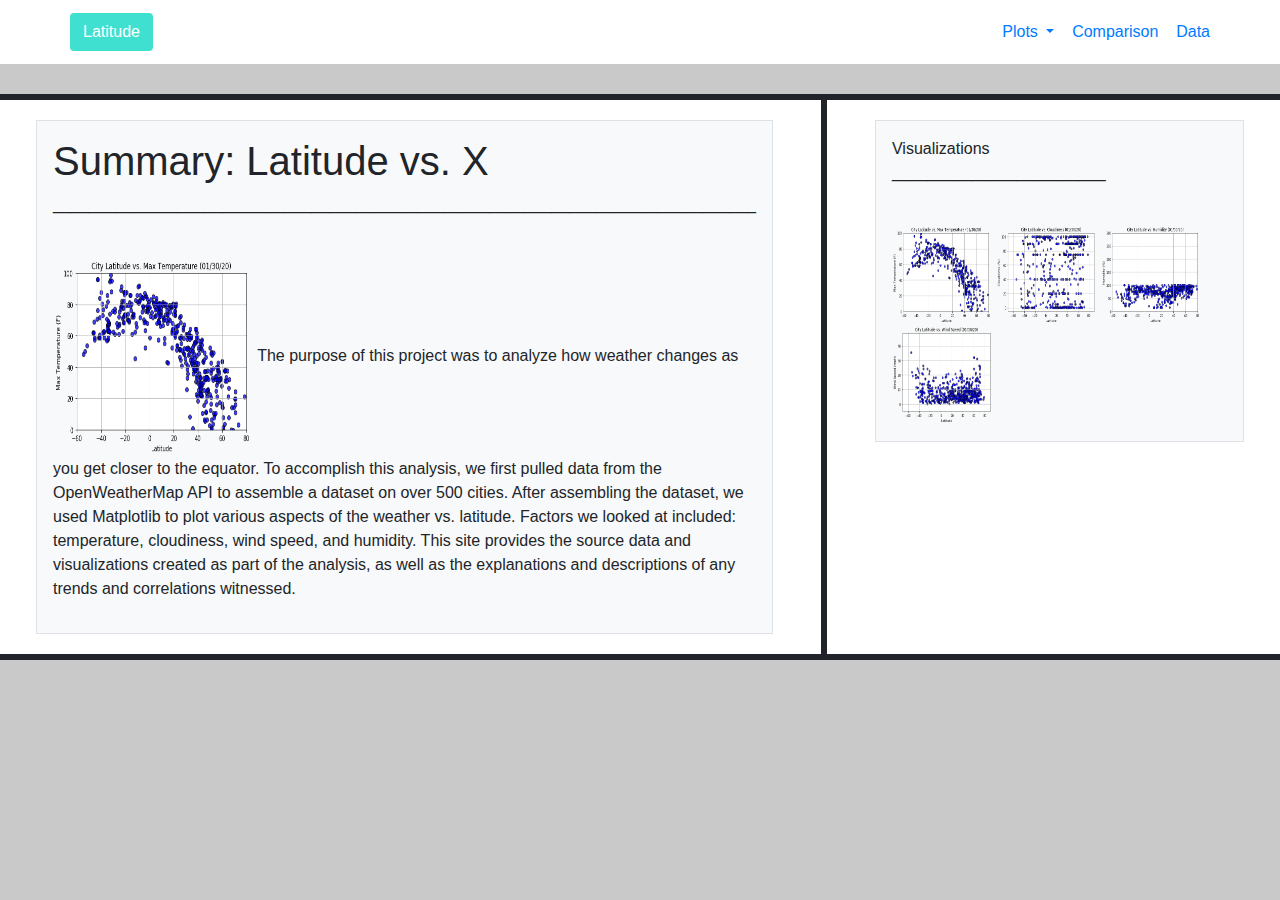
<file: WebVisualizations/Resources/index.html>
<!DOCTYPE html>
<html lang="en">

<head>
    <meta charset="UTF-8">
    <title>Bootstrap Visualization Dashboard</title>
    <link rel="stylesheet" href="https://stackpath.bootstrapcdn.com/bootstrap/4.3.1/css/bootstrap.min.css"
        integrity="sha384-ggOyR0iXCbMQv3Xipma34MD+dH/1fQ784/j6cY/iJTQUOhcWr7x9JvoRxT2MZw1T" crossorigin="anonymous">
    <link rel="stylesheet" href="styles.css">
    <!-- jQuery library -->
    <script src="https://ajax.googleapis.com/ajax/libs/jquery/3.4.1/jquery.min.js"></script>
    <!-- Popper JS -->
    <script src="https://cdnjs.cloudflare.com/ajax/libs/popper.js/1.16.0/umd/popper.min.js"></script>
    <!-- Latest compiled JavaScript -->
    <script src="https://maxcdn.bootstrapcdn.com/bootstrap/4.4.1/js/bootstrap.min.js"></script>
</head>

<body>
    <nav class="navbar navbar-custom navbar-expand">
        <div class="container">
            <div class="navbar-header">
                <a class="navbar-brand" href="#">
                    <button class="btn navbar-btn">Latitude</button>
                </a>
            </div>
            <ul class="navbar-nav">
                <li class="dropdown ml-auto">
                    <a href="#" class="dropdown-toggle" data-toggle="dropdown" role="button" aria-haspopup="true"
                        color="white" aria-expanded="false">
                        Plots <span class="caret"></span>
                    </a>
                    <ul class="dropdown-menu">
                        <li><a href="assets/images/temp.html">Max Temperature</a></li>
                        <li><a href="assets/images/cloudiness.html">Cloudiness</a></li>
                        <li><a href="assets/images/humidity.html">Humidity</a></li>
                        <li><a href="assets/images/windspeed.html">Wind Speed</a></li>
                    </ul>
                </li>
                <li class="nav-item active">
                    <a href="../Resources/assets/images/comparison.html">
                        &nbsp &nbsp Comparison
                    </a>
                </li>
                <li class="nav-item active">
                    <a href="../Resources/assets/images/data.html">
                        &nbsp &nbsp Data
                    </a>
                </li>
            </ul>
        </div>
    </nav>

    <div class="container-custom">
        <div class="row mx-n5">
            <div class="col px-5" id="example">
                <div class="p-3 border bg-light">
                    <h1 class="display-6"> Summary: Latitude vs. X </h1>
                    <p>_______________________________________________________________________________</p><br>
                    <p>
                        <a href="assets/images/temp.html">
                            <img src="assets/images/maxtemp.png" alt="Max-Temp" height="200" width="200"></a>
                        The purpose of this project was to analyze how weather changes as you get closer to
                        the equator. To accomplish this analysis, we first pulled data from the OpenWeatherMap
                        API to assemble a dataset on
                        over 500 cities.
                        After assembling the dataset, we used Matplotlib to plot various aspects of the weather
                        vs. latitude. Factors we looked at included: temperature, cloudiness, wind speed, and
                        humidity. This site provides the
                        source data and visualizations created as part of the analysis, as well as the
                        explanations and descriptions of any
                        trends and correlations witnessed.
                    </p>
                </div>
            </div>
            <div class="col px-5" id="example">
                <div class="p-3 border bg-light" <h2 class="display-6"> Visualizations </h2>
                    <p>________________________</p><br>

                    <a href="assets/images/temp.html">
                        <img src="assets/images/maxtemp.png" alt="Max-Temp" height="100" width="100">

                        <a href="assets/images/cloudiness.html">
                            <img src="assets/images/cloudiness.png" alt="Cloudiness" height="100" width="100">

                            <a href="assets/images/humidity.html">
                                <img src="assets/images/humidity.png" alt="Humidity" height="100" width="100">

                                <a href="assets/images/windspeed.html">
                                    <img src="assets/images/wind_speed.png" alt="Wind-Speed" height="100" width="100">

                </div>
            </div>
        </div>

</body>

</html>
</file>
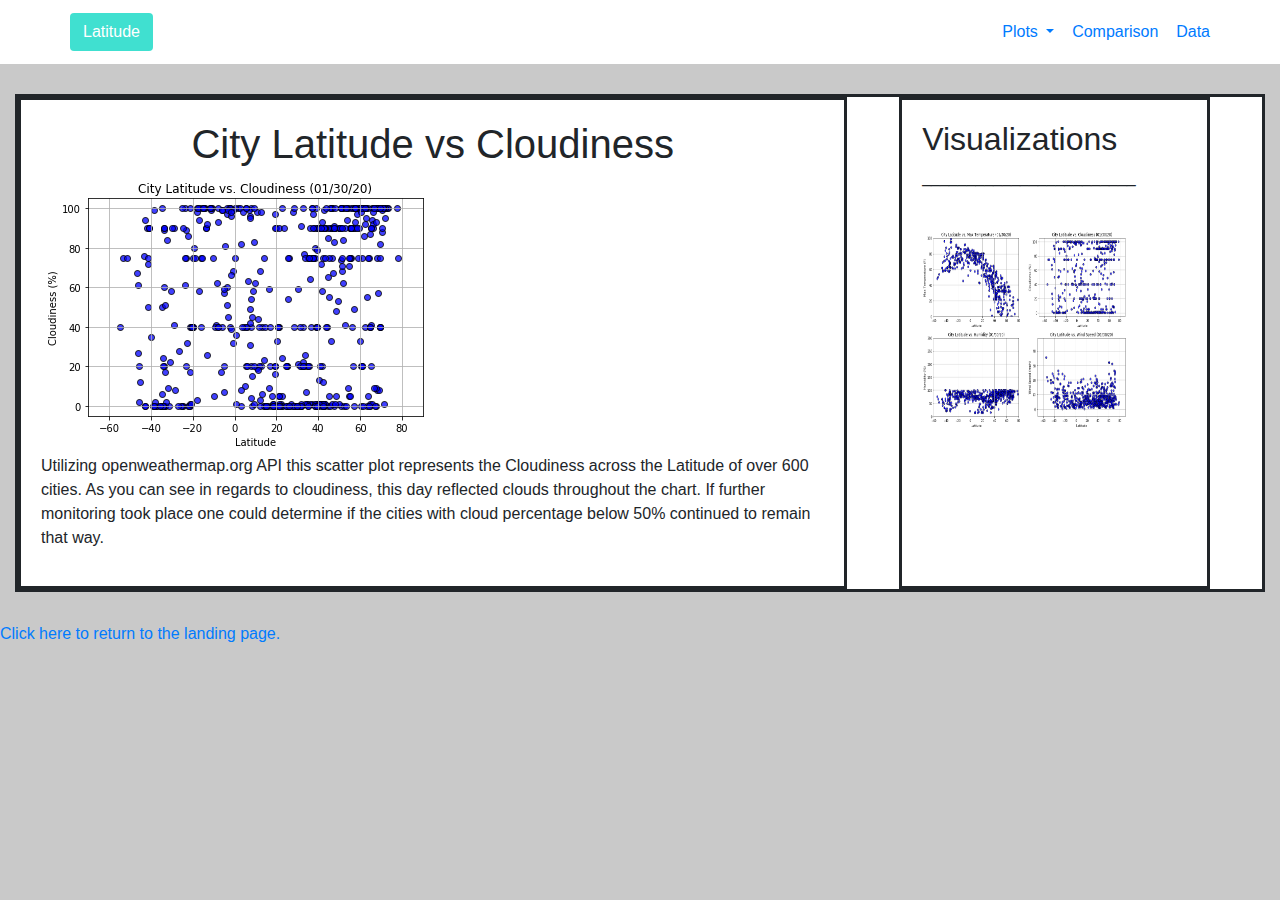
<file: WebVisualizations/Resources/assets/images/cloudiness.html>
<!DOCTYPE html>
<html lang="en">

<head>
    <meta charset="UTF-8">
    <title>Cloudiness</title>
    <link rel="stylesheet" href="https://stackpath.bootstrapcdn.com/bootstrap/4.3.1/css/bootstrap.min.css"
        integrity="sha384-ggOyR0iXCbMQv3Xipma34MD+dH/1fQ784/j6cY/iJTQUOhcWr7x9JvoRxT2MZw1T" crossorigin="anonymous">
    <link rel="stylesheet" href="../../styles.css">
    <!-- jQuery library -->
    <script src="https://ajax.googleapis.com/ajax/libs/jquery/3.4.1/jquery.min.js"></script>
    <!-- Popper JS -->
    <script src="https://cdnjs.cloudflare.com/ajax/libs/popper.js/1.16.0/umd/popper.min.js"></script>
    <!-- Latest compiled JavaScript -->
    <script src="https://maxcdn.bootstrapcdn.com/bootstrap/4.4.1/js/bootstrap.min.js"></script>
</head>

<body>
    <nav class="navbar navbar-custom navbar-expand">
        <div class="container">
            <div class="navbar-header">
                <a class="navbar-brand" href="#">
                    <button class="btn navbar-btn">Latitude</button>
                </a>
            </div>
            <ul class="navbar-nav">
                <li class="dropdown ml-auto">
                    <a href="#" class="dropdown-toggle" data-toggle="dropdown" role="button" aria-haspopup="true"
                        color="white" aria-expanded="false">
                        Plots <span class="caret"></span>
                    </a>
                    <ul class="dropdown-menu">
                        <li><a href="temp.html">Max Temperature</a></li>
                        <li><a href="cloudiness.html">Cloudiness</a></li>
                        <li><a href="humidity.html">Humidity</a></li>
                        <li><a href="windspeed.html">Wind Speed</a></li>
                    </ul>
                </li>
                <li class="nav-item active">
                    <a href="comparison.html">
                        &nbsp &nbsp Comparison
                    </a>
                </li>
                <li class="nav-item active">
                    <a href="data.html">
                        &nbsp &nbsp Data
                    </a>
                </li>
            </ul>
        </div>
    </nav>
    <div class="container-custom">
        <div class="row">
            <div class="col-md-8 mr-auto" id="example">
                <h1 align="center"> City Latitude vs Cloudiness</h1>
                <a href="cloudiness.html">
                    <img src="../images/cloudiness.png"></a><br>
                <p> Utilizing openweathermap.org API this scatter plot represents the Cloudiness across the
                    Latitude of over 600 cities. As you can see in regards to cloudiness, this day reflected
                    clouds throughout the chart. If further monitoring took place one could determine if the
                    cities with cloud percentage below 50% continued to remain that way. </p>
            </div>
            <div class="col-md-3 mr-auto" id="example">
                <h2 class="display-6"> Visualizations </h2>
                <p>________________________</p><br>

                <a href="temp.html">
                    <img src="maxtemp.png" alt="Max-Temp" height="100" width="100">

                    <a href="cloudiness.html">
                        <img src="cloudiness.png" alt="Cloudiness" height="100" width="100">

                        <a href="humidity.html">
                            <img src="humidity.png" alt="Humidity" height="100" width="100">

                            <a href="windspeed.html">
                                <img src="wind_speed.png" alt="Wind-Speed" height="100" width="100">
            </div>
        </div>
    </div>
    <a href="../../index.html"> Click here to return to the landing page. </a>
</body>

</html>
</file>
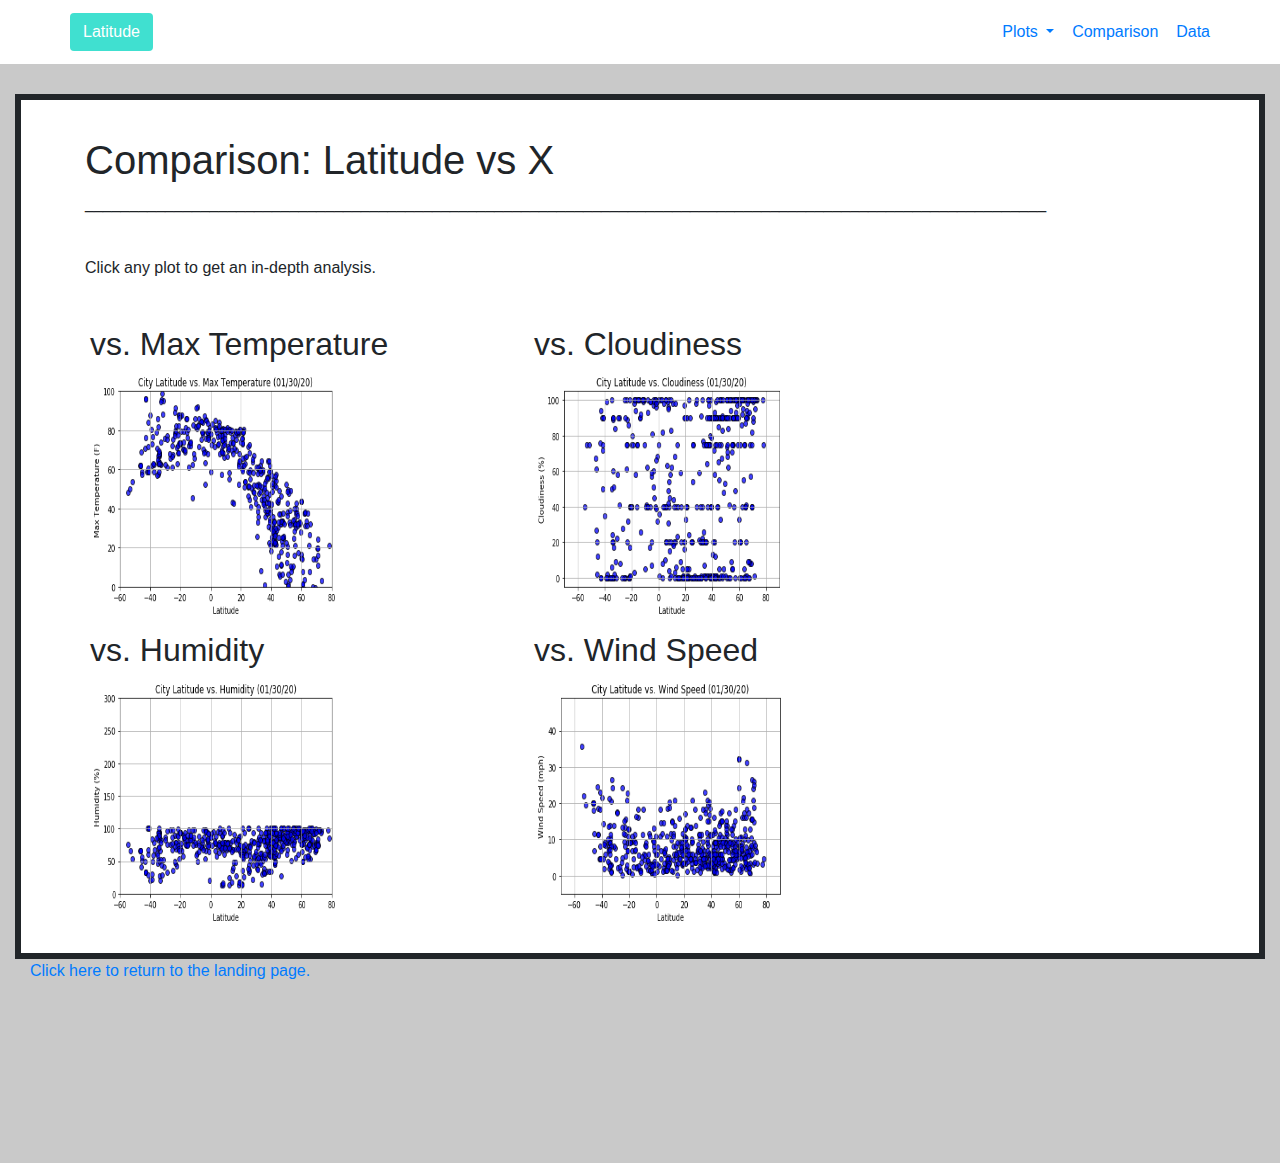
<file: WebVisualizations/Resources/assets/images/comparison.html>
<!DOCTYPE html>
<html lang="en">

<head>
    <meta charset="UTF-8">
    <title>Comparison</title>
    <link rel="stylesheet" href="https://stackpath.bootstrapcdn.com/bootstrap/4.3.1/css/bootstrap.min.css"
        integrity="sha384-ggOyR0iXCbMQv3Xipma34MD+dH/1fQ784/j6cY/iJTQUOhcWr7x9JvoRxT2MZw1T" crossorigin="anonymous">
    <link rel="stylesheet" href="../../styles.css">
    <!-- jQuery library -->
    <script src="https://ajax.googleapis.com/ajax/libs/jquery/3.4.1/jquery.min.js"></script>
    <!-- Popper JS -->
    <script src="https://cdnjs.cloudflare.com/ajax/libs/popper.js/1.16.0/umd/popper.min.js"></script>
    <!-- Latest compiled JavaScript -->
    <script src="https://maxcdn.bootstrapcdn.com/bootstrap/4.4.1/js/bootstrap.min.js"></script>
</head>

<body>
    <nav class="navbar navbar-custom navbar-expand">
        <div class="container">
            <div class="navbar-header">
                <a class="navbar-brand" href="#">
                    <button class="btn navbar-btn">Latitude</button>
                </a>
            </div>
            <ul class="navbar-nav">
                <li class="dropdown ml-auto">
                    <a href="#" class="dropdown-toggle" data-toggle="dropdown" role="button" aria-haspopup="true"
                        color="white" aria-expanded="false">
                        Plots <span class="caret"></span>
                    </a>
                    <ul class="dropdown-menu">
                        <li><a href="temp.html">Max Temperature</a></li>
                        <li><a href="cloudiness.html">Cloudiness</a></li>
                        <li><a href="humidity.html">Humidity</a></li>
                        <li><a href="windspeed.html">Wind Speed</a></li>
                    </ul>
                </li>
                <li class="nav-item active">
                    <a href="comparison.html">
                        &nbsp &nbsp Comparison
                    </a>
                </li>
                <li class="nav-item active">
                    <a href="data.html">
                        &nbsp &nbsp Data
                    </a>
                </li>
            </ul>
        </div>
    </nav>
    <div class="container-custom">
        <div class="row mxn-5">
            <div class="col px-5" id="example">
                <div class="p-3">
                    <h1> Comparison: Latitude vs X </h1>
                    <p>____________________________________________________________________________________________________________
                    </p><br>
                    <p> Click any plot to get an in-depth analysis. </p><br>
                    <div class="column">
                        <h2>vs. Max Temperature</h2>
                        <a href="temp.html">
                            <img title="vs. Max Temperature" src="maxtemp.png" alt="Max-Temp" height="250"
                                width="250"></a>
                    </div>
                    <div class="column">
                        <h2>vs. Cloudiness</h2>
                        <a href="cloudiness.html">
                            <img title="vs. Cloudiness" src="cloudiness.png" alt="Cloudiness" height="250"
                                width="250"></a>
                    </div>
                    <div class="column">
                        <h2>vs. Humidity</h2>
                        <a href="humidity.html">
                            <img title="vs. Humidity" src="humidity.png" alt="Humidity" height="250" width="250"></a>
                    </div>
                    <div class="column">
                        <h2>vs. Wind Speed</h2>
                        <a href="windspeed.html">
                            <img title="vs. Wind Speed" src="wind_speed.png" alt="Wind-Speed" height="250"
                                width="250"></a>
                    </div>
                </div>
            </div>
        </div>
        <a href="../../index.html"> Click here to return to the landing page. </a>
</body>

</html>
</file>
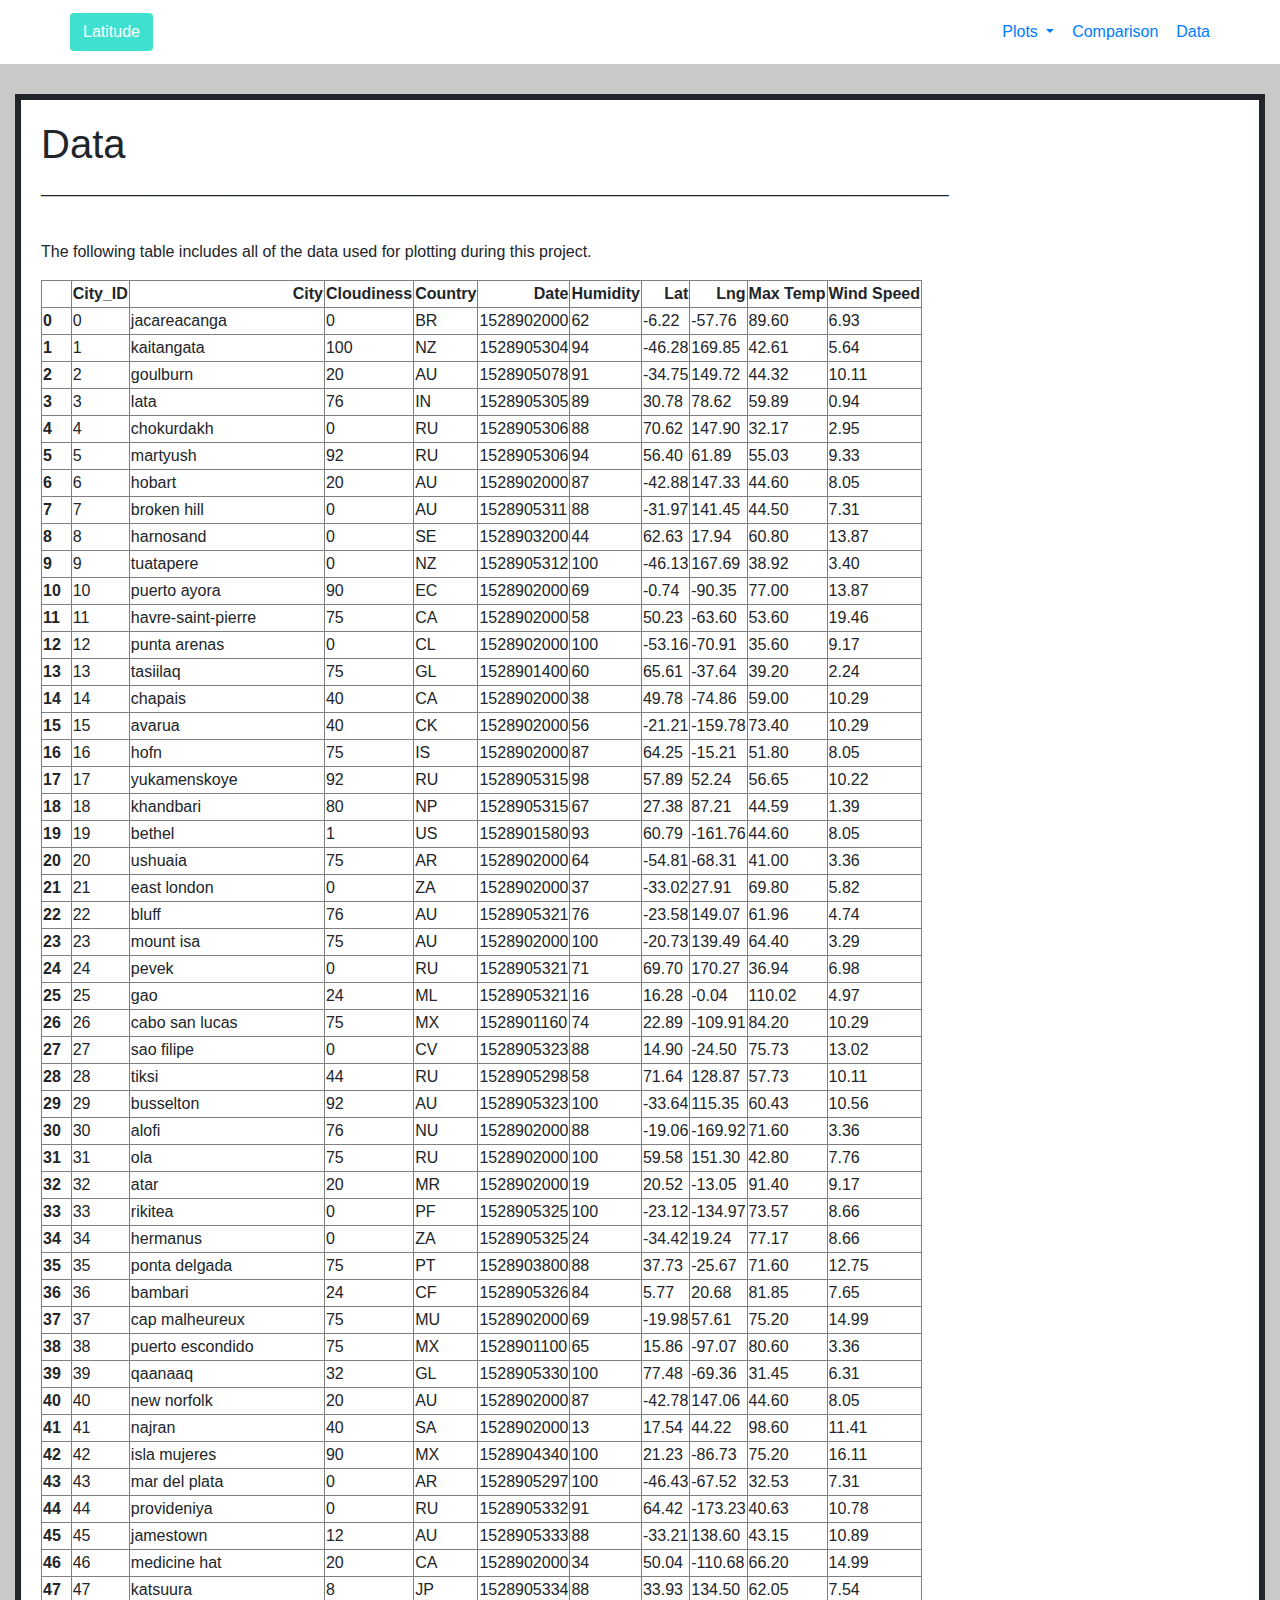
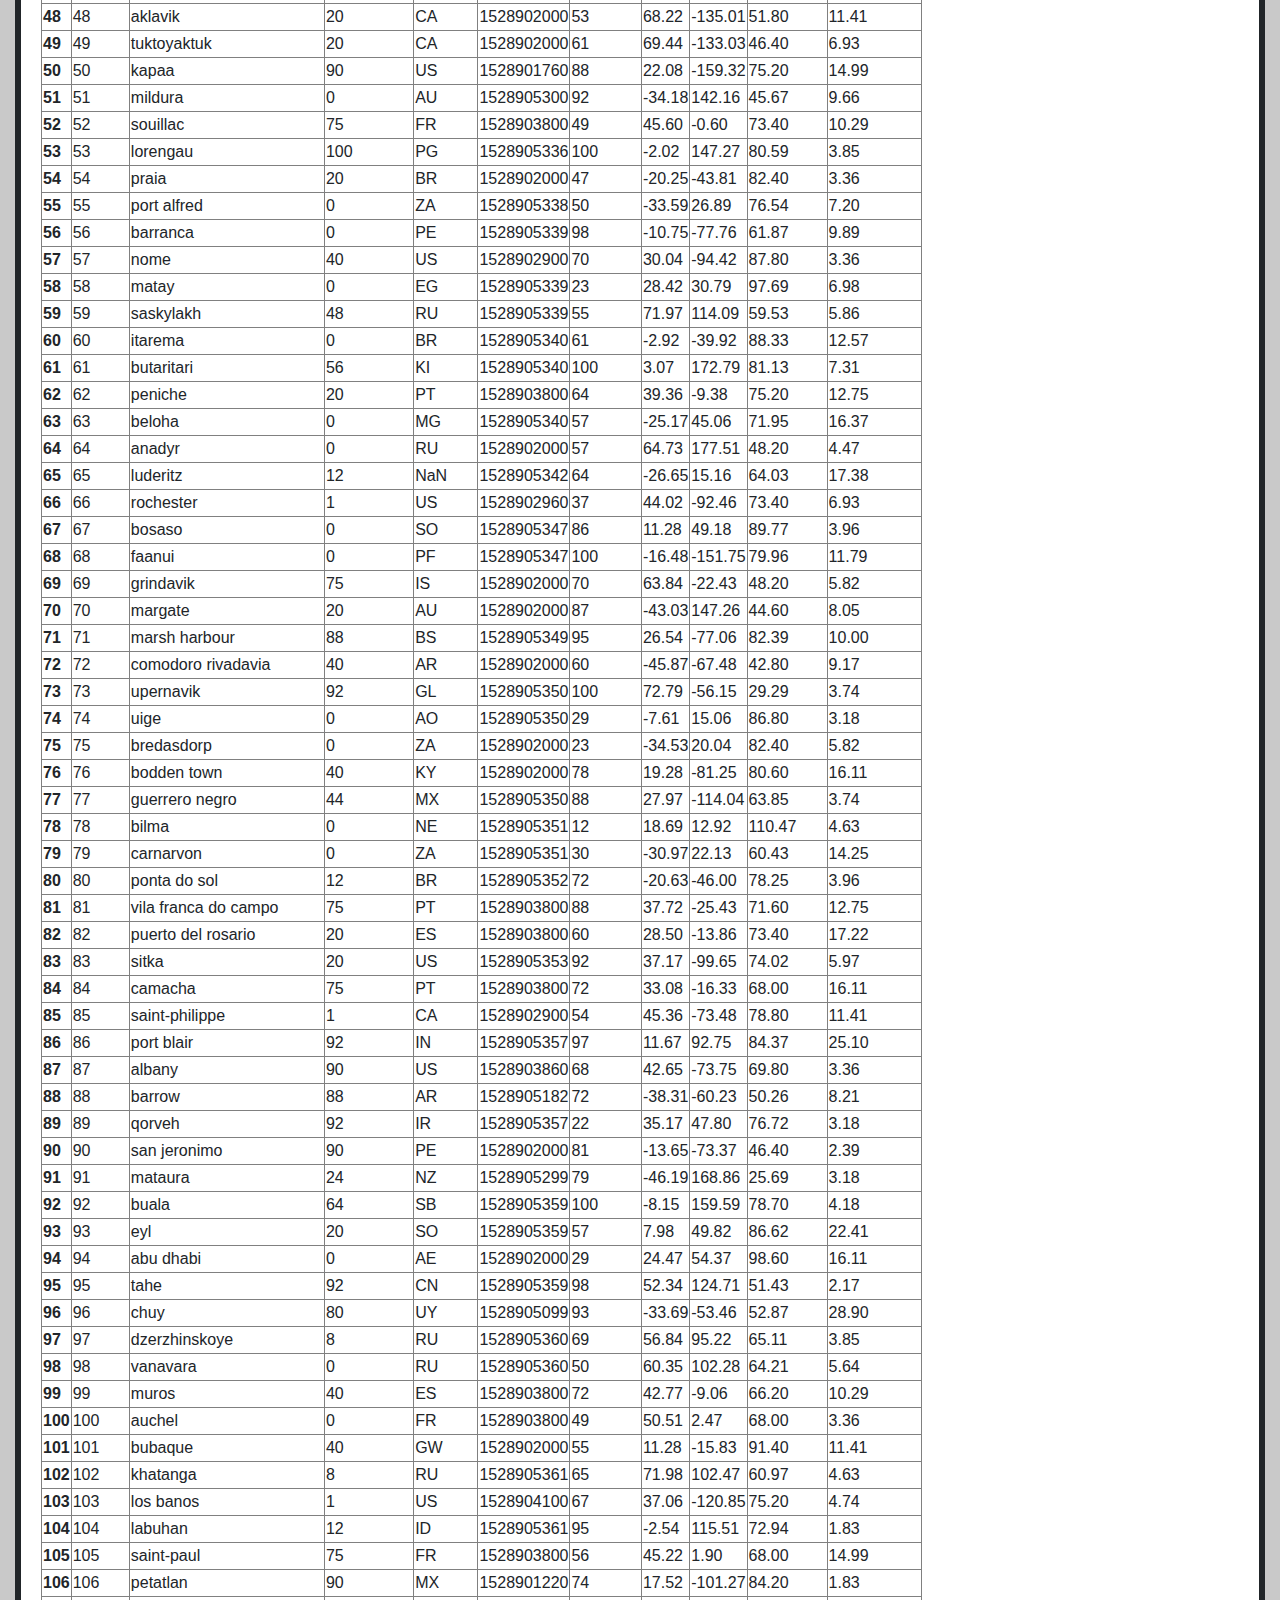
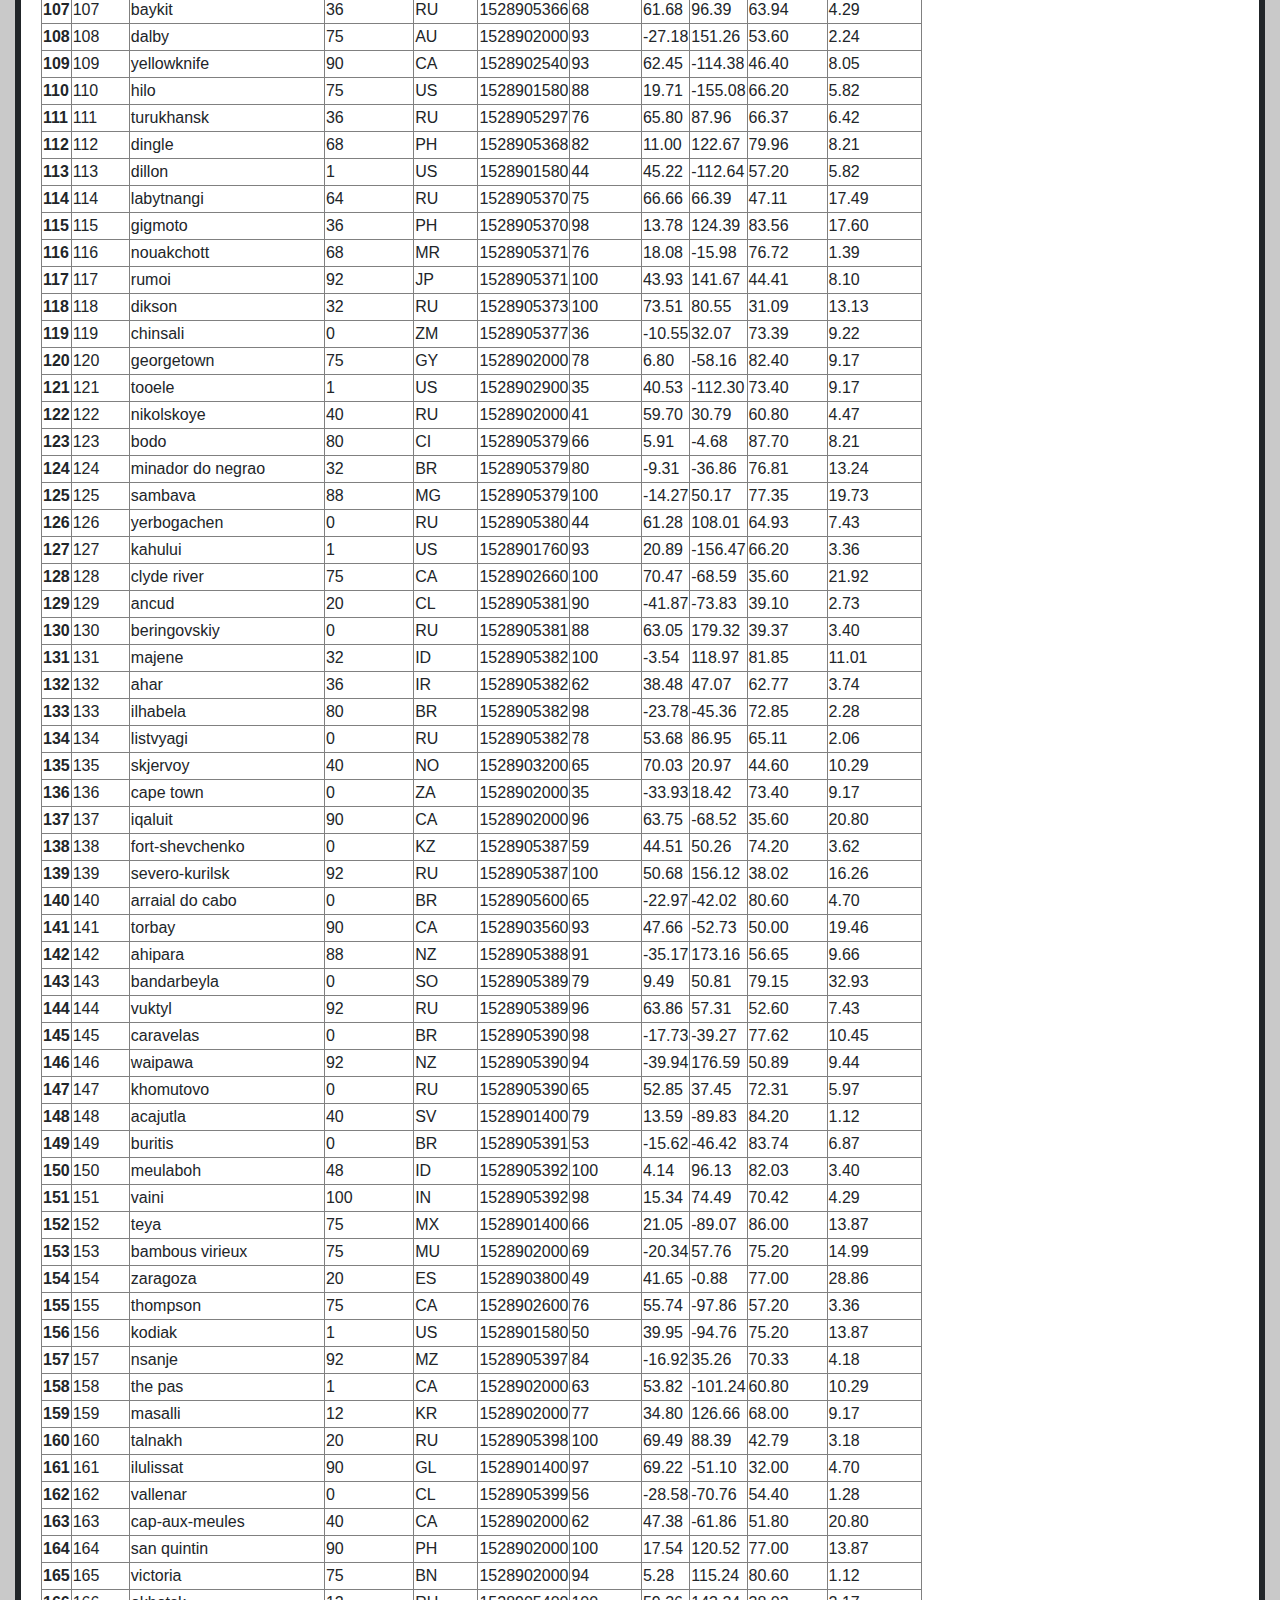
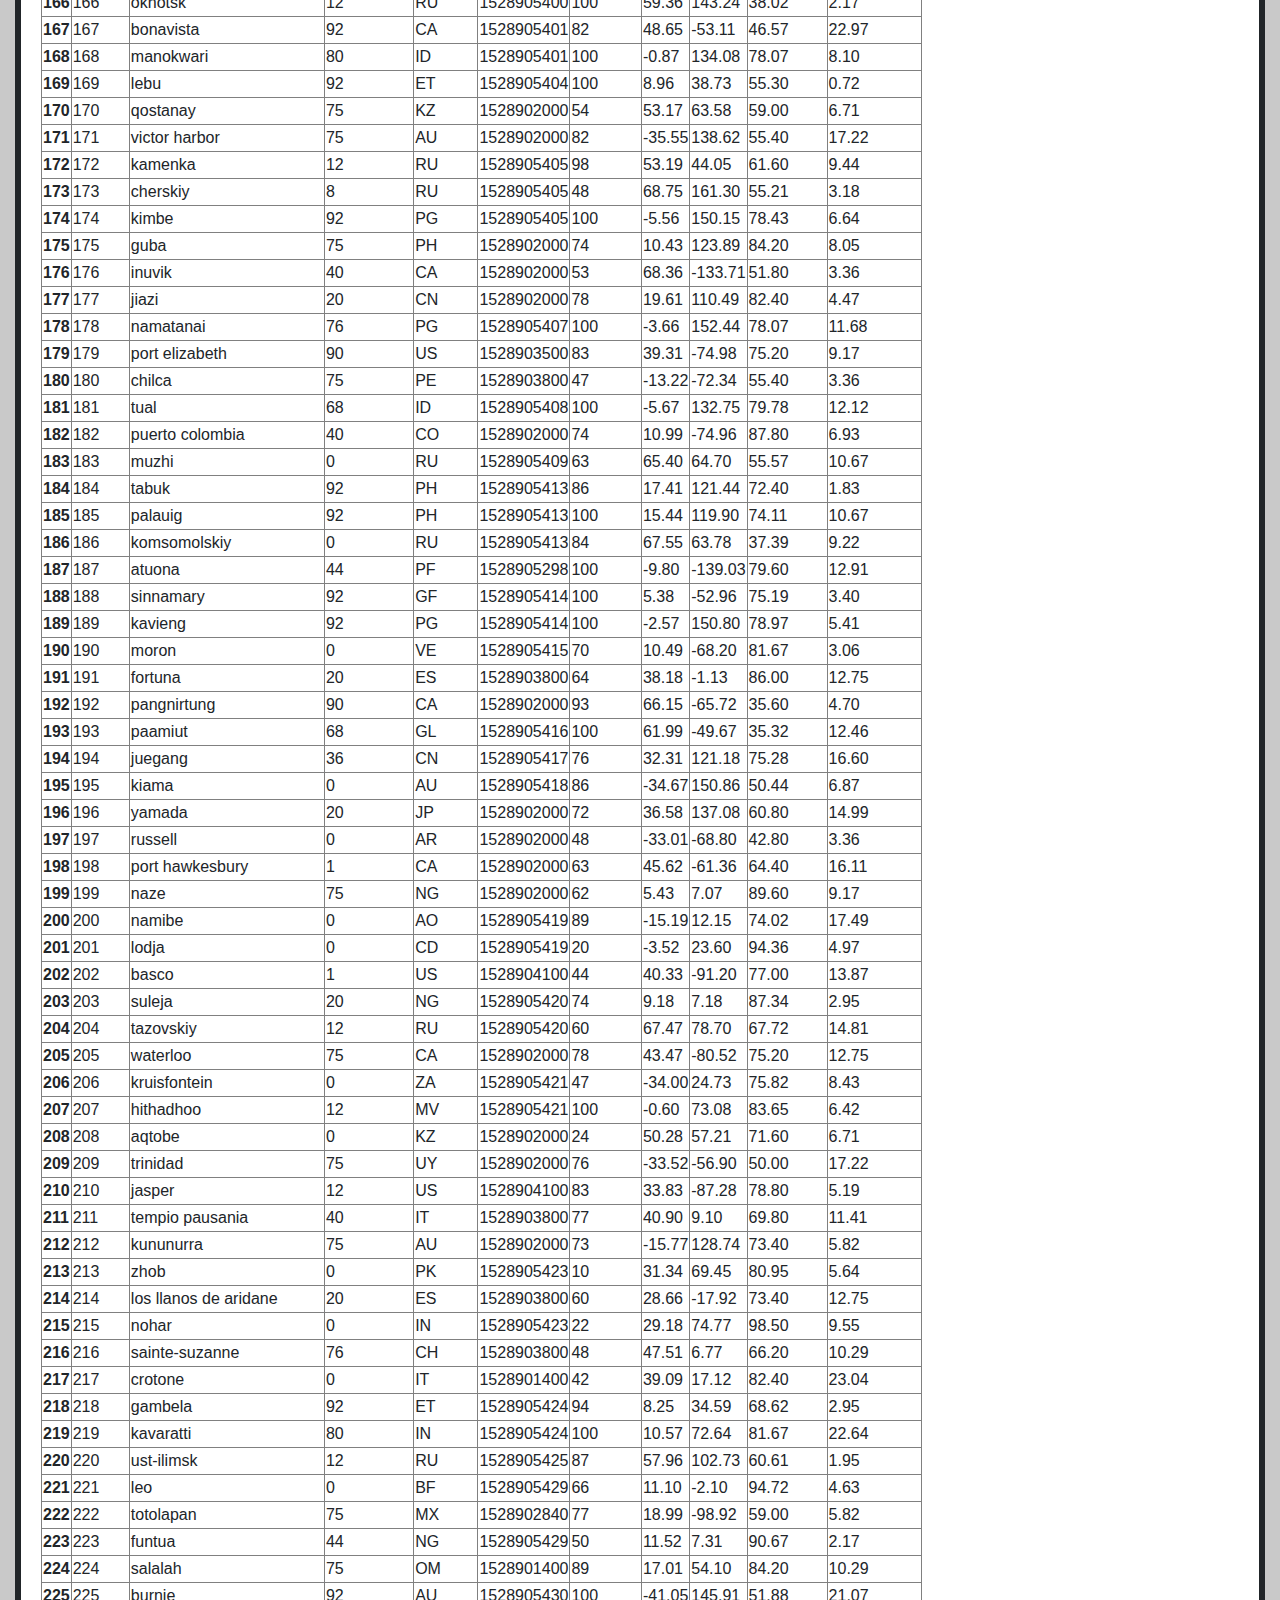
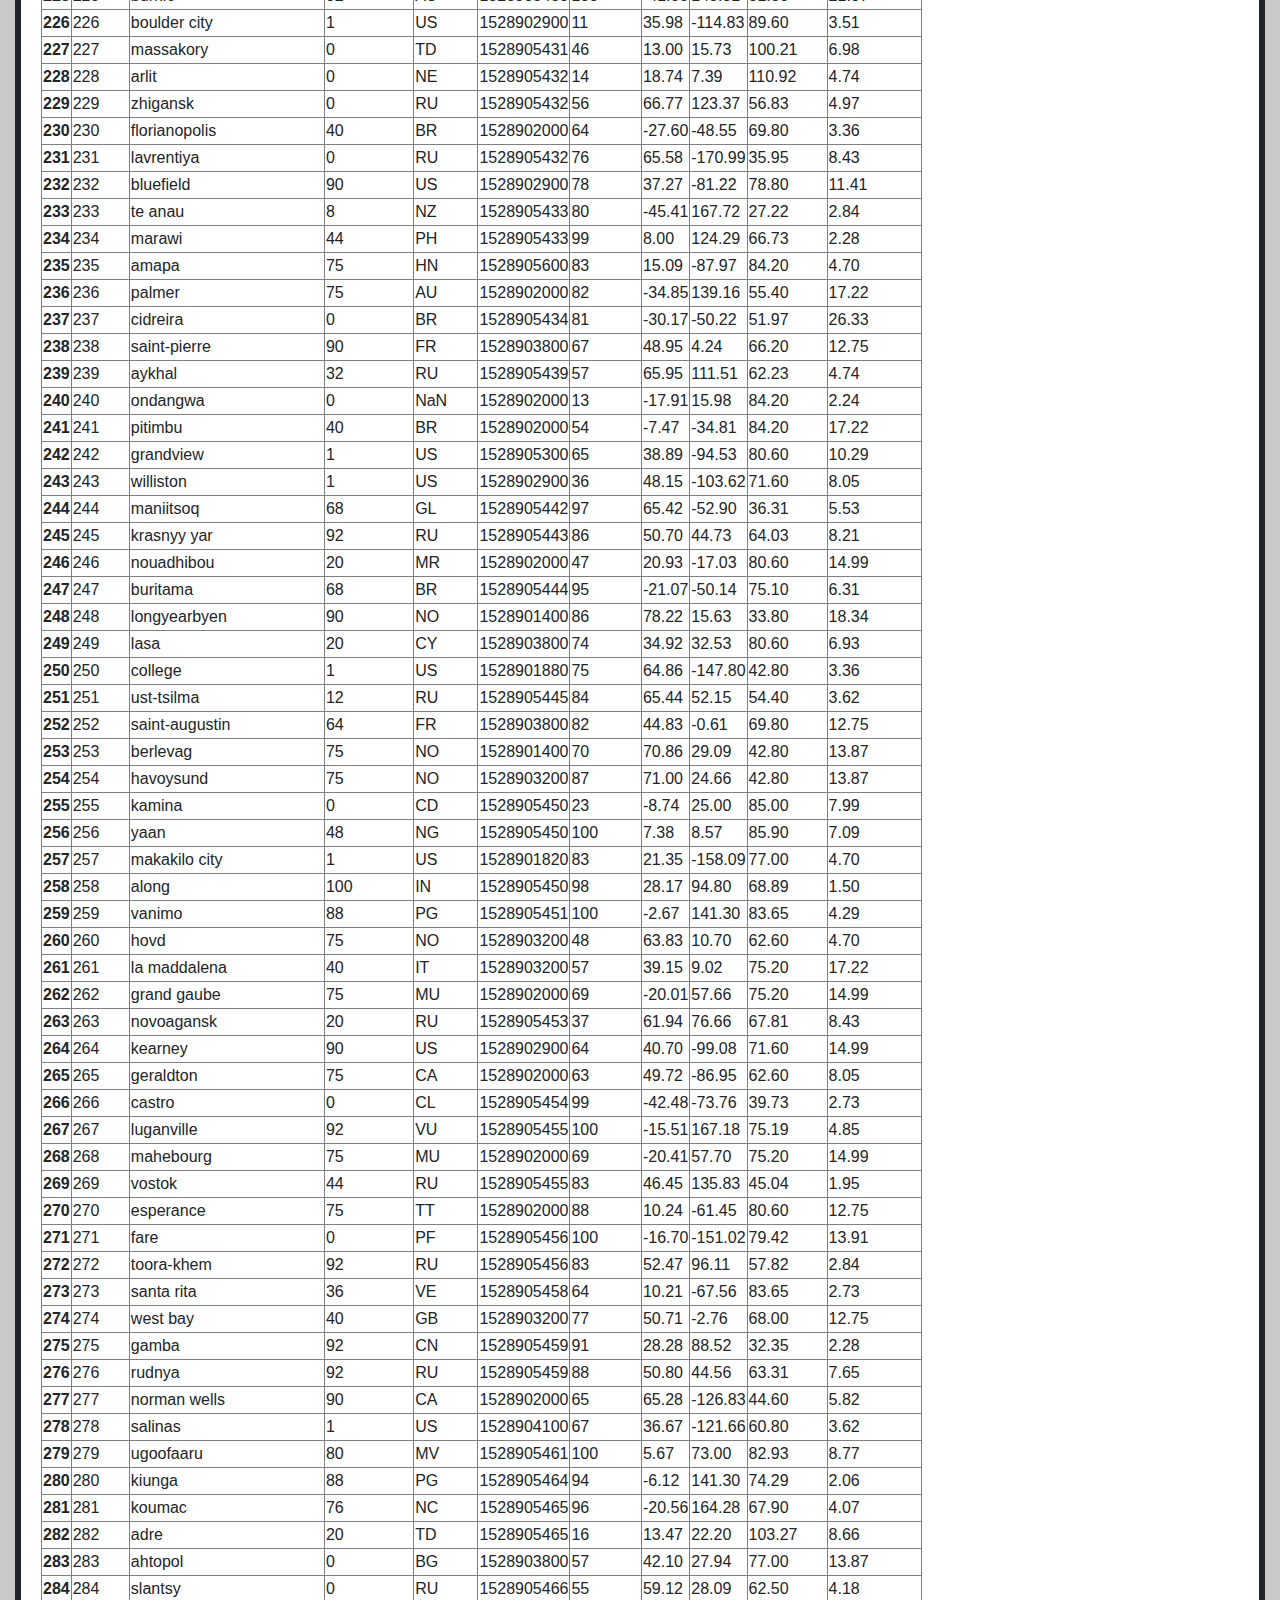
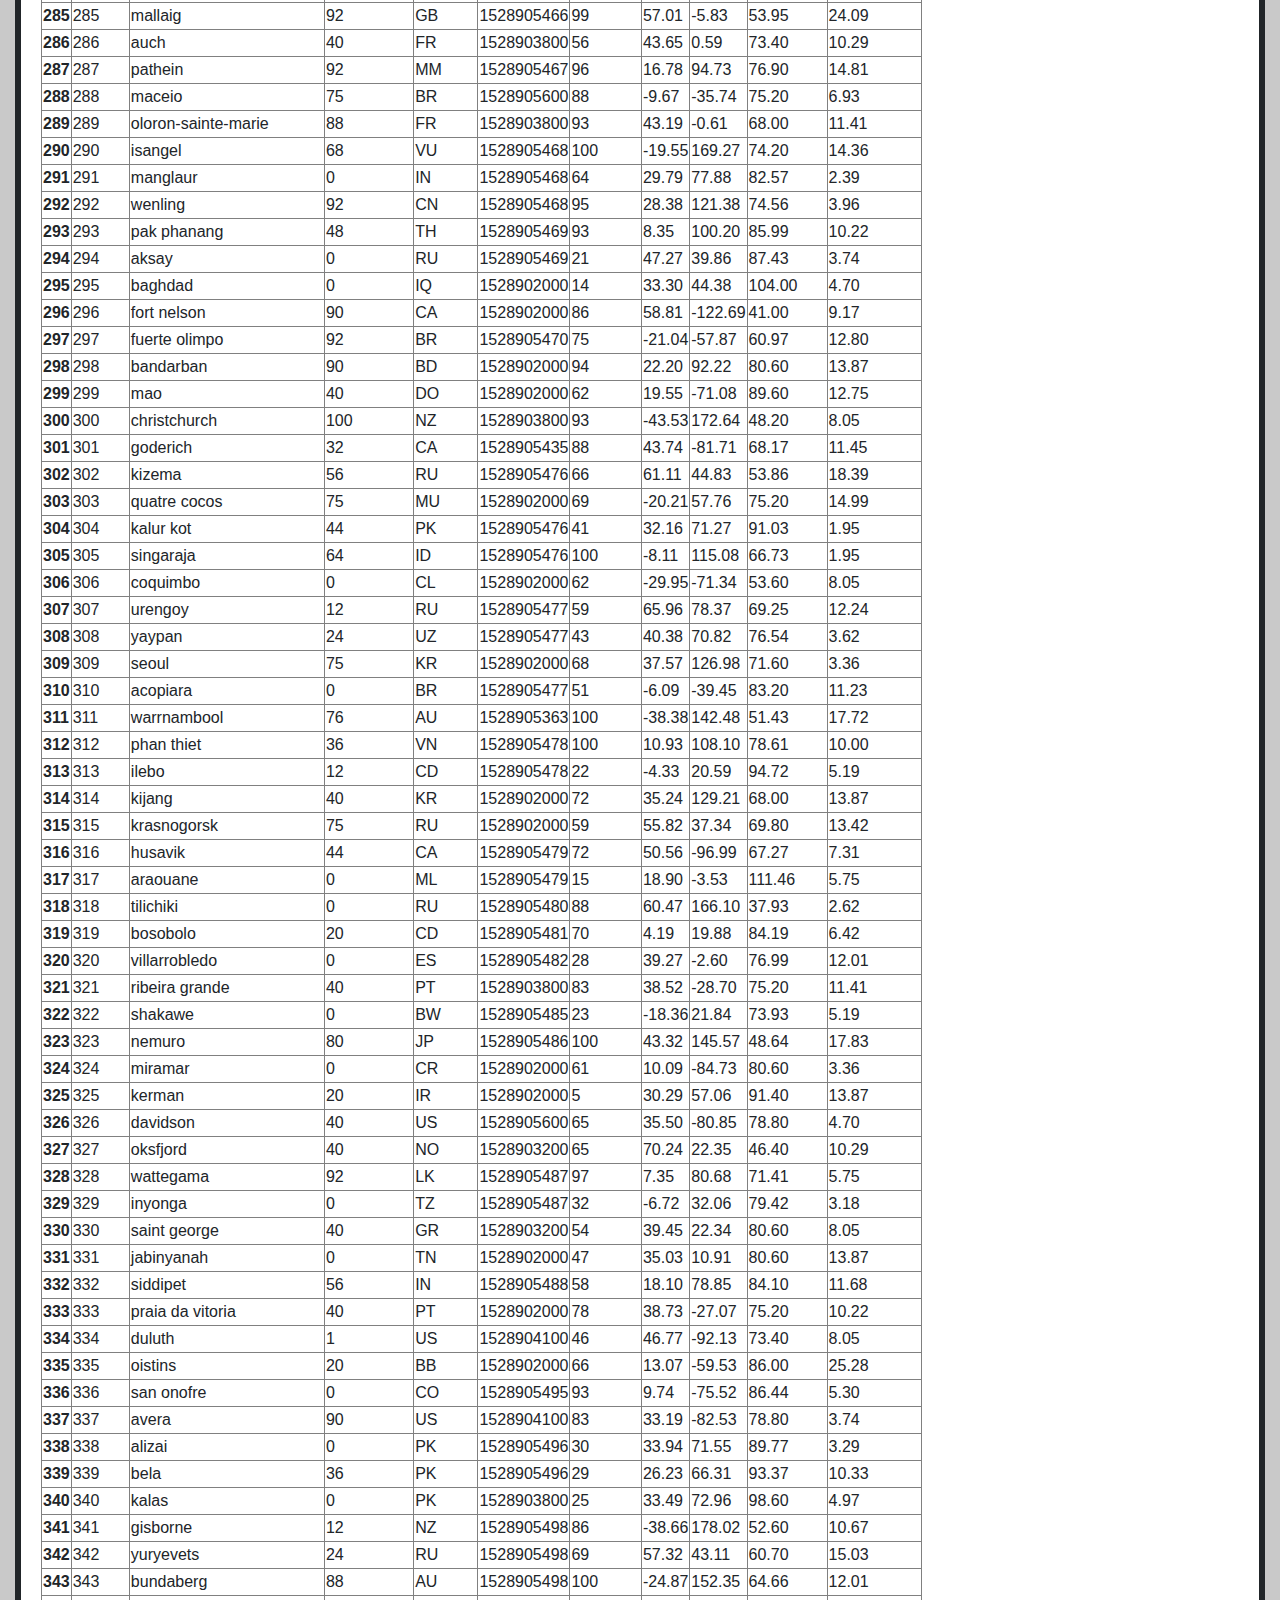
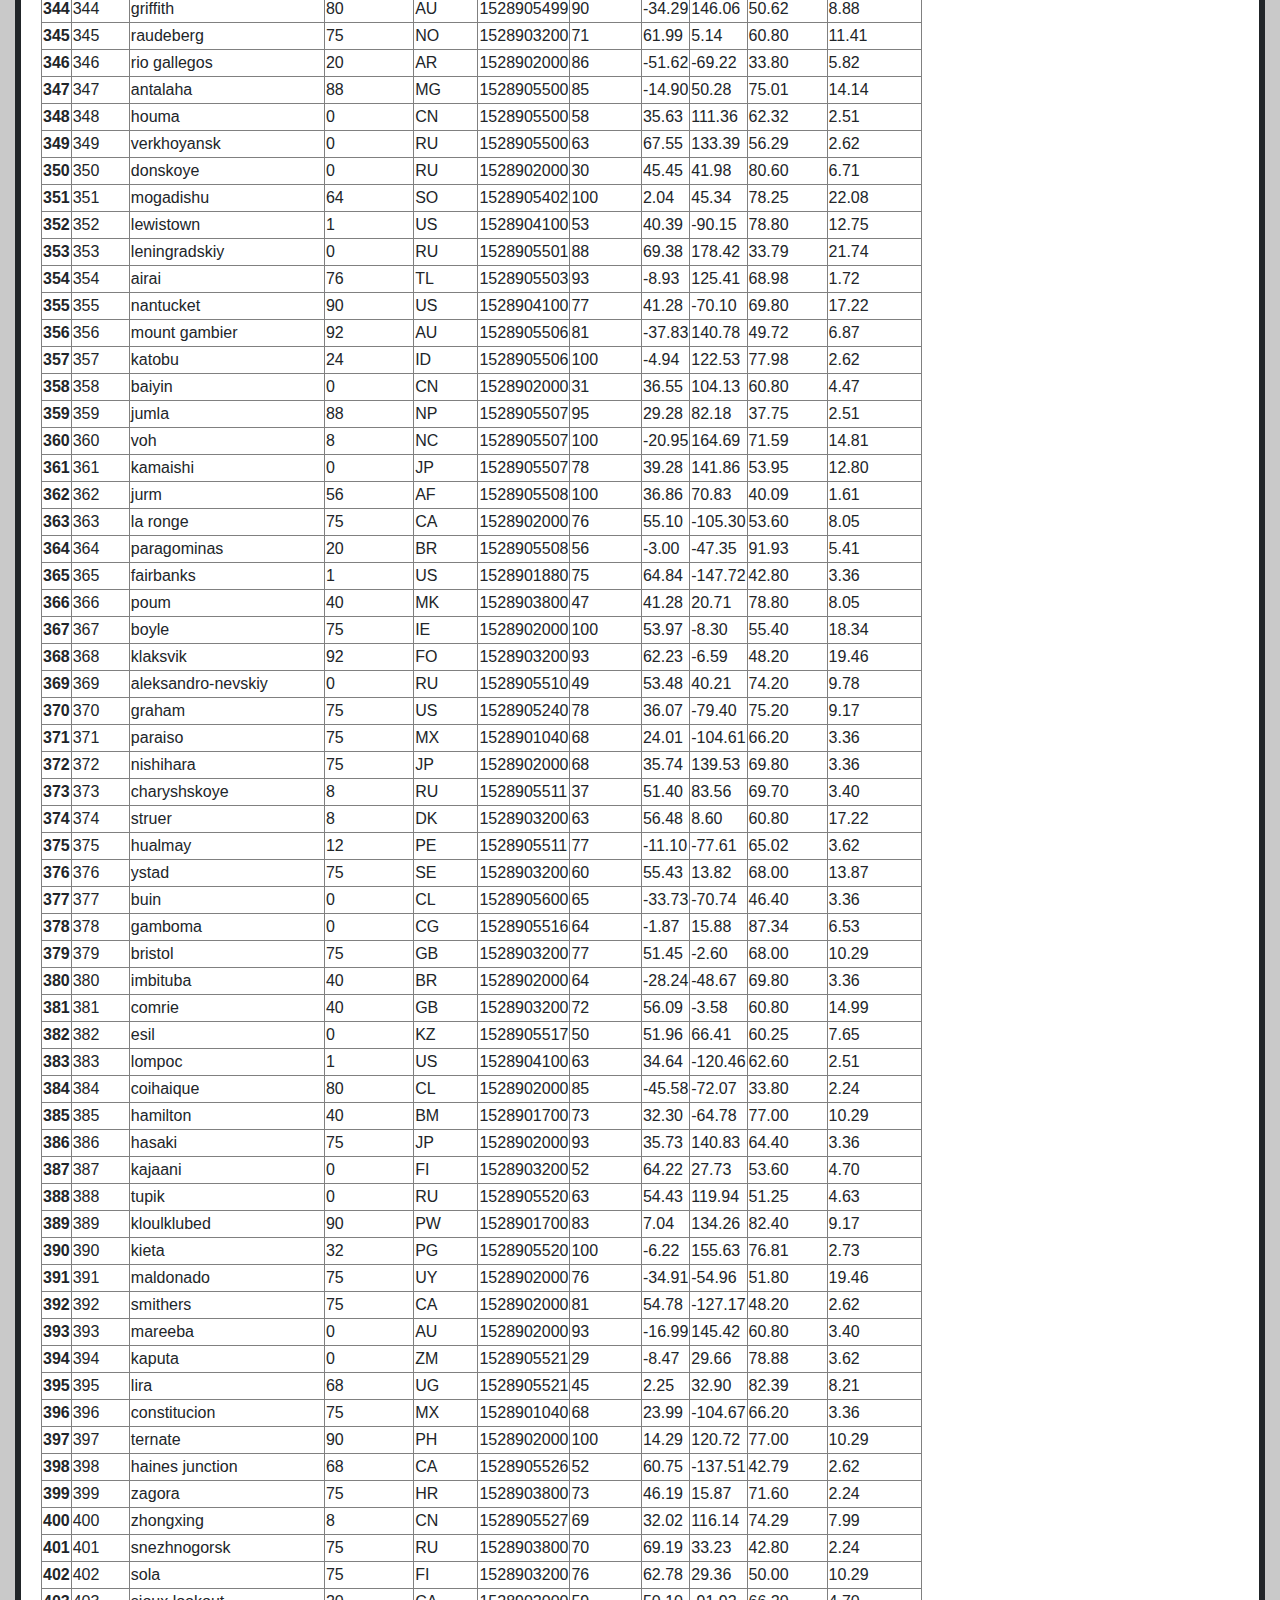
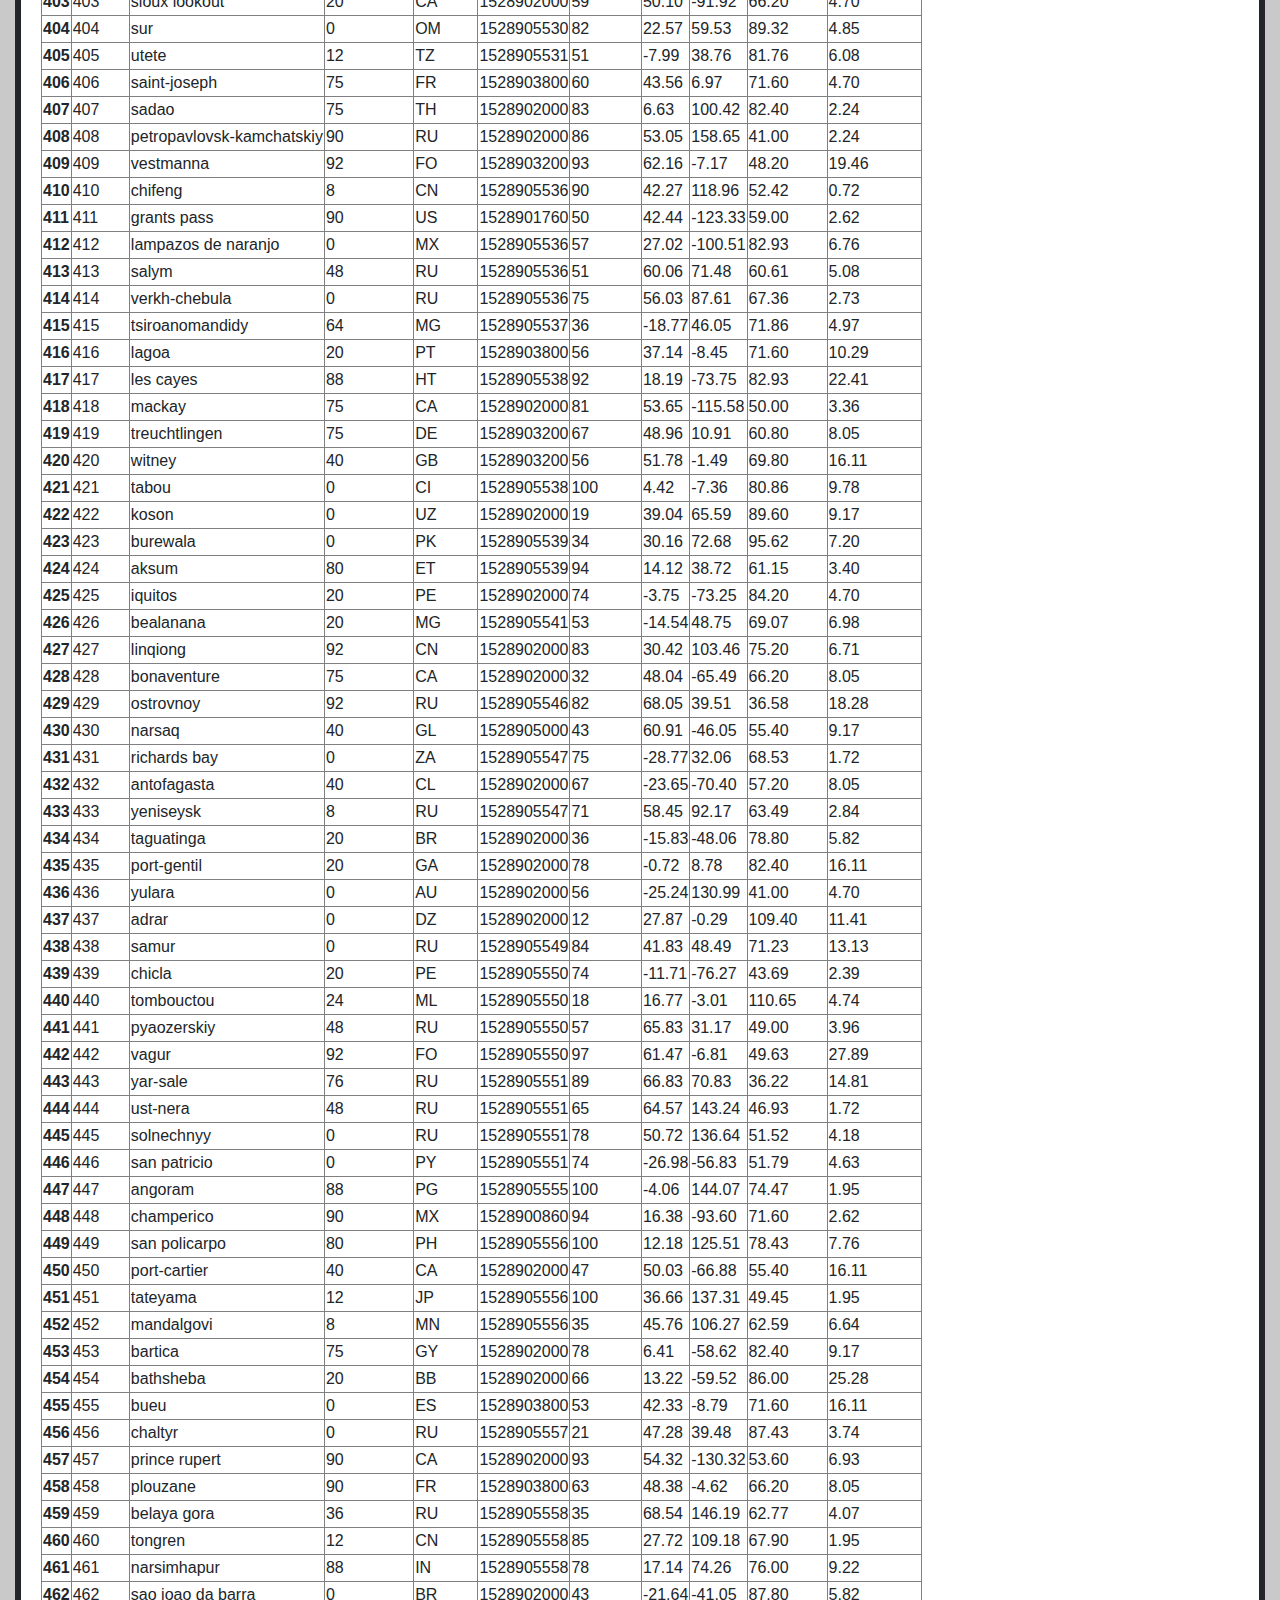
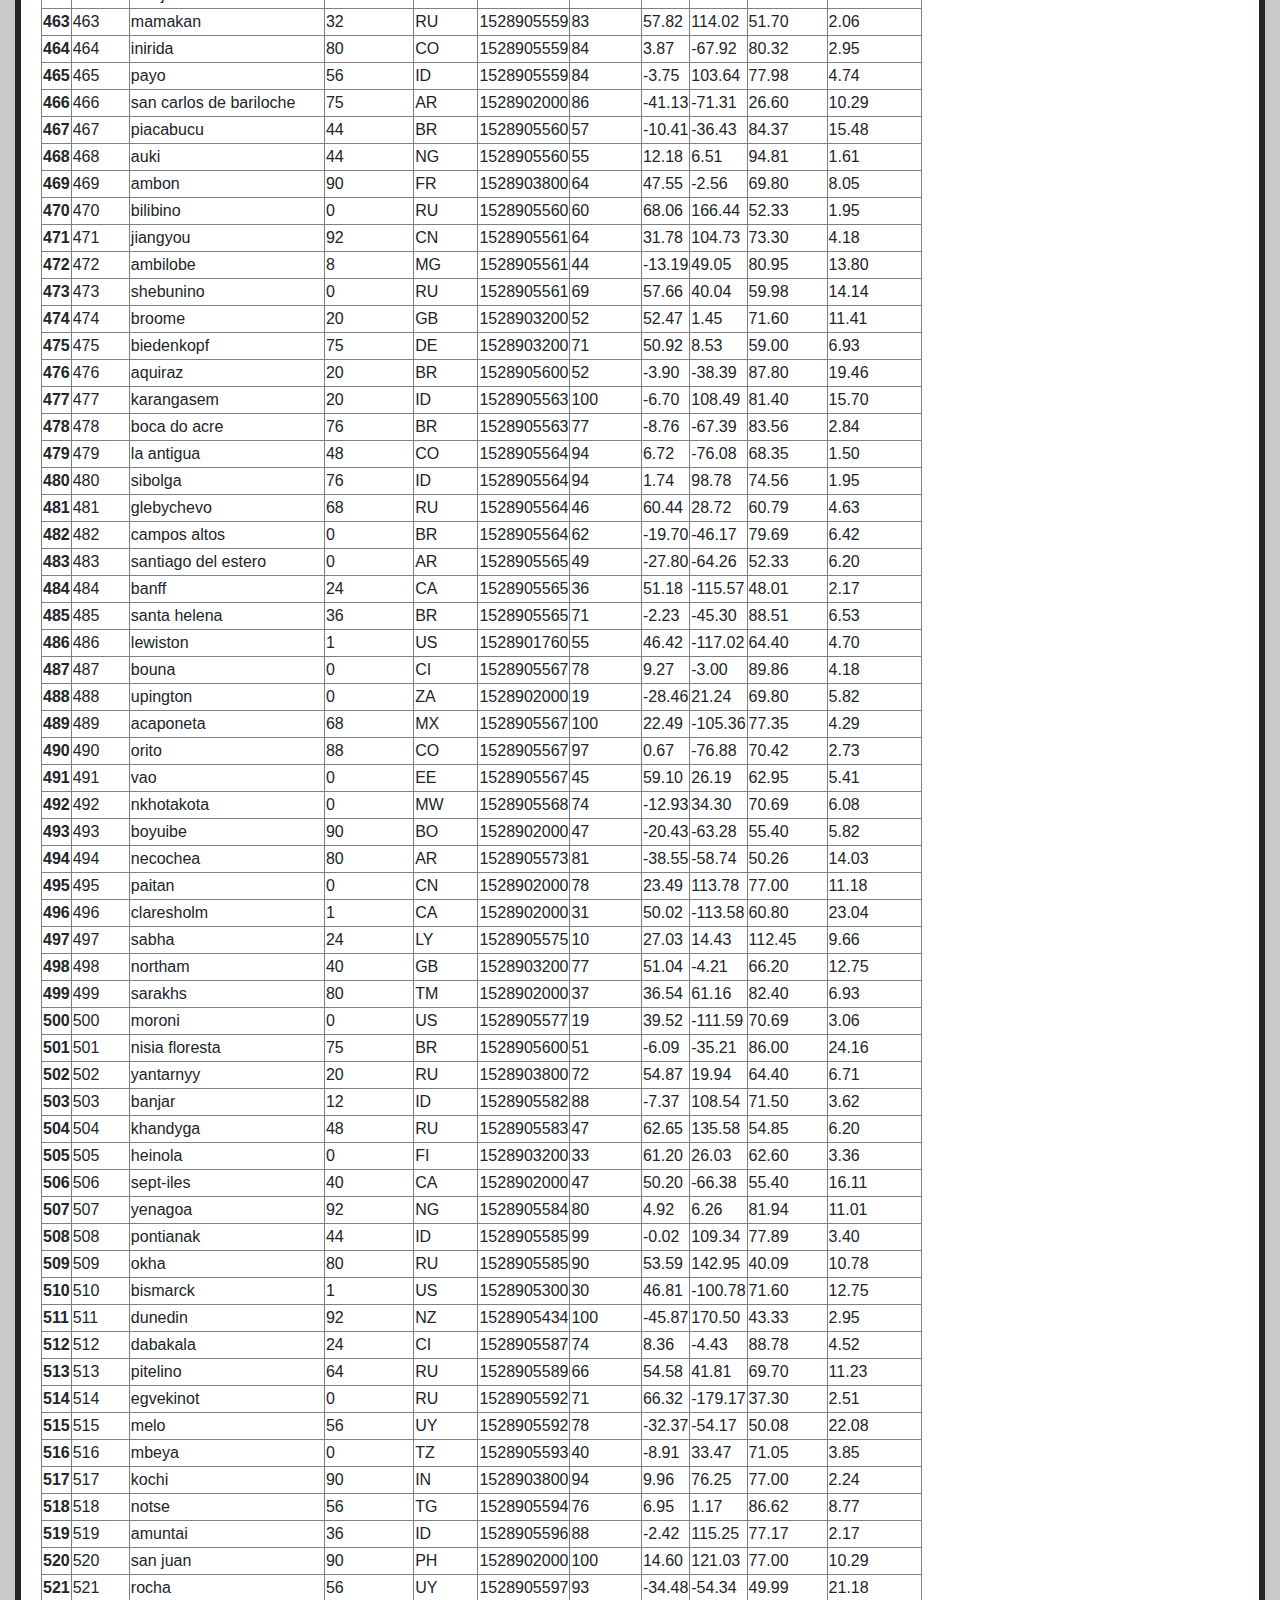
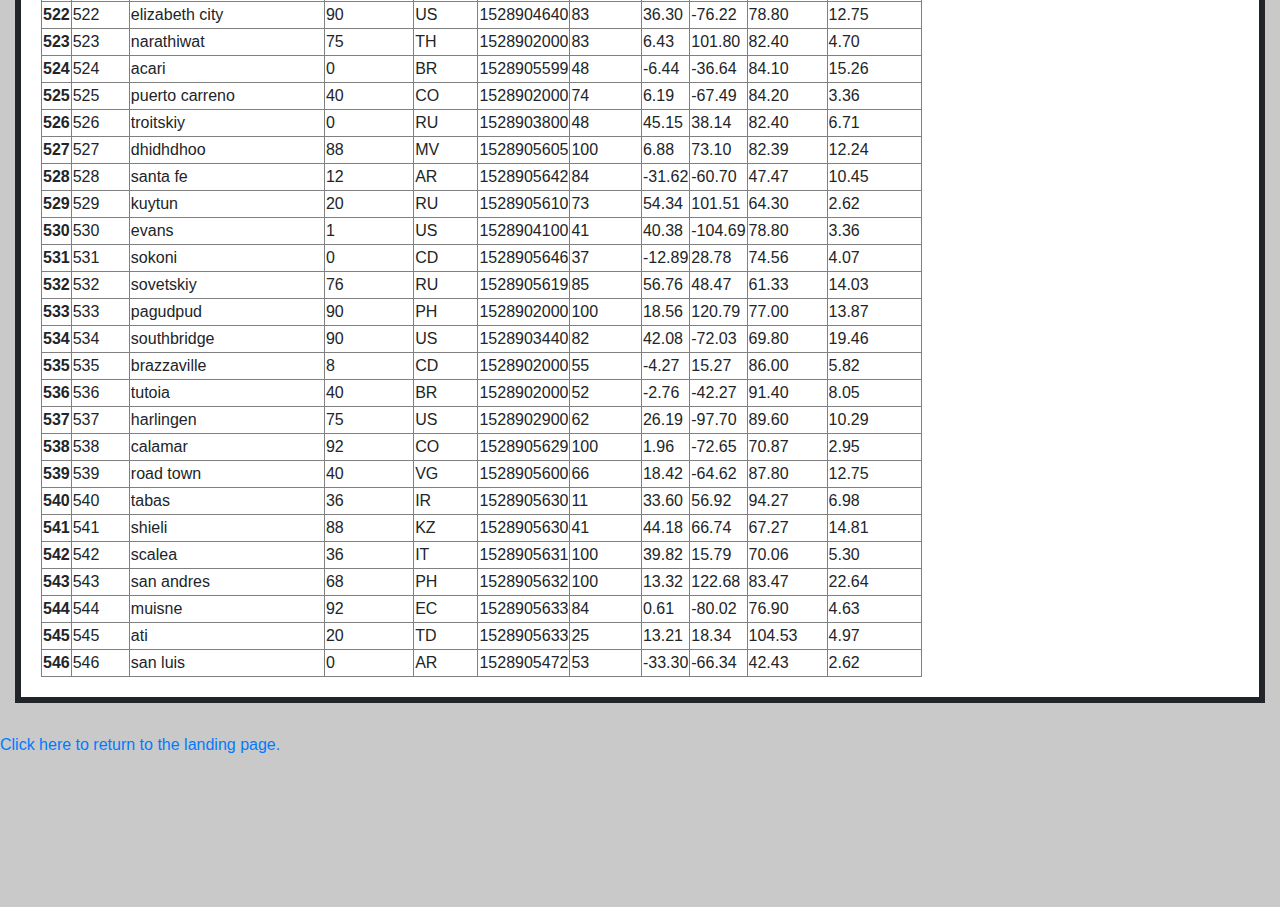
<file: WebVisualizations/Resources/assets/images/data.html>
<!DOCTYPE html>
<html lang="en">

<head>
    <meta charset="UTF-8">
    <title>Data</title>
    <link rel="stylesheet" href="https://stackpath.bootstrapcdn.com/bootstrap/4.3.1/css/bootstrap.min.css"
        integrity="sha384-ggOyR0iXCbMQv3Xipma34MD+dH/1fQ784/j6cY/iJTQUOhcWr7x9JvoRxT2MZw1T" crossorigin="anonymous">
    <link rel="stylesheet" href="../../styles.css">
    <!-- jQuery library -->
    <script src="https://ajax.googleapis.com/ajax/libs/jquery/3.4.1/jquery.min.js"></script>
    <!-- Popper JS -->
    <script src="https://cdnjs.cloudflare.com/ajax/libs/popper.js/1.16.0/umd/popper.min.js"></script>
    <!-- Latest compiled JavaScript -->
    <script src="https://maxcdn.bootstrapcdn.com/bootstrap/4.4.1/js/bootstrap.min.js"></script>
</head>

<body>
    <nav class="navbar navbar-custom navbar-expand">
        <div class="container">
            <div class="navbar-header">
                <a class="navbar-brand" href="#">
                    <button class="btn navbar-btn">Latitude</button>
                </a>
            </div>
            <ul class="navbar-nav">
                <li class="dropdown ml-auto">
                    <a href="#" class="dropdown-toggle" data-toggle="dropdown" role="button" aria-haspopup="true"
                        color="white" aria-expanded="false">
                        Plots <span class="caret"></span>
                    </a>
                    <ul class="dropdown-menu">
                        <li><a href="temp.html">Max Temperature</a></li>
                        <li><a href="cloudiness.html">Cloudiness</a></li>
                        <li><a href="humidity.html">Humidity</a></li>
                        <li><a href="windspeed.html">Wind Speed</a></li>
                    </ul>
                </li>
                <li class="nav-item active">
                    <a href="comparison.html">
                        &nbsp &nbsp Comparison
                    </a>
                </li>
                <li class="nav-item active">
                    <a href="#">
                        &nbsp &nbsp Data
                    </a>
                </li>
            </ul>
        </div>
    </nav>
    <div class="container-custom">
        <div class="row">
            <div class="col-md-12 mr-auto" id="example">
                <h1> Data </h1>
                <p>______________________________________________________________________________________________________</p>
                <br>
                <p> The following table includes all of the data used for plotting during this project. </p>

                <table border="1" class="dataframe">
                    <thead>
                      <tr style="text-align: right;">
                        <th></th>
                        <th>City_ID</th>
                        <th>City</th>
                        <th>Cloudiness</th>
                        <th>Country</th>
                        <th>Date</th>
                        <th>Humidity</th>
                        <th>Lat</th>
                        <th>Lng</th>
                        <th>Max Temp</th>
                        <th>Wind Speed</th>
                      </tr>
                    </thead>
                    <tbody>
                      <tr>
                        <th>0</th>
                        <td>0</td>
                        <td>jacareacanga</td>
                        <td>0</td>
                        <td>BR</td>
                        <td>1528902000</td>
                        <td>62</td>
                        <td>-6.22</td>
                        <td>-57.76</td>
                        <td>89.60</td>
                        <td>6.93</td>
                      </tr>
                      <tr>
                        <th>1</th>
                        <td>1</td>
                        <td>kaitangata</td>
                        <td>100</td>
                        <td>NZ</td>
                        <td>1528905304</td>
                        <td>94</td>
                        <td>-46.28</td>
                        <td>169.85</td>
                        <td>42.61</td>
                        <td>5.64</td>
                      </tr>
                      <tr>
                        <th>2</th>
                        <td>2</td>
                        <td>goulburn</td>
                        <td>20</td>
                        <td>AU</td>
                        <td>1528905078</td>
                        <td>91</td>
                        <td>-34.75</td>
                        <td>149.72</td>
                        <td>44.32</td>
                        <td>10.11</td>
                      </tr>
                      <tr>
                        <th>3</th>
                        <td>3</td>
                        <td>lata</td>
                        <td>76</td>
                        <td>IN</td>
                        <td>1528905305</td>
                        <td>89</td>
                        <td>30.78</td>
                        <td>78.62</td>
                        <td>59.89</td>
                        <td>0.94</td>
                      </tr>
                      <tr>
                        <th>4</th>
                        <td>4</td>
                        <td>chokurdakh</td>
                        <td>0</td>
                        <td>RU</td>
                        <td>1528905306</td>
                        <td>88</td>
                        <td>70.62</td>
                        <td>147.90</td>
                        <td>32.17</td>
                        <td>2.95</td>
                      </tr>
                      <tr>
                        <th>5</th>
                        <td>5</td>
                        <td>martyush</td>
                        <td>92</td>
                        <td>RU</td>
                        <td>1528905306</td>
                        <td>94</td>
                        <td>56.40</td>
                        <td>61.89</td>
                        <td>55.03</td>
                        <td>9.33</td>
                      </tr>
                      <tr>
                        <th>6</th>
                        <td>6</td>
                        <td>hobart</td>
                        <td>20</td>
                        <td>AU</td>
                        <td>1528902000</td>
                        <td>87</td>
                        <td>-42.88</td>
                        <td>147.33</td>
                        <td>44.60</td>
                        <td>8.05</td>
                      </tr>
                      <tr>
                        <th>7</th>
                        <td>7</td>
                        <td>broken hill</td>
                        <td>0</td>
                        <td>AU</td>
                        <td>1528905311</td>
                        <td>88</td>
                        <td>-31.97</td>
                        <td>141.45</td>
                        <td>44.50</td>
                        <td>7.31</td>
                      </tr>
                      <tr>
                        <th>8</th>
                        <td>8</td>
                        <td>harnosand</td>
                        <td>0</td>
                        <td>SE</td>
                        <td>1528903200</td>
                        <td>44</td>
                        <td>62.63</td>
                        <td>17.94</td>
                        <td>60.80</td>
                        <td>13.87</td>
                      </tr>
                      <tr>
                        <th>9</th>
                        <td>9</td>
                        <td>tuatapere</td>
                        <td>0</td>
                        <td>NZ</td>
                        <td>1528905312</td>
                        <td>100</td>
                        <td>-46.13</td>
                        <td>167.69</td>
                        <td>38.92</td>
                        <td>3.40</td>
                      </tr>
                      <tr>
                        <th>10</th>
                        <td>10</td>
                        <td>puerto ayora</td>
                        <td>90</td>
                        <td>EC</td>
                        <td>1528902000</td>
                        <td>69</td>
                        <td>-0.74</td>
                        <td>-90.35</td>
                        <td>77.00</td>
                        <td>13.87</td>
                      </tr>
                      <tr>
                        <th>11</th>
                        <td>11</td>
                        <td>havre-saint-pierre</td>
                        <td>75</td>
                        <td>CA</td>
                        <td>1528902000</td>
                        <td>58</td>
                        <td>50.23</td>
                        <td>-63.60</td>
                        <td>53.60</td>
                        <td>19.46</td>
                      </tr>
                      <tr>
                        <th>12</th>
                        <td>12</td>
                        <td>punta arenas</td>
                        <td>0</td>
                        <td>CL</td>
                        <td>1528902000</td>
                        <td>100</td>
                        <td>-53.16</td>
                        <td>-70.91</td>
                        <td>35.60</td>
                        <td>9.17</td>
                      </tr>
                      <tr>
                        <th>13</th>
                        <td>13</td>
                        <td>tasiilaq</td>
                        <td>75</td>
                        <td>GL</td>
                        <td>1528901400</td>
                        <td>60</td>
                        <td>65.61</td>
                        <td>-37.64</td>
                        <td>39.20</td>
                        <td>2.24</td>
                      </tr>
                      <tr>
                        <th>14</th>
                        <td>14</td>
                        <td>chapais</td>
                        <td>40</td>
                        <td>CA</td>
                        <td>1528902000</td>
                        <td>38</td>
                        <td>49.78</td>
                        <td>-74.86</td>
                        <td>59.00</td>
                        <td>10.29</td>
                      </tr>
                      <tr>
                        <th>15</th>
                        <td>15</td>
                        <td>avarua</td>
                        <td>40</td>
                        <td>CK</td>
                        <td>1528902000</td>
                        <td>56</td>
                        <td>-21.21</td>
                        <td>-159.78</td>
                        <td>73.40</td>
                        <td>10.29</td>
                      </tr>
                      <tr>
                        <th>16</th>
                        <td>16</td>
                        <td>hofn</td>
                        <td>75</td>
                        <td>IS</td>
                        <td>1528902000</td>
                        <td>87</td>
                        <td>64.25</td>
                        <td>-15.21</td>
                        <td>51.80</td>
                        <td>8.05</td>
                      </tr>
                      <tr>
                        <th>17</th>
                        <td>17</td>
                        <td>yukamenskoye</td>
                        <td>92</td>
                        <td>RU</td>
                        <td>1528905315</td>
                        <td>98</td>
                        <td>57.89</td>
                        <td>52.24</td>
                        <td>56.65</td>
                        <td>10.22</td>
                      </tr>
                      <tr>
                        <th>18</th>
                        <td>18</td>
                        <td>khandbari</td>
                        <td>80</td>
                        <td>NP</td>
                        <td>1528905315</td>
                        <td>67</td>
                        <td>27.38</td>
                        <td>87.21</td>
                        <td>44.59</td>
                        <td>1.39</td>
                      </tr>
                      <tr>
                        <th>19</th>
                        <td>19</td>
                        <td>bethel</td>
                        <td>1</td>
                        <td>US</td>
                        <td>1528901580</td>
                        <td>93</td>
                        <td>60.79</td>
                        <td>-161.76</td>
                        <td>44.60</td>
                        <td>8.05</td>
                      </tr>
                      <tr>
                        <th>20</th>
                        <td>20</td>
                        <td>ushuaia</td>
                        <td>75</td>
                        <td>AR</td>
                        <td>1528902000</td>
                        <td>64</td>
                        <td>-54.81</td>
                        <td>-68.31</td>
                        <td>41.00</td>
                        <td>3.36</td>
                      </tr>
                      <tr>
                        <th>21</th>
                        <td>21</td>
                        <td>east london</td>
                        <td>0</td>
                        <td>ZA</td>
                        <td>1528902000</td>
                        <td>37</td>
                        <td>-33.02</td>
                        <td>27.91</td>
                        <td>69.80</td>
                        <td>5.82</td>
                      </tr>
                      <tr>
                        <th>22</th>
                        <td>22</td>
                        <td>bluff</td>
                        <td>76</td>
                        <td>AU</td>
                        <td>1528905321</td>
                        <td>76</td>
                        <td>-23.58</td>
                        <td>149.07</td>
                        <td>61.96</td>
                        <td>4.74</td>
                      </tr>
                      <tr>
                        <th>23</th>
                        <td>23</td>
                        <td>mount isa</td>
                        <td>75</td>
                        <td>AU</td>
                        <td>1528902000</td>
                        <td>100</td>
                        <td>-20.73</td>
                        <td>139.49</td>
                        <td>64.40</td>
                        <td>3.29</td>
                      </tr>
                      <tr>
                        <th>24</th>
                        <td>24</td>
                        <td>pevek</td>
                        <td>0</td>
                        <td>RU</td>
                        <td>1528905321</td>
                        <td>71</td>
                        <td>69.70</td>
                        <td>170.27</td>
                        <td>36.94</td>
                        <td>6.98</td>
                      </tr>
                      <tr>
                        <th>25</th>
                        <td>25</td>
                        <td>gao</td>
                        <td>24</td>
                        <td>ML</td>
                        <td>1528905321</td>
                        <td>16</td>
                        <td>16.28</td>
                        <td>-0.04</td>
                        <td>110.02</td>
                        <td>4.97</td>
                      </tr>
                      <tr>
                        <th>26</th>
                        <td>26</td>
                        <td>cabo san lucas</td>
                        <td>75</td>
                        <td>MX</td>
                        <td>1528901160</td>
                        <td>74</td>
                        <td>22.89</td>
                        <td>-109.91</td>
                        <td>84.20</td>
                        <td>10.29</td>
                      </tr>
                      <tr>
                        <th>27</th>
                        <td>27</td>
                        <td>sao filipe</td>
                        <td>0</td>
                        <td>CV</td>
                        <td>1528905323</td>
                        <td>88</td>
                        <td>14.90</td>
                        <td>-24.50</td>
                        <td>75.73</td>
                        <td>13.02</td>
                      </tr>
                      <tr>
                        <th>28</th>
                        <td>28</td>
                        <td>tiksi</td>
                        <td>44</td>
                        <td>RU</td>
                        <td>1528905298</td>
                        <td>58</td>
                        <td>71.64</td>
                        <td>128.87</td>
                        <td>57.73</td>
                        <td>10.11</td>
                      </tr>
                      <tr>
                        <th>29</th>
                        <td>29</td>
                        <td>busselton</td>
                        <td>92</td>
                        <td>AU</td>
                        <td>1528905323</td>
                        <td>100</td>
                        <td>-33.64</td>
                        <td>115.35</td>
                        <td>60.43</td>
                        <td>10.56</td>
                      </tr>
                      <tr>
                        <th>30</th>
                        <td>30</td>
                        <td>alofi</td>
                        <td>76</td>
                        <td>NU</td>
                        <td>1528902000</td>
                        <td>88</td>
                        <td>-19.06</td>
                        <td>-169.92</td>
                        <td>71.60</td>
                        <td>3.36</td>
                      </tr>
                      <tr>
                        <th>31</th>
                        <td>31</td>
                        <td>ola</td>
                        <td>75</td>
                        <td>RU</td>
                        <td>1528902000</td>
                        <td>100</td>
                        <td>59.58</td>
                        <td>151.30</td>
                        <td>42.80</td>
                        <td>7.76</td>
                      </tr>
                      <tr>
                        <th>32</th>
                        <td>32</td>
                        <td>atar</td>
                        <td>20</td>
                        <td>MR</td>
                        <td>1528902000</td>
                        <td>19</td>
                        <td>20.52</td>
                        <td>-13.05</td>
                        <td>91.40</td>
                        <td>9.17</td>
                      </tr>
                      <tr>
                        <th>33</th>
                        <td>33</td>
                        <td>rikitea</td>
                        <td>0</td>
                        <td>PF</td>
                        <td>1528905325</td>
                        <td>100</td>
                        <td>-23.12</td>
                        <td>-134.97</td>
                        <td>73.57</td>
                        <td>8.66</td>
                      </tr>
                      <tr>
                        <th>34</th>
                        <td>34</td>
                        <td>hermanus</td>
                        <td>0</td>
                        <td>ZA</td>
                        <td>1528905325</td>
                        <td>24</td>
                        <td>-34.42</td>
                        <td>19.24</td>
                        <td>77.17</td>
                        <td>8.66</td>
                      </tr>
                      <tr>
                        <th>35</th>
                        <td>35</td>
                        <td>ponta delgada</td>
                        <td>75</td>
                        <td>PT</td>
                        <td>1528903800</td>
                        <td>88</td>
                        <td>37.73</td>
                        <td>-25.67</td>
                        <td>71.60</td>
                        <td>12.75</td>
                      </tr>
                      <tr>
                        <th>36</th>
                        <td>36</td>
                        <td>bambari</td>
                        <td>24</td>
                        <td>CF</td>
                        <td>1528905326</td>
                        <td>84</td>
                        <td>5.77</td>
                        <td>20.68</td>
                        <td>81.85</td>
                        <td>7.65</td>
                      </tr>
                      <tr>
                        <th>37</th>
                        <td>37</td>
                        <td>cap malheureux</td>
                        <td>75</td>
                        <td>MU</td>
                        <td>1528902000</td>
                        <td>69</td>
                        <td>-19.98</td>
                        <td>57.61</td>
                        <td>75.20</td>
                        <td>14.99</td>
                      </tr>
                      <tr>
                        <th>38</th>
                        <td>38</td>
                        <td>puerto escondido</td>
                        <td>75</td>
                        <td>MX</td>
                        <td>1528901100</td>
                        <td>65</td>
                        <td>15.86</td>
                        <td>-97.07</td>
                        <td>80.60</td>
                        <td>3.36</td>
                      </tr>
                      <tr>
                        <th>39</th>
                        <td>39</td>
                        <td>qaanaaq</td>
                        <td>32</td>
                        <td>GL</td>
                        <td>1528905330</td>
                        <td>100</td>
                        <td>77.48</td>
                        <td>-69.36</td>
                        <td>31.45</td>
                        <td>6.31</td>
                      </tr>
                      <tr>
                        <th>40</th>
                        <td>40</td>
                        <td>new norfolk</td>
                        <td>20</td>
                        <td>AU</td>
                        <td>1528902000</td>
                        <td>87</td>
                        <td>-42.78</td>
                        <td>147.06</td>
                        <td>44.60</td>
                        <td>8.05</td>
                      </tr>
                      <tr>
                        <th>41</th>
                        <td>41</td>
                        <td>najran</td>
                        <td>40</td>
                        <td>SA</td>
                        <td>1528902000</td>
                        <td>13</td>
                        <td>17.54</td>
                        <td>44.22</td>
                        <td>98.60</td>
                        <td>11.41</td>
                      </tr>
                      <tr>
                        <th>42</th>
                        <td>42</td>
                        <td>isla mujeres</td>
                        <td>90</td>
                        <td>MX</td>
                        <td>1528904340</td>
                        <td>100</td>
                        <td>21.23</td>
                        <td>-86.73</td>
                        <td>75.20</td>
                        <td>16.11</td>
                      </tr>
                      <tr>
                        <th>43</th>
                        <td>43</td>
                        <td>mar del plata</td>
                        <td>0</td>
                        <td>AR</td>
                        <td>1528905297</td>
                        <td>100</td>
                        <td>-46.43</td>
                        <td>-67.52</td>
                        <td>32.53</td>
                        <td>7.31</td>
                      </tr>
                      <tr>
                        <th>44</th>
                        <td>44</td>
                        <td>provideniya</td>
                        <td>0</td>
                        <td>RU</td>
                        <td>1528905332</td>
                        <td>91</td>
                        <td>64.42</td>
                        <td>-173.23</td>
                        <td>40.63</td>
                        <td>10.78</td>
                      </tr>
                      <tr>
                        <th>45</th>
                        <td>45</td>
                        <td>jamestown</td>
                        <td>12</td>
                        <td>AU</td>
                        <td>1528905333</td>
                        <td>88</td>
                        <td>-33.21</td>
                        <td>138.60</td>
                        <td>43.15</td>
                        <td>10.89</td>
                      </tr>
                      <tr>
                        <th>46</th>
                        <td>46</td>
                        <td>medicine hat</td>
                        <td>20</td>
                        <td>CA</td>
                        <td>1528902000</td>
                        <td>34</td>
                        <td>50.04</td>
                        <td>-110.68</td>
                        <td>66.20</td>
                        <td>14.99</td>
                      </tr>
                      <tr>
                        <th>47</th>
                        <td>47</td>
                        <td>katsuura</td>
                        <td>8</td>
                        <td>JP</td>
                        <td>1528905334</td>
                        <td>88</td>
                        <td>33.93</td>
                        <td>134.50</td>
                        <td>62.05</td>
                        <td>7.54</td>
                      </tr>
                      <tr>
                        <th>48</th>
                        <td>48</td>
                        <td>aklavik</td>
                        <td>20</td>
                        <td>CA</td>
                        <td>1528902000</td>
                        <td>53</td>
                        <td>68.22</td>
                        <td>-135.01</td>
                        <td>51.80</td>
                        <td>11.41</td>
                      </tr>
                      <tr>
                        <th>49</th>
                        <td>49</td>
                        <td>tuktoyaktuk</td>
                        <td>20</td>
                        <td>CA</td>
                        <td>1528902000</td>
                        <td>61</td>
                        <td>69.44</td>
                        <td>-133.03</td>
                        <td>46.40</td>
                        <td>6.93</td>
                      </tr>
                      <tr>
                        <th>50</th>
                        <td>50</td>
                        <td>kapaa</td>
                        <td>90</td>
                        <td>US</td>
                        <td>1528901760</td>
                        <td>88</td>
                        <td>22.08</td>
                        <td>-159.32</td>
                        <td>75.20</td>
                        <td>14.99</td>
                      </tr>
                      <tr>
                        <th>51</th>
                        <td>51</td>
                        <td>mildura</td>
                        <td>0</td>
                        <td>AU</td>
                        <td>1528905300</td>
                        <td>92</td>
                        <td>-34.18</td>
                        <td>142.16</td>
                        <td>45.67</td>
                        <td>9.66</td>
                      </tr>
                      <tr>
                        <th>52</th>
                        <td>52</td>
                        <td>souillac</td>
                        <td>75</td>
                        <td>FR</td>
                        <td>1528903800</td>
                        <td>49</td>
                        <td>45.60</td>
                        <td>-0.60</td>
                        <td>73.40</td>
                        <td>10.29</td>
                      </tr>
                      <tr>
                        <th>53</th>
                        <td>53</td>
                        <td>lorengau</td>
                        <td>100</td>
                        <td>PG</td>
                        <td>1528905336</td>
                        <td>100</td>
                        <td>-2.02</td>
                        <td>147.27</td>
                        <td>80.59</td>
                        <td>3.85</td>
                      </tr>
                      <tr>
                        <th>54</th>
                        <td>54</td>
                        <td>praia</td>
                        <td>20</td>
                        <td>BR</td>
                        <td>1528902000</td>
                        <td>47</td>
                        <td>-20.25</td>
                        <td>-43.81</td>
                        <td>82.40</td>
                        <td>3.36</td>
                      </tr>
                      <tr>
                        <th>55</th>
                        <td>55</td>
                        <td>port alfred</td>
                        <td>0</td>
                        <td>ZA</td>
                        <td>1528905338</td>
                        <td>50</td>
                        <td>-33.59</td>
                        <td>26.89</td>
                        <td>76.54</td>
                        <td>7.20</td>
                      </tr>
                      <tr>
                        <th>56</th>
                        <td>56</td>
                        <td>barranca</td>
                        <td>0</td>
                        <td>PE</td>
                        <td>1528905339</td>
                        <td>98</td>
                        <td>-10.75</td>
                        <td>-77.76</td>
                        <td>61.87</td>
                        <td>9.89</td>
                      </tr>
                      <tr>
                        <th>57</th>
                        <td>57</td>
                        <td>nome</td>
                        <td>40</td>
                        <td>US</td>
                        <td>1528902900</td>
                        <td>70</td>
                        <td>30.04</td>
                        <td>-94.42</td>
                        <td>87.80</td>
                        <td>3.36</td>
                      </tr>
                      <tr>
                        <th>58</th>
                        <td>58</td>
                        <td>matay</td>
                        <td>0</td>
                        <td>EG</td>
                        <td>1528905339</td>
                        <td>23</td>
                        <td>28.42</td>
                        <td>30.79</td>
                        <td>97.69</td>
                        <td>6.98</td>
                      </tr>
                      <tr>
                        <th>59</th>
                        <td>59</td>
                        <td>saskylakh</td>
                        <td>48</td>
                        <td>RU</td>
                        <td>1528905339</td>
                        <td>55</td>
                        <td>71.97</td>
                        <td>114.09</td>
                        <td>59.53</td>
                        <td>5.86</td>
                      </tr>
                      <tr>
                        <th>60</th>
                        <td>60</td>
                        <td>itarema</td>
                        <td>0</td>
                        <td>BR</td>
                        <td>1528905340</td>
                        <td>61</td>
                        <td>-2.92</td>
                        <td>-39.92</td>
                        <td>88.33</td>
                        <td>12.57</td>
                      </tr>
                      <tr>
                        <th>61</th>
                        <td>61</td>
                        <td>butaritari</td>
                        <td>56</td>
                        <td>KI</td>
                        <td>1528905340</td>
                        <td>100</td>
                        <td>3.07</td>
                        <td>172.79</td>
                        <td>81.13</td>
                        <td>7.31</td>
                      </tr>
                      <tr>
                        <th>62</th>
                        <td>62</td>
                        <td>peniche</td>
                        <td>20</td>
                        <td>PT</td>
                        <td>1528903800</td>
                        <td>64</td>
                        <td>39.36</td>
                        <td>-9.38</td>
                        <td>75.20</td>
                        <td>12.75</td>
                      </tr>
                      <tr>
                        <th>63</th>
                        <td>63</td>
                        <td>beloha</td>
                        <td>0</td>
                        <td>MG</td>
                        <td>1528905340</td>
                        <td>57</td>
                        <td>-25.17</td>
                        <td>45.06</td>
                        <td>71.95</td>
                        <td>16.37</td>
                      </tr>
                      <tr>
                        <th>64</th>
                        <td>64</td>
                        <td>anadyr</td>
                        <td>0</td>
                        <td>RU</td>
                        <td>1528902000</td>
                        <td>57</td>
                        <td>64.73</td>
                        <td>177.51</td>
                        <td>48.20</td>
                        <td>4.47</td>
                      </tr>
                      <tr>
                        <th>65</th>
                        <td>65</td>
                        <td>luderitz</td>
                        <td>12</td>
                        <td>NaN</td>
                        <td>1528905342</td>
                        <td>64</td>
                        <td>-26.65</td>
                        <td>15.16</td>
                        <td>64.03</td>
                        <td>17.38</td>
                      </tr>
                      <tr>
                        <th>66</th>
                        <td>66</td>
                        <td>rochester</td>
                        <td>1</td>
                        <td>US</td>
                        <td>1528902960</td>
                        <td>37</td>
                        <td>44.02</td>
                        <td>-92.46</td>
                        <td>73.40</td>
                        <td>6.93</td>
                      </tr>
                      <tr>
                        <th>67</th>
                        <td>67</td>
                        <td>bosaso</td>
                        <td>0</td>
                        <td>SO</td>
                        <td>1528905347</td>
                        <td>86</td>
                        <td>11.28</td>
                        <td>49.18</td>
                        <td>89.77</td>
                        <td>3.96</td>
                      </tr>
                      <tr>
                        <th>68</th>
                        <td>68</td>
                        <td>faanui</td>
                        <td>0</td>
                        <td>PF</td>
                        <td>1528905347</td>
                        <td>100</td>
                        <td>-16.48</td>
                        <td>-151.75</td>
                        <td>79.96</td>
                        <td>11.79</td>
                      </tr>
                      <tr>
                        <th>69</th>
                        <td>69</td>
                        <td>grindavik</td>
                        <td>75</td>
                        <td>IS</td>
                        <td>1528902000</td>
                        <td>70</td>
                        <td>63.84</td>
                        <td>-22.43</td>
                        <td>48.20</td>
                        <td>5.82</td>
                      </tr>
                      <tr>
                        <th>70</th>
                        <td>70</td>
                        <td>margate</td>
                        <td>20</td>
                        <td>AU</td>
                        <td>1528902000</td>
                        <td>87</td>
                        <td>-43.03</td>
                        <td>147.26</td>
                        <td>44.60</td>
                        <td>8.05</td>
                      </tr>
                      <tr>
                        <th>71</th>
                        <td>71</td>
                        <td>marsh harbour</td>
                        <td>88</td>
                        <td>BS</td>
                        <td>1528905349</td>
                        <td>95</td>
                        <td>26.54</td>
                        <td>-77.06</td>
                        <td>82.39</td>
                        <td>10.00</td>
                      </tr>
                      <tr>
                        <th>72</th>
                        <td>72</td>
                        <td>comodoro rivadavia</td>
                        <td>40</td>
                        <td>AR</td>
                        <td>1528902000</td>
                        <td>60</td>
                        <td>-45.87</td>
                        <td>-67.48</td>
                        <td>42.80</td>
                        <td>9.17</td>
                      </tr>
                      <tr>
                        <th>73</th>
                        <td>73</td>
                        <td>upernavik</td>
                        <td>92</td>
                        <td>GL</td>
                        <td>1528905350</td>
                        <td>100</td>
                        <td>72.79</td>
                        <td>-56.15</td>
                        <td>29.29</td>
                        <td>3.74</td>
                      </tr>
                      <tr>
                        <th>74</th>
                        <td>74</td>
                        <td>uige</td>
                        <td>0</td>
                        <td>AO</td>
                        <td>1528905350</td>
                        <td>29</td>
                        <td>-7.61</td>
                        <td>15.06</td>
                        <td>86.80</td>
                        <td>3.18</td>
                      </tr>
                      <tr>
                        <th>75</th>
                        <td>75</td>
                        <td>bredasdorp</td>
                        <td>0</td>
                        <td>ZA</td>
                        <td>1528902000</td>
                        <td>23</td>
                        <td>-34.53</td>
                        <td>20.04</td>
                        <td>82.40</td>
                        <td>5.82</td>
                      </tr>
                      <tr>
                        <th>76</th>
                        <td>76</td>
                        <td>bodden town</td>
                        <td>40</td>
                        <td>KY</td>
                        <td>1528902000</td>
                        <td>78</td>
                        <td>19.28</td>
                        <td>-81.25</td>
                        <td>80.60</td>
                        <td>16.11</td>
                      </tr>
                      <tr>
                        <th>77</th>
                        <td>77</td>
                        <td>guerrero negro</td>
                        <td>44</td>
                        <td>MX</td>
                        <td>1528905350</td>
                        <td>88</td>
                        <td>27.97</td>
                        <td>-114.04</td>
                        <td>63.85</td>
                        <td>3.74</td>
                      </tr>
                      <tr>
                        <th>78</th>
                        <td>78</td>
                        <td>bilma</td>
                        <td>0</td>
                        <td>NE</td>
                        <td>1528905351</td>
                        <td>12</td>
                        <td>18.69</td>
                        <td>12.92</td>
                        <td>110.47</td>
                        <td>4.63</td>
                      </tr>
                      <tr>
                        <th>79</th>
                        <td>79</td>
                        <td>carnarvon</td>
                        <td>0</td>
                        <td>ZA</td>
                        <td>1528905351</td>
                        <td>30</td>
                        <td>-30.97</td>
                        <td>22.13</td>
                        <td>60.43</td>
                        <td>14.25</td>
                      </tr>
                      <tr>
                        <th>80</th>
                        <td>80</td>
                        <td>ponta do sol</td>
                        <td>12</td>
                        <td>BR</td>
                        <td>1528905352</td>
                        <td>72</td>
                        <td>-20.63</td>
                        <td>-46.00</td>
                        <td>78.25</td>
                        <td>3.96</td>
                      </tr>
                      <tr>
                        <th>81</th>
                        <td>81</td>
                        <td>vila franca do campo</td>
                        <td>75</td>
                        <td>PT</td>
                        <td>1528903800</td>
                        <td>88</td>
                        <td>37.72</td>
                        <td>-25.43</td>
                        <td>71.60</td>
                        <td>12.75</td>
                      </tr>
                      <tr>
                        <th>82</th>
                        <td>82</td>
                        <td>puerto del rosario</td>
                        <td>20</td>
                        <td>ES</td>
                        <td>1528903800</td>
                        <td>60</td>
                        <td>28.50</td>
                        <td>-13.86</td>
                        <td>73.40</td>
                        <td>17.22</td>
                      </tr>
                      <tr>
                        <th>83</th>
                        <td>83</td>
                        <td>sitka</td>
                        <td>20</td>
                        <td>US</td>
                        <td>1528905353</td>
                        <td>92</td>
                        <td>37.17</td>
                        <td>-99.65</td>
                        <td>74.02</td>
                        <td>5.97</td>
                      </tr>
                      <tr>
                        <th>84</th>
                        <td>84</td>
                        <td>camacha</td>
                        <td>75</td>
                        <td>PT</td>
                        <td>1528903800</td>
                        <td>72</td>
                        <td>33.08</td>
                        <td>-16.33</td>
                        <td>68.00</td>
                        <td>16.11</td>
                      </tr>
                      <tr>
                        <th>85</th>
                        <td>85</td>
                        <td>saint-philippe</td>
                        <td>1</td>
                        <td>CA</td>
                        <td>1528902900</td>
                        <td>54</td>
                        <td>45.36</td>
                        <td>-73.48</td>
                        <td>78.80</td>
                        <td>11.41</td>
                      </tr>
                      <tr>
                        <th>86</th>
                        <td>86</td>
                        <td>port blair</td>
                        <td>92</td>
                        <td>IN</td>
                        <td>1528905357</td>
                        <td>97</td>
                        <td>11.67</td>
                        <td>92.75</td>
                        <td>84.37</td>
                        <td>25.10</td>
                      </tr>
                      <tr>
                        <th>87</th>
                        <td>87</td>
                        <td>albany</td>
                        <td>90</td>
                        <td>US</td>
                        <td>1528903860</td>
                        <td>68</td>
                        <td>42.65</td>
                        <td>-73.75</td>
                        <td>69.80</td>
                        <td>3.36</td>
                      </tr>
                      <tr>
                        <th>88</th>
                        <td>88</td>
                        <td>barrow</td>
                        <td>88</td>
                        <td>AR</td>
                        <td>1528905182</td>
                        <td>72</td>
                        <td>-38.31</td>
                        <td>-60.23</td>
                        <td>50.26</td>
                        <td>8.21</td>
                      </tr>
                      <tr>
                        <th>89</th>
                        <td>89</td>
                        <td>qorveh</td>
                        <td>92</td>
                        <td>IR</td>
                        <td>1528905357</td>
                        <td>22</td>
                        <td>35.17</td>
                        <td>47.80</td>
                        <td>76.72</td>
                        <td>3.18</td>
                      </tr>
                      <tr>
                        <th>90</th>
                        <td>90</td>
                        <td>san jeronimo</td>
                        <td>90</td>
                        <td>PE</td>
                        <td>1528902000</td>
                        <td>81</td>
                        <td>-13.65</td>
                        <td>-73.37</td>
                        <td>46.40</td>
                        <td>2.39</td>
                      </tr>
                      <tr>
                        <th>91</th>
                        <td>91</td>
                        <td>mataura</td>
                        <td>24</td>
                        <td>NZ</td>
                        <td>1528905299</td>
                        <td>79</td>
                        <td>-46.19</td>
                        <td>168.86</td>
                        <td>25.69</td>
                        <td>3.18</td>
                      </tr>
                      <tr>
                        <th>92</th>
                        <td>92</td>
                        <td>buala</td>
                        <td>64</td>
                        <td>SB</td>
                        <td>1528905359</td>
                        <td>100</td>
                        <td>-8.15</td>
                        <td>159.59</td>
                        <td>78.70</td>
                        <td>4.18</td>
                      </tr>
                      <tr>
                        <th>93</th>
                        <td>93</td>
                        <td>eyl</td>
                        <td>20</td>
                        <td>SO</td>
                        <td>1528905359</td>
                        <td>57</td>
                        <td>7.98</td>
                        <td>49.82</td>
                        <td>86.62</td>
                        <td>22.41</td>
                      </tr>
                      <tr>
                        <th>94</th>
                        <td>94</td>
                        <td>abu dhabi</td>
                        <td>0</td>
                        <td>AE</td>
                        <td>1528902000</td>
                        <td>29</td>
                        <td>24.47</td>
                        <td>54.37</td>
                        <td>98.60</td>
                        <td>16.11</td>
                      </tr>
                      <tr>
                        <th>95</th>
                        <td>95</td>
                        <td>tahe</td>
                        <td>92</td>
                        <td>CN</td>
                        <td>1528905359</td>
                        <td>98</td>
                        <td>52.34</td>
                        <td>124.71</td>
                        <td>51.43</td>
                        <td>2.17</td>
                      </tr>
                      <tr>
                        <th>96</th>
                        <td>96</td>
                        <td>chuy</td>
                        <td>80</td>
                        <td>UY</td>
                        <td>1528905099</td>
                        <td>93</td>
                        <td>-33.69</td>
                        <td>-53.46</td>
                        <td>52.87</td>
                        <td>28.90</td>
                      </tr>
                      <tr>
                        <th>97</th>
                        <td>97</td>
                        <td>dzerzhinskoye</td>
                        <td>8</td>
                        <td>RU</td>
                        <td>1528905360</td>
                        <td>69</td>
                        <td>56.84</td>
                        <td>95.22</td>
                        <td>65.11</td>
                        <td>3.85</td>
                      </tr>
                      <tr>
                        <th>98</th>
                        <td>98</td>
                        <td>vanavara</td>
                        <td>0</td>
                        <td>RU</td>
                        <td>1528905360</td>
                        <td>50</td>
                        <td>60.35</td>
                        <td>102.28</td>
                        <td>64.21</td>
                        <td>5.64</td>
                      </tr>
                      <tr>
                        <th>99</th>
                        <td>99</td>
                        <td>muros</td>
                        <td>40</td>
                        <td>ES</td>
                        <td>1528903800</td>
                        <td>72</td>
                        <td>42.77</td>
                        <td>-9.06</td>
                        <td>66.20</td>
                        <td>10.29</td>
                      </tr>
                      <tr>
                        <th>100</th>
                        <td>100</td>
                        <td>auchel</td>
                        <td>0</td>
                        <td>FR</td>
                        <td>1528903800</td>
                        <td>49</td>
                        <td>50.51</td>
                        <td>2.47</td>
                        <td>68.00</td>
                        <td>3.36</td>
                      </tr>
                      <tr>
                        <th>101</th>
                        <td>101</td>
                        <td>bubaque</td>
                        <td>40</td>
                        <td>GW</td>
                        <td>1528902000</td>
                        <td>55</td>
                        <td>11.28</td>
                        <td>-15.83</td>
                        <td>91.40</td>
                        <td>11.41</td>
                      </tr>
                      <tr>
                        <th>102</th>
                        <td>102</td>
                        <td>khatanga</td>
                        <td>8</td>
                        <td>RU</td>
                        <td>1528905361</td>
                        <td>65</td>
                        <td>71.98</td>
                        <td>102.47</td>
                        <td>60.97</td>
                        <td>4.63</td>
                      </tr>
                      <tr>
                        <th>103</th>
                        <td>103</td>
                        <td>los banos</td>
                        <td>1</td>
                        <td>US</td>
                        <td>1528904100</td>
                        <td>67</td>
                        <td>37.06</td>
                        <td>-120.85</td>
                        <td>75.20</td>
                        <td>4.74</td>
                      </tr>
                      <tr>
                        <th>104</th>
                        <td>104</td>
                        <td>labuhan</td>
                        <td>12</td>
                        <td>ID</td>
                        <td>1528905361</td>
                        <td>95</td>
                        <td>-2.54</td>
                        <td>115.51</td>
                        <td>72.94</td>
                        <td>1.83</td>
                      </tr>
                      <tr>
                        <th>105</th>
                        <td>105</td>
                        <td>saint-paul</td>
                        <td>75</td>
                        <td>FR</td>
                        <td>1528903800</td>
                        <td>56</td>
                        <td>45.22</td>
                        <td>1.90</td>
                        <td>68.00</td>
                        <td>14.99</td>
                      </tr>
                      <tr>
                        <th>106</th>
                        <td>106</td>
                        <td>petatlan</td>
                        <td>90</td>
                        <td>MX</td>
                        <td>1528901220</td>
                        <td>74</td>
                        <td>17.52</td>
                        <td>-101.27</td>
                        <td>84.20</td>
                        <td>1.83</td>
                      </tr>
                      <tr>
                        <th>107</th>
                        <td>107</td>
                        <td>baykit</td>
                        <td>36</td>
                        <td>RU</td>
                        <td>1528905366</td>
                        <td>68</td>
                        <td>61.68</td>
                        <td>96.39</td>
                        <td>63.94</td>
                        <td>4.29</td>
                      </tr>
                      <tr>
                        <th>108</th>
                        <td>108</td>
                        <td>dalby</td>
                        <td>75</td>
                        <td>AU</td>
                        <td>1528902000</td>
                        <td>93</td>
                        <td>-27.18</td>
                        <td>151.26</td>
                        <td>53.60</td>
                        <td>2.24</td>
                      </tr>
                      <tr>
                        <th>109</th>
                        <td>109</td>
                        <td>yellowknife</td>
                        <td>90</td>
                        <td>CA</td>
                        <td>1528902540</td>
                        <td>93</td>
                        <td>62.45</td>
                        <td>-114.38</td>
                        <td>46.40</td>
                        <td>8.05</td>
                      </tr>
                      <tr>
                        <th>110</th>
                        <td>110</td>
                        <td>hilo</td>
                        <td>75</td>
                        <td>US</td>
                        <td>1528901580</td>
                        <td>88</td>
                        <td>19.71</td>
                        <td>-155.08</td>
                        <td>66.20</td>
                        <td>5.82</td>
                      </tr>
                      <tr>
                        <th>111</th>
                        <td>111</td>
                        <td>turukhansk</td>
                        <td>36</td>
                        <td>RU</td>
                        <td>1528905297</td>
                        <td>76</td>
                        <td>65.80</td>
                        <td>87.96</td>
                        <td>66.37</td>
                        <td>6.42</td>
                      </tr>
                      <tr>
                        <th>112</th>
                        <td>112</td>
                        <td>dingle</td>
                        <td>68</td>
                        <td>PH</td>
                        <td>1528905368</td>
                        <td>82</td>
                        <td>11.00</td>
                        <td>122.67</td>
                        <td>79.96</td>
                        <td>8.21</td>
                      </tr>
                      <tr>
                        <th>113</th>
                        <td>113</td>
                        <td>dillon</td>
                        <td>1</td>
                        <td>US</td>
                        <td>1528901580</td>
                        <td>44</td>
                        <td>45.22</td>
                        <td>-112.64</td>
                        <td>57.20</td>
                        <td>5.82</td>
                      </tr>
                      <tr>
                        <th>114</th>
                        <td>114</td>
                        <td>labytnangi</td>
                        <td>64</td>
                        <td>RU</td>
                        <td>1528905370</td>
                        <td>75</td>
                        <td>66.66</td>
                        <td>66.39</td>
                        <td>47.11</td>
                        <td>17.49</td>
                      </tr>
                      <tr>
                        <th>115</th>
                        <td>115</td>
                        <td>gigmoto</td>
                        <td>36</td>
                        <td>PH</td>
                        <td>1528905370</td>
                        <td>98</td>
                        <td>13.78</td>
                        <td>124.39</td>
                        <td>83.56</td>
                        <td>17.60</td>
                      </tr>
                      <tr>
                        <th>116</th>
                        <td>116</td>
                        <td>nouakchott</td>
                        <td>68</td>
                        <td>MR</td>
                        <td>1528905371</td>
                        <td>76</td>
                        <td>18.08</td>
                        <td>-15.98</td>
                        <td>76.72</td>
                        <td>1.39</td>
                      </tr>
                      <tr>
                        <th>117</th>
                        <td>117</td>
                        <td>rumoi</td>
                        <td>92</td>
                        <td>JP</td>
                        <td>1528905371</td>
                        <td>100</td>
                        <td>43.93</td>
                        <td>141.67</td>
                        <td>44.41</td>
                        <td>8.10</td>
                      </tr>
                      <tr>
                        <th>118</th>
                        <td>118</td>
                        <td>dikson</td>
                        <td>32</td>
                        <td>RU</td>
                        <td>1528905373</td>
                        <td>100</td>
                        <td>73.51</td>
                        <td>80.55</td>
                        <td>31.09</td>
                        <td>13.13</td>
                      </tr>
                      <tr>
                        <th>119</th>
                        <td>119</td>
                        <td>chinsali</td>
                        <td>0</td>
                        <td>ZM</td>
                        <td>1528905377</td>
                        <td>36</td>
                        <td>-10.55</td>
                        <td>32.07</td>
                        <td>73.39</td>
                        <td>9.22</td>
                      </tr>
                      <tr>
                        <th>120</th>
                        <td>120</td>
                        <td>georgetown</td>
                        <td>75</td>
                        <td>GY</td>
                        <td>1528902000</td>
                        <td>78</td>
                        <td>6.80</td>
                        <td>-58.16</td>
                        <td>82.40</td>
                        <td>9.17</td>
                      </tr>
                      <tr>
                        <th>121</th>
                        <td>121</td>
                        <td>tooele</td>
                        <td>1</td>
                        <td>US</td>
                        <td>1528902900</td>
                        <td>35</td>
                        <td>40.53</td>
                        <td>-112.30</td>
                        <td>73.40</td>
                        <td>9.17</td>
                      </tr>
                      <tr>
                        <th>122</th>
                        <td>122</td>
                        <td>nikolskoye</td>
                        <td>40</td>
                        <td>RU</td>
                        <td>1528902000</td>
                        <td>41</td>
                        <td>59.70</td>
                        <td>30.79</td>
                        <td>60.80</td>
                        <td>4.47</td>
                      </tr>
                      <tr>
                        <th>123</th>
                        <td>123</td>
                        <td>bodo</td>
                        <td>80</td>
                        <td>CI</td>
                        <td>1528905379</td>
                        <td>66</td>
                        <td>5.91</td>
                        <td>-4.68</td>
                        <td>87.70</td>
                        <td>8.21</td>
                      </tr>
                      <tr>
                        <th>124</th>
                        <td>124</td>
                        <td>minador do negrao</td>
                        <td>32</td>
                        <td>BR</td>
                        <td>1528905379</td>
                        <td>80</td>
                        <td>-9.31</td>
                        <td>-36.86</td>
                        <td>76.81</td>
                        <td>13.24</td>
                      </tr>
                      <tr>
                        <th>125</th>
                        <td>125</td>
                        <td>sambava</td>
                        <td>88</td>
                        <td>MG</td>
                        <td>1528905379</td>
                        <td>100</td>
                        <td>-14.27</td>
                        <td>50.17</td>
                        <td>77.35</td>
                        <td>19.73</td>
                      </tr>
                      <tr>
                        <th>126</th>
                        <td>126</td>
                        <td>yerbogachen</td>
                        <td>0</td>
                        <td>RU</td>
                        <td>1528905380</td>
                        <td>44</td>
                        <td>61.28</td>
                        <td>108.01</td>
                        <td>64.93</td>
                        <td>7.43</td>
                      </tr>
                      <tr>
                        <th>127</th>
                        <td>127</td>
                        <td>kahului</td>
                        <td>1</td>
                        <td>US</td>
                        <td>1528901760</td>
                        <td>93</td>
                        <td>20.89</td>
                        <td>-156.47</td>
                        <td>66.20</td>
                        <td>3.36</td>
                      </tr>
                      <tr>
                        <th>128</th>
                        <td>128</td>
                        <td>clyde river</td>
                        <td>75</td>
                        <td>CA</td>
                        <td>1528902660</td>
                        <td>100</td>
                        <td>70.47</td>
                        <td>-68.59</td>
                        <td>35.60</td>
                        <td>21.92</td>
                      </tr>
                      <tr>
                        <th>129</th>
                        <td>129</td>
                        <td>ancud</td>
                        <td>20</td>
                        <td>CL</td>
                        <td>1528905381</td>
                        <td>90</td>
                        <td>-41.87</td>
                        <td>-73.83</td>
                        <td>39.10</td>
                        <td>2.73</td>
                      </tr>
                      <tr>
                        <th>130</th>
                        <td>130</td>
                        <td>beringovskiy</td>
                        <td>0</td>
                        <td>RU</td>
                        <td>1528905381</td>
                        <td>88</td>
                        <td>63.05</td>
                        <td>179.32</td>
                        <td>39.37</td>
                        <td>3.40</td>
                      </tr>
                      <tr>
                        <th>131</th>
                        <td>131</td>
                        <td>majene</td>
                        <td>32</td>
                        <td>ID</td>
                        <td>1528905382</td>
                        <td>100</td>
                        <td>-3.54</td>
                        <td>118.97</td>
                        <td>81.85</td>
                        <td>11.01</td>
                      </tr>
                      <tr>
                        <th>132</th>
                        <td>132</td>
                        <td>ahar</td>
                        <td>36</td>
                        <td>IR</td>
                        <td>1528905382</td>
                        <td>62</td>
                        <td>38.48</td>
                        <td>47.07</td>
                        <td>62.77</td>
                        <td>3.74</td>
                      </tr>
                      <tr>
                        <th>133</th>
                        <td>133</td>
                        <td>ilhabela</td>
                        <td>80</td>
                        <td>BR</td>
                        <td>1528905382</td>
                        <td>98</td>
                        <td>-23.78</td>
                        <td>-45.36</td>
                        <td>72.85</td>
                        <td>2.28</td>
                      </tr>
                      <tr>
                        <th>134</th>
                        <td>134</td>
                        <td>listvyagi</td>
                        <td>0</td>
                        <td>RU</td>
                        <td>1528905382</td>
                        <td>78</td>
                        <td>53.68</td>
                        <td>86.95</td>
                        <td>65.11</td>
                        <td>2.06</td>
                      </tr>
                      <tr>
                        <th>135</th>
                        <td>135</td>
                        <td>skjervoy</td>
                        <td>40</td>
                        <td>NO</td>
                        <td>1528903200</td>
                        <td>65</td>
                        <td>70.03</td>
                        <td>20.97</td>
                        <td>44.60</td>
                        <td>10.29</td>
                      </tr>
                      <tr>
                        <th>136</th>
                        <td>136</td>
                        <td>cape town</td>
                        <td>0</td>
                        <td>ZA</td>
                        <td>1528902000</td>
                        <td>35</td>
                        <td>-33.93</td>
                        <td>18.42</td>
                        <td>73.40</td>
                        <td>9.17</td>
                      </tr>
                      <tr>
                        <th>137</th>
                        <td>137</td>
                        <td>iqaluit</td>
                        <td>90</td>
                        <td>CA</td>
                        <td>1528902000</td>
                        <td>96</td>
                        <td>63.75</td>
                        <td>-68.52</td>
                        <td>35.60</td>
                        <td>20.80</td>
                      </tr>
                      <tr>
                        <th>138</th>
                        <td>138</td>
                        <td>fort-shevchenko</td>
                        <td>0</td>
                        <td>KZ</td>
                        <td>1528905387</td>
                        <td>59</td>
                        <td>44.51</td>
                        <td>50.26</td>
                        <td>74.20</td>
                        <td>3.62</td>
                      </tr>
                      <tr>
                        <th>139</th>
                        <td>139</td>
                        <td>severo-kurilsk</td>
                        <td>92</td>
                        <td>RU</td>
                        <td>1528905387</td>
                        <td>100</td>
                        <td>50.68</td>
                        <td>156.12</td>
                        <td>38.02</td>
                        <td>16.26</td>
                      </tr>
                      <tr>
                        <th>140</th>
                        <td>140</td>
                        <td>arraial do cabo</td>
                        <td>0</td>
                        <td>BR</td>
                        <td>1528905600</td>
                        <td>65</td>
                        <td>-22.97</td>
                        <td>-42.02</td>
                        <td>80.60</td>
                        <td>4.70</td>
                      </tr>
                      <tr>
                        <th>141</th>
                        <td>141</td>
                        <td>torbay</td>
                        <td>90</td>
                        <td>CA</td>
                        <td>1528903560</td>
                        <td>93</td>
                        <td>47.66</td>
                        <td>-52.73</td>
                        <td>50.00</td>
                        <td>19.46</td>
                      </tr>
                      <tr>
                        <th>142</th>
                        <td>142</td>
                        <td>ahipara</td>
                        <td>88</td>
                        <td>NZ</td>
                        <td>1528905388</td>
                        <td>91</td>
                        <td>-35.17</td>
                        <td>173.16</td>
                        <td>56.65</td>
                        <td>9.66</td>
                      </tr>
                      <tr>
                        <th>143</th>
                        <td>143</td>
                        <td>bandarbeyla</td>
                        <td>0</td>
                        <td>SO</td>
                        <td>1528905389</td>
                        <td>79</td>
                        <td>9.49</td>
                        <td>50.81</td>
                        <td>79.15</td>
                        <td>32.93</td>
                      </tr>
                      <tr>
                        <th>144</th>
                        <td>144</td>
                        <td>vuktyl</td>
                        <td>92</td>
                        <td>RU</td>
                        <td>1528905389</td>
                        <td>96</td>
                        <td>63.86</td>
                        <td>57.31</td>
                        <td>52.60</td>
                        <td>7.43</td>
                      </tr>
                      <tr>
                        <th>145</th>
                        <td>145</td>
                        <td>caravelas</td>
                        <td>0</td>
                        <td>BR</td>
                        <td>1528905390</td>
                        <td>98</td>
                        <td>-17.73</td>
                        <td>-39.27</td>
                        <td>77.62</td>
                        <td>10.45</td>
                      </tr>
                      <tr>
                        <th>146</th>
                        <td>146</td>
                        <td>waipawa</td>
                        <td>92</td>
                        <td>NZ</td>
                        <td>1528905390</td>
                        <td>94</td>
                        <td>-39.94</td>
                        <td>176.59</td>
                        <td>50.89</td>
                        <td>9.44</td>
                      </tr>
                      <tr>
                        <th>147</th>
                        <td>147</td>
                        <td>khomutovo</td>
                        <td>0</td>
                        <td>RU</td>
                        <td>1528905390</td>
                        <td>65</td>
                        <td>52.85</td>
                        <td>37.45</td>
                        <td>72.31</td>
                        <td>5.97</td>
                      </tr>
                      <tr>
                        <th>148</th>
                        <td>148</td>
                        <td>acajutla</td>
                        <td>40</td>
                        <td>SV</td>
                        <td>1528901400</td>
                        <td>79</td>
                        <td>13.59</td>
                        <td>-89.83</td>
                        <td>84.20</td>
                        <td>1.12</td>
                      </tr>
                      <tr>
                        <th>149</th>
                        <td>149</td>
                        <td>buritis</td>
                        <td>0</td>
                        <td>BR</td>
                        <td>1528905391</td>
                        <td>53</td>
                        <td>-15.62</td>
                        <td>-46.42</td>
                        <td>83.74</td>
                        <td>6.87</td>
                      </tr>
                      <tr>
                        <th>150</th>
                        <td>150</td>
                        <td>meulaboh</td>
                        <td>48</td>
                        <td>ID</td>
                        <td>1528905392</td>
                        <td>100</td>
                        <td>4.14</td>
                        <td>96.13</td>
                        <td>82.03</td>
                        <td>3.40</td>
                      </tr>
                      <tr>
                        <th>151</th>
                        <td>151</td>
                        <td>vaini</td>
                        <td>100</td>
                        <td>IN</td>
                        <td>1528905392</td>
                        <td>98</td>
                        <td>15.34</td>
                        <td>74.49</td>
                        <td>70.42</td>
                        <td>4.29</td>
                      </tr>
                      <tr>
                        <th>152</th>
                        <td>152</td>
                        <td>teya</td>
                        <td>75</td>
                        <td>MX</td>
                        <td>1528901400</td>
                        <td>66</td>
                        <td>21.05</td>
                        <td>-89.07</td>
                        <td>86.00</td>
                        <td>13.87</td>
                      </tr>
                      <tr>
                        <th>153</th>
                        <td>153</td>
                        <td>bambous virieux</td>
                        <td>75</td>
                        <td>MU</td>
                        <td>1528902000</td>
                        <td>69</td>
                        <td>-20.34</td>
                        <td>57.76</td>
                        <td>75.20</td>
                        <td>14.99</td>
                      </tr>
                      <tr>
                        <th>154</th>
                        <td>154</td>
                        <td>zaragoza</td>
                        <td>20</td>
                        <td>ES</td>
                        <td>1528903800</td>
                        <td>49</td>
                        <td>41.65</td>
                        <td>-0.88</td>
                        <td>77.00</td>
                        <td>28.86</td>
                      </tr>
                      <tr>
                        <th>155</th>
                        <td>155</td>
                        <td>thompson</td>
                        <td>75</td>
                        <td>CA</td>
                        <td>1528902600</td>
                        <td>76</td>
                        <td>55.74</td>
                        <td>-97.86</td>
                        <td>57.20</td>
                        <td>3.36</td>
                      </tr>
                      <tr>
                        <th>156</th>
                        <td>156</td>
                        <td>kodiak</td>
                        <td>1</td>
                        <td>US</td>
                        <td>1528901580</td>
                        <td>50</td>
                        <td>39.95</td>
                        <td>-94.76</td>
                        <td>75.20</td>
                        <td>13.87</td>
                      </tr>
                      <tr>
                        <th>157</th>
                        <td>157</td>
                        <td>nsanje</td>
                        <td>92</td>
                        <td>MZ</td>
                        <td>1528905397</td>
                        <td>84</td>
                        <td>-16.92</td>
                        <td>35.26</td>
                        <td>70.33</td>
                        <td>4.18</td>
                      </tr>
                      <tr>
                        <th>158</th>
                        <td>158</td>
                        <td>the pas</td>
                        <td>1</td>
                        <td>CA</td>
                        <td>1528902000</td>
                        <td>63</td>
                        <td>53.82</td>
                        <td>-101.24</td>
                        <td>60.80</td>
                        <td>10.29</td>
                      </tr>
                      <tr>
                        <th>159</th>
                        <td>159</td>
                        <td>masalli</td>
                        <td>12</td>
                        <td>KR</td>
                        <td>1528902000</td>
                        <td>77</td>
                        <td>34.80</td>
                        <td>126.66</td>
                        <td>68.00</td>
                        <td>9.17</td>
                      </tr>
                      <tr>
                        <th>160</th>
                        <td>160</td>
                        <td>talnakh</td>
                        <td>20</td>
                        <td>RU</td>
                        <td>1528905398</td>
                        <td>100</td>
                        <td>69.49</td>
                        <td>88.39</td>
                        <td>42.79</td>
                        <td>3.18</td>
                      </tr>
                      <tr>
                        <th>161</th>
                        <td>161</td>
                        <td>ilulissat</td>
                        <td>90</td>
                        <td>GL</td>
                        <td>1528901400</td>
                        <td>97</td>
                        <td>69.22</td>
                        <td>-51.10</td>
                        <td>32.00</td>
                        <td>4.70</td>
                      </tr>
                      <tr>
                        <th>162</th>
                        <td>162</td>
                        <td>vallenar</td>
                        <td>0</td>
                        <td>CL</td>
                        <td>1528905399</td>
                        <td>56</td>
                        <td>-28.58</td>
                        <td>-70.76</td>
                        <td>54.40</td>
                        <td>1.28</td>
                      </tr>
                      <tr>
                        <th>163</th>
                        <td>163</td>
                        <td>cap-aux-meules</td>
                        <td>40</td>
                        <td>CA</td>
                        <td>1528902000</td>
                        <td>62</td>
                        <td>47.38</td>
                        <td>-61.86</td>
                        <td>51.80</td>
                        <td>20.80</td>
                      </tr>
                      <tr>
                        <th>164</th>
                        <td>164</td>
                        <td>san quintin</td>
                        <td>90</td>
                        <td>PH</td>
                        <td>1528902000</td>
                        <td>100</td>
                        <td>17.54</td>
                        <td>120.52</td>
                        <td>77.00</td>
                        <td>13.87</td>
                      </tr>
                      <tr>
                        <th>165</th>
                        <td>165</td>
                        <td>victoria</td>
                        <td>75</td>
                        <td>BN</td>
                        <td>1528902000</td>
                        <td>94</td>
                        <td>5.28</td>
                        <td>115.24</td>
                        <td>80.60</td>
                        <td>1.12</td>
                      </tr>
                      <tr>
                        <th>166</th>
                        <td>166</td>
                        <td>okhotsk</td>
                        <td>12</td>
                        <td>RU</td>
                        <td>1528905400</td>
                        <td>100</td>
                        <td>59.36</td>
                        <td>143.24</td>
                        <td>38.02</td>
                        <td>2.17</td>
                      </tr>
                      <tr>
                        <th>167</th>
                        <td>167</td>
                        <td>bonavista</td>
                        <td>92</td>
                        <td>CA</td>
                        <td>1528905401</td>
                        <td>82</td>
                        <td>48.65</td>
                        <td>-53.11</td>
                        <td>46.57</td>
                        <td>22.97</td>
                      </tr>
                      <tr>
                        <th>168</th>
                        <td>168</td>
                        <td>manokwari</td>
                        <td>80</td>
                        <td>ID</td>
                        <td>1528905401</td>
                        <td>100</td>
                        <td>-0.87</td>
                        <td>134.08</td>
                        <td>78.07</td>
                        <td>8.10</td>
                      </tr>
                      <tr>
                        <th>169</th>
                        <td>169</td>
                        <td>lebu</td>
                        <td>92</td>
                        <td>ET</td>
                        <td>1528905404</td>
                        <td>100</td>
                        <td>8.96</td>
                        <td>38.73</td>
                        <td>55.30</td>
                        <td>0.72</td>
                      </tr>
                      <tr>
                        <th>170</th>
                        <td>170</td>
                        <td>qostanay</td>
                        <td>75</td>
                        <td>KZ</td>
                        <td>1528902000</td>
                        <td>54</td>
                        <td>53.17</td>
                        <td>63.58</td>
                        <td>59.00</td>
                        <td>6.71</td>
                      </tr>
                      <tr>
                        <th>171</th>
                        <td>171</td>
                        <td>victor harbor</td>
                        <td>75</td>
                        <td>AU</td>
                        <td>1528902000</td>
                        <td>82</td>
                        <td>-35.55</td>
                        <td>138.62</td>
                        <td>55.40</td>
                        <td>17.22</td>
                      </tr>
                      <tr>
                        <th>172</th>
                        <td>172</td>
                        <td>kamenka</td>
                        <td>12</td>
                        <td>RU</td>
                        <td>1528905405</td>
                        <td>98</td>
                        <td>53.19</td>
                        <td>44.05</td>
                        <td>61.60</td>
                        <td>9.44</td>
                      </tr>
                      <tr>
                        <th>173</th>
                        <td>173</td>
                        <td>cherskiy</td>
                        <td>8</td>
                        <td>RU</td>
                        <td>1528905405</td>
                        <td>48</td>
                        <td>68.75</td>
                        <td>161.30</td>
                        <td>55.21</td>
                        <td>3.18</td>
                      </tr>
                      <tr>
                        <th>174</th>
                        <td>174</td>
                        <td>kimbe</td>
                        <td>92</td>
                        <td>PG</td>
                        <td>1528905405</td>
                        <td>100</td>
                        <td>-5.56</td>
                        <td>150.15</td>
                        <td>78.43</td>
                        <td>6.64</td>
                      </tr>
                      <tr>
                        <th>175</th>
                        <td>175</td>
                        <td>guba</td>
                        <td>75</td>
                        <td>PH</td>
                        <td>1528902000</td>
                        <td>74</td>
                        <td>10.43</td>
                        <td>123.89</td>
                        <td>84.20</td>
                        <td>8.05</td>
                      </tr>
                      <tr>
                        <th>176</th>
                        <td>176</td>
                        <td>inuvik</td>
                        <td>40</td>
                        <td>CA</td>
                        <td>1528902000</td>
                        <td>53</td>
                        <td>68.36</td>
                        <td>-133.71</td>
                        <td>51.80</td>
                        <td>3.36</td>
                      </tr>
                      <tr>
                        <th>177</th>
                        <td>177</td>
                        <td>jiazi</td>
                        <td>20</td>
                        <td>CN</td>
                        <td>1528902000</td>
                        <td>78</td>
                        <td>19.61</td>
                        <td>110.49</td>
                        <td>82.40</td>
                        <td>4.47</td>
                      </tr>
                      <tr>
                        <th>178</th>
                        <td>178</td>
                        <td>namatanai</td>
                        <td>76</td>
                        <td>PG</td>
                        <td>1528905407</td>
                        <td>100</td>
                        <td>-3.66</td>
                        <td>152.44</td>
                        <td>78.07</td>
                        <td>11.68</td>
                      </tr>
                      <tr>
                        <th>179</th>
                        <td>179</td>
                        <td>port elizabeth</td>
                        <td>90</td>
                        <td>US</td>
                        <td>1528903500</td>
                        <td>83</td>
                        <td>39.31</td>
                        <td>-74.98</td>
                        <td>75.20</td>
                        <td>9.17</td>
                      </tr>
                      <tr>
                        <th>180</th>
                        <td>180</td>
                        <td>chilca</td>
                        <td>75</td>
                        <td>PE</td>
                        <td>1528903800</td>
                        <td>47</td>
                        <td>-13.22</td>
                        <td>-72.34</td>
                        <td>55.40</td>
                        <td>3.36</td>
                      </tr>
                      <tr>
                        <th>181</th>
                        <td>181</td>
                        <td>tual</td>
                        <td>68</td>
                        <td>ID</td>
                        <td>1528905408</td>
                        <td>100</td>
                        <td>-5.67</td>
                        <td>132.75</td>
                        <td>79.78</td>
                        <td>12.12</td>
                      </tr>
                      <tr>
                        <th>182</th>
                        <td>182</td>
                        <td>puerto colombia</td>
                        <td>40</td>
                        <td>CO</td>
                        <td>1528902000</td>
                        <td>74</td>
                        <td>10.99</td>
                        <td>-74.96</td>
                        <td>87.80</td>
                        <td>6.93</td>
                      </tr>
                      <tr>
                        <th>183</th>
                        <td>183</td>
                        <td>muzhi</td>
                        <td>0</td>
                        <td>RU</td>
                        <td>1528905409</td>
                        <td>63</td>
                        <td>65.40</td>
                        <td>64.70</td>
                        <td>55.57</td>
                        <td>10.67</td>
                      </tr>
                      <tr>
                        <th>184</th>
                        <td>184</td>
                        <td>tabuk</td>
                        <td>92</td>
                        <td>PH</td>
                        <td>1528905413</td>
                        <td>86</td>
                        <td>17.41</td>
                        <td>121.44</td>
                        <td>72.40</td>
                        <td>1.83</td>
                      </tr>
                      <tr>
                        <th>185</th>
                        <td>185</td>
                        <td>palauig</td>
                        <td>92</td>
                        <td>PH</td>
                        <td>1528905413</td>
                        <td>100</td>
                        <td>15.44</td>
                        <td>119.90</td>
                        <td>74.11</td>
                        <td>10.67</td>
                      </tr>
                      <tr>
                        <th>186</th>
                        <td>186</td>
                        <td>komsomolskiy</td>
                        <td>0</td>
                        <td>RU</td>
                        <td>1528905413</td>
                        <td>84</td>
                        <td>67.55</td>
                        <td>63.78</td>
                        <td>37.39</td>
                        <td>9.22</td>
                      </tr>
                      <tr>
                        <th>187</th>
                        <td>187</td>
                        <td>atuona</td>
                        <td>44</td>
                        <td>PF</td>
                        <td>1528905298</td>
                        <td>100</td>
                        <td>-9.80</td>
                        <td>-139.03</td>
                        <td>79.60</td>
                        <td>12.91</td>
                      </tr>
                      <tr>
                        <th>188</th>
                        <td>188</td>
                        <td>sinnamary</td>
                        <td>92</td>
                        <td>GF</td>
                        <td>1528905414</td>
                        <td>100</td>
                        <td>5.38</td>
                        <td>-52.96</td>
                        <td>75.19</td>
                        <td>3.40</td>
                      </tr>
                      <tr>
                        <th>189</th>
                        <td>189</td>
                        <td>kavieng</td>
                        <td>92</td>
                        <td>PG</td>
                        <td>1528905414</td>
                        <td>100</td>
                        <td>-2.57</td>
                        <td>150.80</td>
                        <td>78.97</td>
                        <td>5.41</td>
                      </tr>
                      <tr>
                        <th>190</th>
                        <td>190</td>
                        <td>moron</td>
                        <td>0</td>
                        <td>VE</td>
                        <td>1528905415</td>
                        <td>70</td>
                        <td>10.49</td>
                        <td>-68.20</td>
                        <td>81.67</td>
                        <td>3.06</td>
                      </tr>
                      <tr>
                        <th>191</th>
                        <td>191</td>
                        <td>fortuna</td>
                        <td>20</td>
                        <td>ES</td>
                        <td>1528903800</td>
                        <td>64</td>
                        <td>38.18</td>
                        <td>-1.13</td>
                        <td>86.00</td>
                        <td>12.75</td>
                      </tr>
                      <tr>
                        <th>192</th>
                        <td>192</td>
                        <td>pangnirtung</td>
                        <td>90</td>
                        <td>CA</td>
                        <td>1528902000</td>
                        <td>93</td>
                        <td>66.15</td>
                        <td>-65.72</td>
                        <td>35.60</td>
                        <td>4.70</td>
                      </tr>
                      <tr>
                        <th>193</th>
                        <td>193</td>
                        <td>paamiut</td>
                        <td>68</td>
                        <td>GL</td>
                        <td>1528905416</td>
                        <td>100</td>
                        <td>61.99</td>
                        <td>-49.67</td>
                        <td>35.32</td>
                        <td>12.46</td>
                      </tr>
                      <tr>
                        <th>194</th>
                        <td>194</td>
                        <td>juegang</td>
                        <td>36</td>
                        <td>CN</td>
                        <td>1528905417</td>
                        <td>76</td>
                        <td>32.31</td>
                        <td>121.18</td>
                        <td>75.28</td>
                        <td>16.60</td>
                      </tr>
                      <tr>
                        <th>195</th>
                        <td>195</td>
                        <td>kiama</td>
                        <td>0</td>
                        <td>AU</td>
                        <td>1528905418</td>
                        <td>86</td>
                        <td>-34.67</td>
                        <td>150.86</td>
                        <td>50.44</td>
                        <td>6.87</td>
                      </tr>
                      <tr>
                        <th>196</th>
                        <td>196</td>
                        <td>yamada</td>
                        <td>20</td>
                        <td>JP</td>
                        <td>1528902000</td>
                        <td>72</td>
                        <td>36.58</td>
                        <td>137.08</td>
                        <td>60.80</td>
                        <td>14.99</td>
                      </tr>
                      <tr>
                        <th>197</th>
                        <td>197</td>
                        <td>russell</td>
                        <td>0</td>
                        <td>AR</td>
                        <td>1528902000</td>
                        <td>48</td>
                        <td>-33.01</td>
                        <td>-68.80</td>
                        <td>42.80</td>
                        <td>3.36</td>
                      </tr>
                      <tr>
                        <th>198</th>
                        <td>198</td>
                        <td>port hawkesbury</td>
                        <td>1</td>
                        <td>CA</td>
                        <td>1528902000</td>
                        <td>63</td>
                        <td>45.62</td>
                        <td>-61.36</td>
                        <td>64.40</td>
                        <td>16.11</td>
                      </tr>
                      <tr>
                        <th>199</th>
                        <td>199</td>
                        <td>naze</td>
                        <td>75</td>
                        <td>NG</td>
                        <td>1528902000</td>
                        <td>62</td>
                        <td>5.43</td>
                        <td>7.07</td>
                        <td>89.60</td>
                        <td>9.17</td>
                      </tr>
                      <tr>
                        <th>200</th>
                        <td>200</td>
                        <td>namibe</td>
                        <td>0</td>
                        <td>AO</td>
                        <td>1528905419</td>
                        <td>89</td>
                        <td>-15.19</td>
                        <td>12.15</td>
                        <td>74.02</td>
                        <td>17.49</td>
                      </tr>
                      <tr>
                        <th>201</th>
                        <td>201</td>
                        <td>lodja</td>
                        <td>0</td>
                        <td>CD</td>
                        <td>1528905419</td>
                        <td>20</td>
                        <td>-3.52</td>
                        <td>23.60</td>
                        <td>94.36</td>
                        <td>4.97</td>
                      </tr>
                      <tr>
                        <th>202</th>
                        <td>202</td>
                        <td>basco</td>
                        <td>1</td>
                        <td>US</td>
                        <td>1528904100</td>
                        <td>44</td>
                        <td>40.33</td>
                        <td>-91.20</td>
                        <td>77.00</td>
                        <td>13.87</td>
                      </tr>
                      <tr>
                        <th>203</th>
                        <td>203</td>
                        <td>suleja</td>
                        <td>20</td>
                        <td>NG</td>
                        <td>1528905420</td>
                        <td>74</td>
                        <td>9.18</td>
                        <td>7.18</td>
                        <td>87.34</td>
                        <td>2.95</td>
                      </tr>
                      <tr>
                        <th>204</th>
                        <td>204</td>
                        <td>tazovskiy</td>
                        <td>12</td>
                        <td>RU</td>
                        <td>1528905420</td>
                        <td>60</td>
                        <td>67.47</td>
                        <td>78.70</td>
                        <td>67.72</td>
                        <td>14.81</td>
                      </tr>
                      <tr>
                        <th>205</th>
                        <td>205</td>
                        <td>waterloo</td>
                        <td>75</td>
                        <td>CA</td>
                        <td>1528902000</td>
                        <td>78</td>
                        <td>43.47</td>
                        <td>-80.52</td>
                        <td>75.20</td>
                        <td>12.75</td>
                      </tr>
                      <tr>
                        <th>206</th>
                        <td>206</td>
                        <td>kruisfontein</td>
                        <td>0</td>
                        <td>ZA</td>
                        <td>1528905421</td>
                        <td>47</td>
                        <td>-34.00</td>
                        <td>24.73</td>
                        <td>75.82</td>
                        <td>8.43</td>
                      </tr>
                      <tr>
                        <th>207</th>
                        <td>207</td>
                        <td>hithadhoo</td>
                        <td>12</td>
                        <td>MV</td>
                        <td>1528905421</td>
                        <td>100</td>
                        <td>-0.60</td>
                        <td>73.08</td>
                        <td>83.65</td>
                        <td>6.42</td>
                      </tr>
                      <tr>
                        <th>208</th>
                        <td>208</td>
                        <td>aqtobe</td>
                        <td>0</td>
                        <td>KZ</td>
                        <td>1528902000</td>
                        <td>24</td>
                        <td>50.28</td>
                        <td>57.21</td>
                        <td>71.60</td>
                        <td>6.71</td>
                      </tr>
                      <tr>
                        <th>209</th>
                        <td>209</td>
                        <td>trinidad</td>
                        <td>75</td>
                        <td>UY</td>
                        <td>1528902000</td>
                        <td>76</td>
                        <td>-33.52</td>
                        <td>-56.90</td>
                        <td>50.00</td>
                        <td>17.22</td>
                      </tr>
                      <tr>
                        <th>210</th>
                        <td>210</td>
                        <td>jasper</td>
                        <td>12</td>
                        <td>US</td>
                        <td>1528904100</td>
                        <td>83</td>
                        <td>33.83</td>
                        <td>-87.28</td>
                        <td>78.80</td>
                        <td>5.19</td>
                      </tr>
                      <tr>
                        <th>211</th>
                        <td>211</td>
                        <td>tempio pausania</td>
                        <td>40</td>
                        <td>IT</td>
                        <td>1528903800</td>
                        <td>77</td>
                        <td>40.90</td>
                        <td>9.10</td>
                        <td>69.80</td>
                        <td>11.41</td>
                      </tr>
                      <tr>
                        <th>212</th>
                        <td>212</td>
                        <td>kununurra</td>
                        <td>75</td>
                        <td>AU</td>
                        <td>1528902000</td>
                        <td>73</td>
                        <td>-15.77</td>
                        <td>128.74</td>
                        <td>73.40</td>
                        <td>5.82</td>
                      </tr>
                      <tr>
                        <th>213</th>
                        <td>213</td>
                        <td>zhob</td>
                        <td>0</td>
                        <td>PK</td>
                        <td>1528905423</td>
                        <td>10</td>
                        <td>31.34</td>
                        <td>69.45</td>
                        <td>80.95</td>
                        <td>5.64</td>
                      </tr>
                      <tr>
                        <th>214</th>
                        <td>214</td>
                        <td>los llanos de aridane</td>
                        <td>20</td>
                        <td>ES</td>
                        <td>1528903800</td>
                        <td>60</td>
                        <td>28.66</td>
                        <td>-17.92</td>
                        <td>73.40</td>
                        <td>12.75</td>
                      </tr>
                      <tr>
                        <th>215</th>
                        <td>215</td>
                        <td>nohar</td>
                        <td>0</td>
                        <td>IN</td>
                        <td>1528905423</td>
                        <td>22</td>
                        <td>29.18</td>
                        <td>74.77</td>
                        <td>98.50</td>
                        <td>9.55</td>
                      </tr>
                      <tr>
                        <th>216</th>
                        <td>216</td>
                        <td>sainte-suzanne</td>
                        <td>76</td>
                        <td>CH</td>
                        <td>1528903800</td>
                        <td>48</td>
                        <td>47.51</td>
                        <td>6.77</td>
                        <td>66.20</td>
                        <td>10.29</td>
                      </tr>
                      <tr>
                        <th>217</th>
                        <td>217</td>
                        <td>crotone</td>
                        <td>0</td>
                        <td>IT</td>
                        <td>1528901400</td>
                        <td>42</td>
                        <td>39.09</td>
                        <td>17.12</td>
                        <td>82.40</td>
                        <td>23.04</td>
                      </tr>
                      <tr>
                        <th>218</th>
                        <td>218</td>
                        <td>gambela</td>
                        <td>92</td>
                        <td>ET</td>
                        <td>1528905424</td>
                        <td>94</td>
                        <td>8.25</td>
                        <td>34.59</td>
                        <td>68.62</td>
                        <td>2.95</td>
                      </tr>
                      <tr>
                        <th>219</th>
                        <td>219</td>
                        <td>kavaratti</td>
                        <td>80</td>
                        <td>IN</td>
                        <td>1528905424</td>
                        <td>100</td>
                        <td>10.57</td>
                        <td>72.64</td>
                        <td>81.67</td>
                        <td>22.64</td>
                      </tr>
                      <tr>
                        <th>220</th>
                        <td>220</td>
                        <td>ust-ilimsk</td>
                        <td>12</td>
                        <td>RU</td>
                        <td>1528905425</td>
                        <td>87</td>
                        <td>57.96</td>
                        <td>102.73</td>
                        <td>60.61</td>
                        <td>1.95</td>
                      </tr>
                      <tr>
                        <th>221</th>
                        <td>221</td>
                        <td>leo</td>
                        <td>0</td>
                        <td>BF</td>
                        <td>1528905429</td>
                        <td>66</td>
                        <td>11.10</td>
                        <td>-2.10</td>
                        <td>94.72</td>
                        <td>4.63</td>
                      </tr>
                      <tr>
                        <th>222</th>
                        <td>222</td>
                        <td>totolapan</td>
                        <td>75</td>
                        <td>MX</td>
                        <td>1528902840</td>
                        <td>77</td>
                        <td>18.99</td>
                        <td>-98.92</td>
                        <td>59.00</td>
                        <td>5.82</td>
                      </tr>
                      <tr>
                        <th>223</th>
                        <td>223</td>
                        <td>funtua</td>
                        <td>44</td>
                        <td>NG</td>
                        <td>1528905429</td>
                        <td>50</td>
                        <td>11.52</td>
                        <td>7.31</td>
                        <td>90.67</td>
                        <td>2.17</td>
                      </tr>
                      <tr>
                        <th>224</th>
                        <td>224</td>
                        <td>salalah</td>
                        <td>75</td>
                        <td>OM</td>
                        <td>1528901400</td>
                        <td>89</td>
                        <td>17.01</td>
                        <td>54.10</td>
                        <td>84.20</td>
                        <td>10.29</td>
                      </tr>
                      <tr>
                        <th>225</th>
                        <td>225</td>
                        <td>burnie</td>
                        <td>92</td>
                        <td>AU</td>
                        <td>1528905430</td>
                        <td>100</td>
                        <td>-41.05</td>
                        <td>145.91</td>
                        <td>51.88</td>
                        <td>21.07</td>
                      </tr>
                      <tr>
                        <th>226</th>
                        <td>226</td>
                        <td>boulder city</td>
                        <td>1</td>
                        <td>US</td>
                        <td>1528902900</td>
                        <td>11</td>
                        <td>35.98</td>
                        <td>-114.83</td>
                        <td>89.60</td>
                        <td>3.51</td>
                      </tr>
                      <tr>
                        <th>227</th>
                        <td>227</td>
                        <td>massakory</td>
                        <td>0</td>
                        <td>TD</td>
                        <td>1528905431</td>
                        <td>46</td>
                        <td>13.00</td>
                        <td>15.73</td>
                        <td>100.21</td>
                        <td>6.98</td>
                      </tr>
                      <tr>
                        <th>228</th>
                        <td>228</td>
                        <td>arlit</td>
                        <td>0</td>
                        <td>NE</td>
                        <td>1528905432</td>
                        <td>14</td>
                        <td>18.74</td>
                        <td>7.39</td>
                        <td>110.92</td>
                        <td>4.74</td>
                      </tr>
                      <tr>
                        <th>229</th>
                        <td>229</td>
                        <td>zhigansk</td>
                        <td>0</td>
                        <td>RU</td>
                        <td>1528905432</td>
                        <td>56</td>
                        <td>66.77</td>
                        <td>123.37</td>
                        <td>56.83</td>
                        <td>4.97</td>
                      </tr>
                      <tr>
                        <th>230</th>
                        <td>230</td>
                        <td>florianopolis</td>
                        <td>40</td>
                        <td>BR</td>
                        <td>1528902000</td>
                        <td>64</td>
                        <td>-27.60</td>
                        <td>-48.55</td>
                        <td>69.80</td>
                        <td>3.36</td>
                      </tr>
                      <tr>
                        <th>231</th>
                        <td>231</td>
                        <td>lavrentiya</td>
                        <td>0</td>
                        <td>RU</td>
                        <td>1528905432</td>
                        <td>76</td>
                        <td>65.58</td>
                        <td>-170.99</td>
                        <td>35.95</td>
                        <td>8.43</td>
                      </tr>
                      <tr>
                        <th>232</th>
                        <td>232</td>
                        <td>bluefield</td>
                        <td>90</td>
                        <td>US</td>
                        <td>1528902900</td>
                        <td>78</td>
                        <td>37.27</td>
                        <td>-81.22</td>
                        <td>78.80</td>
                        <td>11.41</td>
                      </tr>
                      <tr>
                        <th>233</th>
                        <td>233</td>
                        <td>te anau</td>
                        <td>8</td>
                        <td>NZ</td>
                        <td>1528905433</td>
                        <td>80</td>
                        <td>-45.41</td>
                        <td>167.72</td>
                        <td>27.22</td>
                        <td>2.84</td>
                      </tr>
                      <tr>
                        <th>234</th>
                        <td>234</td>
                        <td>marawi</td>
                        <td>44</td>
                        <td>PH</td>
                        <td>1528905433</td>
                        <td>99</td>
                        <td>8.00</td>
                        <td>124.29</td>
                        <td>66.73</td>
                        <td>2.28</td>
                      </tr>
                      <tr>
                        <th>235</th>
                        <td>235</td>
                        <td>amapa</td>
                        <td>75</td>
                        <td>HN</td>
                        <td>1528905600</td>
                        <td>83</td>
                        <td>15.09</td>
                        <td>-87.97</td>
                        <td>84.20</td>
                        <td>4.70</td>
                      </tr>
                      <tr>
                        <th>236</th>
                        <td>236</td>
                        <td>palmer</td>
                        <td>75</td>
                        <td>AU</td>
                        <td>1528902000</td>
                        <td>82</td>
                        <td>-34.85</td>
                        <td>139.16</td>
                        <td>55.40</td>
                        <td>17.22</td>
                      </tr>
                      <tr>
                        <th>237</th>
                        <td>237</td>
                        <td>cidreira</td>
                        <td>0</td>
                        <td>BR</td>
                        <td>1528905434</td>
                        <td>81</td>
                        <td>-30.17</td>
                        <td>-50.22</td>
                        <td>51.97</td>
                        <td>26.33</td>
                      </tr>
                      <tr>
                        <th>238</th>
                        <td>238</td>
                        <td>saint-pierre</td>
                        <td>90</td>
                        <td>FR</td>
                        <td>1528903800</td>
                        <td>67</td>
                        <td>48.95</td>
                        <td>4.24</td>
                        <td>66.20</td>
                        <td>12.75</td>
                      </tr>
                      <tr>
                        <th>239</th>
                        <td>239</td>
                        <td>aykhal</td>
                        <td>32</td>
                        <td>RU</td>
                        <td>1528905439</td>
                        <td>57</td>
                        <td>65.95</td>
                        <td>111.51</td>
                        <td>62.23</td>
                        <td>4.74</td>
                      </tr>
                      <tr>
                        <th>240</th>
                        <td>240</td>
                        <td>ondangwa</td>
                        <td>0</td>
                        <td>NaN</td>
                        <td>1528902000</td>
                        <td>13</td>
                        <td>-17.91</td>
                        <td>15.98</td>
                        <td>84.20</td>
                        <td>2.24</td>
                      </tr>
                      <tr>
                        <th>241</th>
                        <td>241</td>
                        <td>pitimbu</td>
                        <td>40</td>
                        <td>BR</td>
                        <td>1528902000</td>
                        <td>54</td>
                        <td>-7.47</td>
                        <td>-34.81</td>
                        <td>84.20</td>
                        <td>17.22</td>
                      </tr>
                      <tr>
                        <th>242</th>
                        <td>242</td>
                        <td>grandview</td>
                        <td>1</td>
                        <td>US</td>
                        <td>1528905300</td>
                        <td>65</td>
                        <td>38.89</td>
                        <td>-94.53</td>
                        <td>80.60</td>
                        <td>10.29</td>
                      </tr>
                      <tr>
                        <th>243</th>
                        <td>243</td>
                        <td>williston</td>
                        <td>1</td>
                        <td>US</td>
                        <td>1528902900</td>
                        <td>36</td>
                        <td>48.15</td>
                        <td>-103.62</td>
                        <td>71.60</td>
                        <td>8.05</td>
                      </tr>
                      <tr>
                        <th>244</th>
                        <td>244</td>
                        <td>maniitsoq</td>
                        <td>68</td>
                        <td>GL</td>
                        <td>1528905442</td>
                        <td>97</td>
                        <td>65.42</td>
                        <td>-52.90</td>
                        <td>36.31</td>
                        <td>5.53</td>
                      </tr>
                      <tr>
                        <th>245</th>
                        <td>245</td>
                        <td>krasnyy yar</td>
                        <td>92</td>
                        <td>RU</td>
                        <td>1528905443</td>
                        <td>86</td>
                        <td>50.70</td>
                        <td>44.73</td>
                        <td>64.03</td>
                        <td>8.21</td>
                      </tr>
                      <tr>
                        <th>246</th>
                        <td>246</td>
                        <td>nouadhibou</td>
                        <td>20</td>
                        <td>MR</td>
                        <td>1528902000</td>
                        <td>47</td>
                        <td>20.93</td>
                        <td>-17.03</td>
                        <td>80.60</td>
                        <td>14.99</td>
                      </tr>
                      <tr>
                        <th>247</th>
                        <td>247</td>
                        <td>buritama</td>
                        <td>68</td>
                        <td>BR</td>
                        <td>1528905444</td>
                        <td>95</td>
                        <td>-21.07</td>
                        <td>-50.14</td>
                        <td>75.10</td>
                        <td>6.31</td>
                      </tr>
                      <tr>
                        <th>248</th>
                        <td>248</td>
                        <td>longyearbyen</td>
                        <td>90</td>
                        <td>NO</td>
                        <td>1528901400</td>
                        <td>86</td>
                        <td>78.22</td>
                        <td>15.63</td>
                        <td>33.80</td>
                        <td>18.34</td>
                      </tr>
                      <tr>
                        <th>249</th>
                        <td>249</td>
                        <td>lasa</td>
                        <td>20</td>
                        <td>CY</td>
                        <td>1528903800</td>
                        <td>74</td>
                        <td>34.92</td>
                        <td>32.53</td>
                        <td>80.60</td>
                        <td>6.93</td>
                      </tr>
                      <tr>
                        <th>250</th>
                        <td>250</td>
                        <td>college</td>
                        <td>1</td>
                        <td>US</td>
                        <td>1528901880</td>
                        <td>75</td>
                        <td>64.86</td>
                        <td>-147.80</td>
                        <td>42.80</td>
                        <td>3.36</td>
                      </tr>
                      <tr>
                        <th>251</th>
                        <td>251</td>
                        <td>ust-tsilma</td>
                        <td>12</td>
                        <td>RU</td>
                        <td>1528905445</td>
                        <td>84</td>
                        <td>65.44</td>
                        <td>52.15</td>
                        <td>54.40</td>
                        <td>3.62</td>
                      </tr>
                      <tr>
                        <th>252</th>
                        <td>252</td>
                        <td>saint-augustin</td>
                        <td>64</td>
                        <td>FR</td>
                        <td>1528903800</td>
                        <td>82</td>
                        <td>44.83</td>
                        <td>-0.61</td>
                        <td>69.80</td>
                        <td>12.75</td>
                      </tr>
                      <tr>
                        <th>253</th>
                        <td>253</td>
                        <td>berlevag</td>
                        <td>75</td>
                        <td>NO</td>
                        <td>1528901400</td>
                        <td>70</td>
                        <td>70.86</td>
                        <td>29.09</td>
                        <td>42.80</td>
                        <td>13.87</td>
                      </tr>
                      <tr>
                        <th>254</th>
                        <td>254</td>
                        <td>havoysund</td>
                        <td>75</td>
                        <td>NO</td>
                        <td>1528903200</td>
                        <td>87</td>
                        <td>71.00</td>
                        <td>24.66</td>
                        <td>42.80</td>
                        <td>13.87</td>
                      </tr>
                      <tr>
                        <th>255</th>
                        <td>255</td>
                        <td>kamina</td>
                        <td>0</td>
                        <td>CD</td>
                        <td>1528905450</td>
                        <td>23</td>
                        <td>-8.74</td>
                        <td>25.00</td>
                        <td>85.00</td>
                        <td>7.99</td>
                      </tr>
                      <tr>
                        <th>256</th>
                        <td>256</td>
                        <td>yaan</td>
                        <td>48</td>
                        <td>NG</td>
                        <td>1528905450</td>
                        <td>100</td>
                        <td>7.38</td>
                        <td>8.57</td>
                        <td>85.90</td>
                        <td>7.09</td>
                      </tr>
                      <tr>
                        <th>257</th>
                        <td>257</td>
                        <td>makakilo city</td>
                        <td>1</td>
                        <td>US</td>
                        <td>1528901820</td>
                        <td>83</td>
                        <td>21.35</td>
                        <td>-158.09</td>
                        <td>77.00</td>
                        <td>4.70</td>
                      </tr>
                      <tr>
                        <th>258</th>
                        <td>258</td>
                        <td>along</td>
                        <td>100</td>
                        <td>IN</td>
                        <td>1528905450</td>
                        <td>98</td>
                        <td>28.17</td>
                        <td>94.80</td>
                        <td>68.89</td>
                        <td>1.50</td>
                      </tr>
                      <tr>
                        <th>259</th>
                        <td>259</td>
                        <td>vanimo</td>
                        <td>88</td>
                        <td>PG</td>
                        <td>1528905451</td>
                        <td>100</td>
                        <td>-2.67</td>
                        <td>141.30</td>
                        <td>83.65</td>
                        <td>4.29</td>
                      </tr>
                      <tr>
                        <th>260</th>
                        <td>260</td>
                        <td>hovd</td>
                        <td>75</td>
                        <td>NO</td>
                        <td>1528903200</td>
                        <td>48</td>
                        <td>63.83</td>
                        <td>10.70</td>
                        <td>62.60</td>
                        <td>4.70</td>
                      </tr>
                      <tr>
                        <th>261</th>
                        <td>261</td>
                        <td>la maddalena</td>
                        <td>40</td>
                        <td>IT</td>
                        <td>1528903200</td>
                        <td>57</td>
                        <td>39.15</td>
                        <td>9.02</td>
                        <td>75.20</td>
                        <td>17.22</td>
                      </tr>
                      <tr>
                        <th>262</th>
                        <td>262</td>
                        <td>grand gaube</td>
                        <td>75</td>
                        <td>MU</td>
                        <td>1528902000</td>
                        <td>69</td>
                        <td>-20.01</td>
                        <td>57.66</td>
                        <td>75.20</td>
                        <td>14.99</td>
                      </tr>
                      <tr>
                        <th>263</th>
                        <td>263</td>
                        <td>novoagansk</td>
                        <td>20</td>
                        <td>RU</td>
                        <td>1528905453</td>
                        <td>37</td>
                        <td>61.94</td>
                        <td>76.66</td>
                        <td>67.81</td>
                        <td>8.43</td>
                      </tr>
                      <tr>
                        <th>264</th>
                        <td>264</td>
                        <td>kearney</td>
                        <td>90</td>
                        <td>US</td>
                        <td>1528902900</td>
                        <td>64</td>
                        <td>40.70</td>
                        <td>-99.08</td>
                        <td>71.60</td>
                        <td>14.99</td>
                      </tr>
                      <tr>
                        <th>265</th>
                        <td>265</td>
                        <td>geraldton</td>
                        <td>75</td>
                        <td>CA</td>
                        <td>1528902000</td>
                        <td>63</td>
                        <td>49.72</td>
                        <td>-86.95</td>
                        <td>62.60</td>
                        <td>8.05</td>
                      </tr>
                      <tr>
                        <th>266</th>
                        <td>266</td>
                        <td>castro</td>
                        <td>0</td>
                        <td>CL</td>
                        <td>1528905454</td>
                        <td>99</td>
                        <td>-42.48</td>
                        <td>-73.76</td>
                        <td>39.73</td>
                        <td>2.73</td>
                      </tr>
                      <tr>
                        <th>267</th>
                        <td>267</td>
                        <td>luganville</td>
                        <td>92</td>
                        <td>VU</td>
                        <td>1528905455</td>
                        <td>100</td>
                        <td>-15.51</td>
                        <td>167.18</td>
                        <td>75.19</td>
                        <td>4.85</td>
                      </tr>
                      <tr>
                        <th>268</th>
                        <td>268</td>
                        <td>mahebourg</td>
                        <td>75</td>
                        <td>MU</td>
                        <td>1528902000</td>
                        <td>69</td>
                        <td>-20.41</td>
                        <td>57.70</td>
                        <td>75.20</td>
                        <td>14.99</td>
                      </tr>
                      <tr>
                        <th>269</th>
                        <td>269</td>
                        <td>vostok</td>
                        <td>44</td>
                        <td>RU</td>
                        <td>1528905455</td>
                        <td>83</td>
                        <td>46.45</td>
                        <td>135.83</td>
                        <td>45.04</td>
                        <td>1.95</td>
                      </tr>
                      <tr>
                        <th>270</th>
                        <td>270</td>
                        <td>esperance</td>
                        <td>75</td>
                        <td>TT</td>
                        <td>1528902000</td>
                        <td>88</td>
                        <td>10.24</td>
                        <td>-61.45</td>
                        <td>80.60</td>
                        <td>12.75</td>
                      </tr>
                      <tr>
                        <th>271</th>
                        <td>271</td>
                        <td>fare</td>
                        <td>0</td>
                        <td>PF</td>
                        <td>1528905456</td>
                        <td>100</td>
                        <td>-16.70</td>
                        <td>-151.02</td>
                        <td>79.42</td>
                        <td>13.91</td>
                      </tr>
                      <tr>
                        <th>272</th>
                        <td>272</td>
                        <td>toora-khem</td>
                        <td>92</td>
                        <td>RU</td>
                        <td>1528905456</td>
                        <td>83</td>
                        <td>52.47</td>
                        <td>96.11</td>
                        <td>57.82</td>
                        <td>2.84</td>
                      </tr>
                      <tr>
                        <th>273</th>
                        <td>273</td>
                        <td>santa rita</td>
                        <td>36</td>
                        <td>VE</td>
                        <td>1528905458</td>
                        <td>64</td>
                        <td>10.21</td>
                        <td>-67.56</td>
                        <td>83.65</td>
                        <td>2.73</td>
                      </tr>
                      <tr>
                        <th>274</th>
                        <td>274</td>
                        <td>west bay</td>
                        <td>40</td>
                        <td>GB</td>
                        <td>1528903200</td>
                        <td>77</td>
                        <td>50.71</td>
                        <td>-2.76</td>
                        <td>68.00</td>
                        <td>12.75</td>
                      </tr>
                      <tr>
                        <th>275</th>
                        <td>275</td>
                        <td>gamba</td>
                        <td>92</td>
                        <td>CN</td>
                        <td>1528905459</td>
                        <td>91</td>
                        <td>28.28</td>
                        <td>88.52</td>
                        <td>32.35</td>
                        <td>2.28</td>
                      </tr>
                      <tr>
                        <th>276</th>
                        <td>276</td>
                        <td>rudnya</td>
                        <td>92</td>
                        <td>RU</td>
                        <td>1528905459</td>
                        <td>88</td>
                        <td>50.80</td>
                        <td>44.56</td>
                        <td>63.31</td>
                        <td>7.65</td>
                      </tr>
                      <tr>
                        <th>277</th>
                        <td>277</td>
                        <td>norman wells</td>
                        <td>90</td>
                        <td>CA</td>
                        <td>1528902000</td>
                        <td>65</td>
                        <td>65.28</td>
                        <td>-126.83</td>
                        <td>44.60</td>
                        <td>5.82</td>
                      </tr>
                      <tr>
                        <th>278</th>
                        <td>278</td>
                        <td>salinas</td>
                        <td>1</td>
                        <td>US</td>
                        <td>1528904100</td>
                        <td>67</td>
                        <td>36.67</td>
                        <td>-121.66</td>
                        <td>60.80</td>
                        <td>3.62</td>
                      </tr>
                      <tr>
                        <th>279</th>
                        <td>279</td>
                        <td>ugoofaaru</td>
                        <td>80</td>
                        <td>MV</td>
                        <td>1528905461</td>
                        <td>100</td>
                        <td>5.67</td>
                        <td>73.00</td>
                        <td>82.93</td>
                        <td>8.77</td>
                      </tr>
                      <tr>
                        <th>280</th>
                        <td>280</td>
                        <td>kiunga</td>
                        <td>88</td>
                        <td>PG</td>
                        <td>1528905464</td>
                        <td>94</td>
                        <td>-6.12</td>
                        <td>141.30</td>
                        <td>74.29</td>
                        <td>2.06</td>
                      </tr>
                      <tr>
                        <th>281</th>
                        <td>281</td>
                        <td>koumac</td>
                        <td>76</td>
                        <td>NC</td>
                        <td>1528905465</td>
                        <td>96</td>
                        <td>-20.56</td>
                        <td>164.28</td>
                        <td>67.90</td>
                        <td>4.07</td>
                      </tr>
                      <tr>
                        <th>282</th>
                        <td>282</td>
                        <td>adre</td>
                        <td>20</td>
                        <td>TD</td>
                        <td>1528905465</td>
                        <td>16</td>
                        <td>13.47</td>
                        <td>22.20</td>
                        <td>103.27</td>
                        <td>8.66</td>
                      </tr>
                      <tr>
                        <th>283</th>
                        <td>283</td>
                        <td>ahtopol</td>
                        <td>0</td>
                        <td>BG</td>
                        <td>1528903800</td>
                        <td>57</td>
                        <td>42.10</td>
                        <td>27.94</td>
                        <td>77.00</td>
                        <td>13.87</td>
                      </tr>
                      <tr>
                        <th>284</th>
                        <td>284</td>
                        <td>slantsy</td>
                        <td>0</td>
                        <td>RU</td>
                        <td>1528905466</td>
                        <td>55</td>
                        <td>59.12</td>
                        <td>28.09</td>
                        <td>62.50</td>
                        <td>4.18</td>
                      </tr>
                      <tr>
                        <th>285</th>
                        <td>285</td>
                        <td>mallaig</td>
                        <td>92</td>
                        <td>GB</td>
                        <td>1528905466</td>
                        <td>99</td>
                        <td>57.01</td>
                        <td>-5.83</td>
                        <td>53.95</td>
                        <td>24.09</td>
                      </tr>
                      <tr>
                        <th>286</th>
                        <td>286</td>
                        <td>auch</td>
                        <td>40</td>
                        <td>FR</td>
                        <td>1528903800</td>
                        <td>56</td>
                        <td>43.65</td>
                        <td>0.59</td>
                        <td>73.40</td>
                        <td>10.29</td>
                      </tr>
                      <tr>
                        <th>287</th>
                        <td>287</td>
                        <td>pathein</td>
                        <td>92</td>
                        <td>MM</td>
                        <td>1528905467</td>
                        <td>96</td>
                        <td>16.78</td>
                        <td>94.73</td>
                        <td>76.90</td>
                        <td>14.81</td>
                      </tr>
                      <tr>
                        <th>288</th>
                        <td>288</td>
                        <td>maceio</td>
                        <td>75</td>
                        <td>BR</td>
                        <td>1528905600</td>
                        <td>88</td>
                        <td>-9.67</td>
                        <td>-35.74</td>
                        <td>75.20</td>
                        <td>6.93</td>
                      </tr>
                      <tr>
                        <th>289</th>
                        <td>289</td>
                        <td>oloron-sainte-marie</td>
                        <td>88</td>
                        <td>FR</td>
                        <td>1528903800</td>
                        <td>93</td>
                        <td>43.19</td>
                        <td>-0.61</td>
                        <td>68.00</td>
                        <td>11.41</td>
                      </tr>
                      <tr>
                        <th>290</th>
                        <td>290</td>
                        <td>isangel</td>
                        <td>68</td>
                        <td>VU</td>
                        <td>1528905468</td>
                        <td>100</td>
                        <td>-19.55</td>
                        <td>169.27</td>
                        <td>74.20</td>
                        <td>14.36</td>
                      </tr>
                      <tr>
                        <th>291</th>
                        <td>291</td>
                        <td>manglaur</td>
                        <td>0</td>
                        <td>IN</td>
                        <td>1528905468</td>
                        <td>64</td>
                        <td>29.79</td>
                        <td>77.88</td>
                        <td>82.57</td>
                        <td>2.39</td>
                      </tr>
                      <tr>
                        <th>292</th>
                        <td>292</td>
                        <td>wenling</td>
                        <td>92</td>
                        <td>CN</td>
                        <td>1528905468</td>
                        <td>95</td>
                        <td>28.38</td>
                        <td>121.38</td>
                        <td>74.56</td>
                        <td>3.96</td>
                      </tr>
                      <tr>
                        <th>293</th>
                        <td>293</td>
                        <td>pak phanang</td>
                        <td>48</td>
                        <td>TH</td>
                        <td>1528905469</td>
                        <td>93</td>
                        <td>8.35</td>
                        <td>100.20</td>
                        <td>85.99</td>
                        <td>10.22</td>
                      </tr>
                      <tr>
                        <th>294</th>
                        <td>294</td>
                        <td>aksay</td>
                        <td>0</td>
                        <td>RU</td>
                        <td>1528905469</td>
                        <td>21</td>
                        <td>47.27</td>
                        <td>39.86</td>
                        <td>87.43</td>
                        <td>3.74</td>
                      </tr>
                      <tr>
                        <th>295</th>
                        <td>295</td>
                        <td>baghdad</td>
                        <td>0</td>
                        <td>IQ</td>
                        <td>1528902000</td>
                        <td>14</td>
                        <td>33.30</td>
                        <td>44.38</td>
                        <td>104.00</td>
                        <td>4.70</td>
                      </tr>
                      <tr>
                        <th>296</th>
                        <td>296</td>
                        <td>fort nelson</td>
                        <td>90</td>
                        <td>CA</td>
                        <td>1528902000</td>
                        <td>86</td>
                        <td>58.81</td>
                        <td>-122.69</td>
                        <td>41.00</td>
                        <td>9.17</td>
                      </tr>
                      <tr>
                        <th>297</th>
                        <td>297</td>
                        <td>fuerte olimpo</td>
                        <td>92</td>
                        <td>BR</td>
                        <td>1528905470</td>
                        <td>75</td>
                        <td>-21.04</td>
                        <td>-57.87</td>
                        <td>60.97</td>
                        <td>12.80</td>
                      </tr>
                      <tr>
                        <th>298</th>
                        <td>298</td>
                        <td>bandarban</td>
                        <td>90</td>
                        <td>BD</td>
                        <td>1528902000</td>
                        <td>94</td>
                        <td>22.20</td>
                        <td>92.22</td>
                        <td>80.60</td>
                        <td>13.87</td>
                      </tr>
                      <tr>
                        <th>299</th>
                        <td>299</td>
                        <td>mao</td>
                        <td>40</td>
                        <td>DO</td>
                        <td>1528902000</td>
                        <td>62</td>
                        <td>19.55</td>
                        <td>-71.08</td>
                        <td>89.60</td>
                        <td>12.75</td>
                      </tr>
                      <tr>
                        <th>300</th>
                        <td>300</td>
                        <td>christchurch</td>
                        <td>100</td>
                        <td>NZ</td>
                        <td>1528903800</td>
                        <td>93</td>
                        <td>-43.53</td>
                        <td>172.64</td>
                        <td>48.20</td>
                        <td>8.05</td>
                      </tr>
                      <tr>
                        <th>301</th>
                        <td>301</td>
                        <td>goderich</td>
                        <td>32</td>
                        <td>CA</td>
                        <td>1528905435</td>
                        <td>88</td>
                        <td>43.74</td>
                        <td>-81.71</td>
                        <td>68.17</td>
                        <td>11.45</td>
                      </tr>
                      <tr>
                        <th>302</th>
                        <td>302</td>
                        <td>kizema</td>
                        <td>56</td>
                        <td>RU</td>
                        <td>1528905476</td>
                        <td>66</td>
                        <td>61.11</td>
                        <td>44.83</td>
                        <td>53.86</td>
                        <td>18.39</td>
                      </tr>
                      <tr>
                        <th>303</th>
                        <td>303</td>
                        <td>quatre cocos</td>
                        <td>75</td>
                        <td>MU</td>
                        <td>1528902000</td>
                        <td>69</td>
                        <td>-20.21</td>
                        <td>57.76</td>
                        <td>75.20</td>
                        <td>14.99</td>
                      </tr>
                      <tr>
                        <th>304</th>
                        <td>304</td>
                        <td>kalur kot</td>
                        <td>44</td>
                        <td>PK</td>
                        <td>1528905476</td>
                        <td>41</td>
                        <td>32.16</td>
                        <td>71.27</td>
                        <td>91.03</td>
                        <td>1.95</td>
                      </tr>
                      <tr>
                        <th>305</th>
                        <td>305</td>
                        <td>singaraja</td>
                        <td>64</td>
                        <td>ID</td>
                        <td>1528905476</td>
                        <td>100</td>
                        <td>-8.11</td>
                        <td>115.08</td>
                        <td>66.73</td>
                        <td>1.95</td>
                      </tr>
                      <tr>
                        <th>306</th>
                        <td>306</td>
                        <td>coquimbo</td>
                        <td>0</td>
                        <td>CL</td>
                        <td>1528902000</td>
                        <td>62</td>
                        <td>-29.95</td>
                        <td>-71.34</td>
                        <td>53.60</td>
                        <td>8.05</td>
                      </tr>
                      <tr>
                        <th>307</th>
                        <td>307</td>
                        <td>urengoy</td>
                        <td>12</td>
                        <td>RU</td>
                        <td>1528905477</td>
                        <td>59</td>
                        <td>65.96</td>
                        <td>78.37</td>
                        <td>69.25</td>
                        <td>12.24</td>
                      </tr>
                      <tr>
                        <th>308</th>
                        <td>308</td>
                        <td>yaypan</td>
                        <td>24</td>
                        <td>UZ</td>
                        <td>1528905477</td>
                        <td>43</td>
                        <td>40.38</td>
                        <td>70.82</td>
                        <td>76.54</td>
                        <td>3.62</td>
                      </tr>
                      <tr>
                        <th>309</th>
                        <td>309</td>
                        <td>seoul</td>
                        <td>75</td>
                        <td>KR</td>
                        <td>1528902000</td>
                        <td>68</td>
                        <td>37.57</td>
                        <td>126.98</td>
                        <td>71.60</td>
                        <td>3.36</td>
                      </tr>
                      <tr>
                        <th>310</th>
                        <td>310</td>
                        <td>acopiara</td>
                        <td>0</td>
                        <td>BR</td>
                        <td>1528905477</td>
                        <td>51</td>
                        <td>-6.09</td>
                        <td>-39.45</td>
                        <td>83.20</td>
                        <td>11.23</td>
                      </tr>
                      <tr>
                        <th>311</th>
                        <td>311</td>
                        <td>warrnambool</td>
                        <td>76</td>
                        <td>AU</td>
                        <td>1528905363</td>
                        <td>100</td>
                        <td>-38.38</td>
                        <td>142.48</td>
                        <td>51.43</td>
                        <td>17.72</td>
                      </tr>
                      <tr>
                        <th>312</th>
                        <td>312</td>
                        <td>phan thiet</td>
                        <td>36</td>
                        <td>VN</td>
                        <td>1528905478</td>
                        <td>100</td>
                        <td>10.93</td>
                        <td>108.10</td>
                        <td>78.61</td>
                        <td>10.00</td>
                      </tr>
                      <tr>
                        <th>313</th>
                        <td>313</td>
                        <td>ilebo</td>
                        <td>12</td>
                        <td>CD</td>
                        <td>1528905478</td>
                        <td>22</td>
                        <td>-4.33</td>
                        <td>20.59</td>
                        <td>94.72</td>
                        <td>5.19</td>
                      </tr>
                      <tr>
                        <th>314</th>
                        <td>314</td>
                        <td>kijang</td>
                        <td>40</td>
                        <td>KR</td>
                        <td>1528902000</td>
                        <td>72</td>
                        <td>35.24</td>
                        <td>129.21</td>
                        <td>68.00</td>
                        <td>13.87</td>
                      </tr>
                      <tr>
                        <th>315</th>
                        <td>315</td>
                        <td>krasnogorsk</td>
                        <td>75</td>
                        <td>RU</td>
                        <td>1528902000</td>
                        <td>59</td>
                        <td>55.82</td>
                        <td>37.34</td>
                        <td>69.80</td>
                        <td>13.42</td>
                      </tr>
                      <tr>
                        <th>316</th>
                        <td>316</td>
                        <td>husavik</td>
                        <td>44</td>
                        <td>CA</td>
                        <td>1528905479</td>
                        <td>72</td>
                        <td>50.56</td>
                        <td>-96.99</td>
                        <td>67.27</td>
                        <td>7.31</td>
                      </tr>
                      <tr>
                        <th>317</th>
                        <td>317</td>
                        <td>araouane</td>
                        <td>0</td>
                        <td>ML</td>
                        <td>1528905479</td>
                        <td>15</td>
                        <td>18.90</td>
                        <td>-3.53</td>
                        <td>111.46</td>
                        <td>5.75</td>
                      </tr>
                      <tr>
                        <th>318</th>
                        <td>318</td>
                        <td>tilichiki</td>
                        <td>0</td>
                        <td>RU</td>
                        <td>1528905480</td>
                        <td>88</td>
                        <td>60.47</td>
                        <td>166.10</td>
                        <td>37.93</td>
                        <td>2.62</td>
                      </tr>
                      <tr>
                        <th>319</th>
                        <td>319</td>
                        <td>bosobolo</td>
                        <td>20</td>
                        <td>CD</td>
                        <td>1528905481</td>
                        <td>70</td>
                        <td>4.19</td>
                        <td>19.88</td>
                        <td>84.19</td>
                        <td>6.42</td>
                      </tr>
                      <tr>
                        <th>320</th>
                        <td>320</td>
                        <td>villarrobledo</td>
                        <td>0</td>
                        <td>ES</td>
                        <td>1528905482</td>
                        <td>28</td>
                        <td>39.27</td>
                        <td>-2.60</td>
                        <td>76.99</td>
                        <td>12.01</td>
                      </tr>
                      <tr>
                        <th>321</th>
                        <td>321</td>
                        <td>ribeira grande</td>
                        <td>40</td>
                        <td>PT</td>
                        <td>1528903800</td>
                        <td>83</td>
                        <td>38.52</td>
                        <td>-28.70</td>
                        <td>75.20</td>
                        <td>11.41</td>
                      </tr>
                      <tr>
                        <th>322</th>
                        <td>322</td>
                        <td>shakawe</td>
                        <td>0</td>
                        <td>BW</td>
                        <td>1528905485</td>
                        <td>23</td>
                        <td>-18.36</td>
                        <td>21.84</td>
                        <td>73.93</td>
                        <td>5.19</td>
                      </tr>
                      <tr>
                        <th>323</th>
                        <td>323</td>
                        <td>nemuro</td>
                        <td>80</td>
                        <td>JP</td>
                        <td>1528905486</td>
                        <td>100</td>
                        <td>43.32</td>
                        <td>145.57</td>
                        <td>48.64</td>
                        <td>17.83</td>
                      </tr>
                      <tr>
                        <th>324</th>
                        <td>324</td>
                        <td>miramar</td>
                        <td>0</td>
                        <td>CR</td>
                        <td>1528902000</td>
                        <td>61</td>
                        <td>10.09</td>
                        <td>-84.73</td>
                        <td>80.60</td>
                        <td>3.36</td>
                      </tr>
                      <tr>
                        <th>325</th>
                        <td>325</td>
                        <td>kerman</td>
                        <td>20</td>
                        <td>IR</td>
                        <td>1528902000</td>
                        <td>5</td>
                        <td>30.29</td>
                        <td>57.06</td>
                        <td>91.40</td>
                        <td>13.87</td>
                      </tr>
                      <tr>
                        <th>326</th>
                        <td>326</td>
                        <td>davidson</td>
                        <td>40</td>
                        <td>US</td>
                        <td>1528905600</td>
                        <td>65</td>
                        <td>35.50</td>
                        <td>-80.85</td>
                        <td>78.80</td>
                        <td>4.70</td>
                      </tr>
                      <tr>
                        <th>327</th>
                        <td>327</td>
                        <td>oksfjord</td>
                        <td>40</td>
                        <td>NO</td>
                        <td>1528903200</td>
                        <td>65</td>
                        <td>70.24</td>
                        <td>22.35</td>
                        <td>46.40</td>
                        <td>10.29</td>
                      </tr>
                      <tr>
                        <th>328</th>
                        <td>328</td>
                        <td>wattegama</td>
                        <td>92</td>
                        <td>LK</td>
                        <td>1528905487</td>
                        <td>97</td>
                        <td>7.35</td>
                        <td>80.68</td>
                        <td>71.41</td>
                        <td>5.75</td>
                      </tr>
                      <tr>
                        <th>329</th>
                        <td>329</td>
                        <td>inyonga</td>
                        <td>0</td>
                        <td>TZ</td>
                        <td>1528905487</td>
                        <td>32</td>
                        <td>-6.72</td>
                        <td>32.06</td>
                        <td>79.42</td>
                        <td>3.18</td>
                      </tr>
                      <tr>
                        <th>330</th>
                        <td>330</td>
                        <td>saint george</td>
                        <td>40</td>
                        <td>GR</td>
                        <td>1528903200</td>
                        <td>54</td>
                        <td>39.45</td>
                        <td>22.34</td>
                        <td>80.60</td>
                        <td>8.05</td>
                      </tr>
                      <tr>
                        <th>331</th>
                        <td>331</td>
                        <td>jabinyanah</td>
                        <td>0</td>
                        <td>TN</td>
                        <td>1528902000</td>
                        <td>47</td>
                        <td>35.03</td>
                        <td>10.91</td>
                        <td>80.60</td>
                        <td>13.87</td>
                      </tr>
                      <tr>
                        <th>332</th>
                        <td>332</td>
                        <td>siddipet</td>
                        <td>56</td>
                        <td>IN</td>
                        <td>1528905488</td>
                        <td>58</td>
                        <td>18.10</td>
                        <td>78.85</td>
                        <td>84.10</td>
                        <td>11.68</td>
                      </tr>
                      <tr>
                        <th>333</th>
                        <td>333</td>
                        <td>praia da vitoria</td>
                        <td>40</td>
                        <td>PT</td>
                        <td>1528902000</td>
                        <td>78</td>
                        <td>38.73</td>
                        <td>-27.07</td>
                        <td>75.20</td>
                        <td>10.22</td>
                      </tr>
                      <tr>
                        <th>334</th>
                        <td>334</td>
                        <td>duluth</td>
                        <td>1</td>
                        <td>US</td>
                        <td>1528904100</td>
                        <td>46</td>
                        <td>46.77</td>
                        <td>-92.13</td>
                        <td>73.40</td>
                        <td>8.05</td>
                      </tr>
                      <tr>
                        <th>335</th>
                        <td>335</td>
                        <td>oistins</td>
                        <td>20</td>
                        <td>BB</td>
                        <td>1528902000</td>
                        <td>66</td>
                        <td>13.07</td>
                        <td>-59.53</td>
                        <td>86.00</td>
                        <td>25.28</td>
                      </tr>
                      <tr>
                        <th>336</th>
                        <td>336</td>
                        <td>san onofre</td>
                        <td>0</td>
                        <td>CO</td>
                        <td>1528905495</td>
                        <td>93</td>
                        <td>9.74</td>
                        <td>-75.52</td>
                        <td>86.44</td>
                        <td>5.30</td>
                      </tr>
                      <tr>
                        <th>337</th>
                        <td>337</td>
                        <td>avera</td>
                        <td>90</td>
                        <td>US</td>
                        <td>1528904100</td>
                        <td>83</td>
                        <td>33.19</td>
                        <td>-82.53</td>
                        <td>78.80</td>
                        <td>3.74</td>
                      </tr>
                      <tr>
                        <th>338</th>
                        <td>338</td>
                        <td>alizai</td>
                        <td>0</td>
                        <td>PK</td>
                        <td>1528905496</td>
                        <td>30</td>
                        <td>33.94</td>
                        <td>71.55</td>
                        <td>89.77</td>
                        <td>3.29</td>
                      </tr>
                      <tr>
                        <th>339</th>
                        <td>339</td>
                        <td>bela</td>
                        <td>36</td>
                        <td>PK</td>
                        <td>1528905496</td>
                        <td>29</td>
                        <td>26.23</td>
                        <td>66.31</td>
                        <td>93.37</td>
                        <td>10.33</td>
                      </tr>
                      <tr>
                        <th>340</th>
                        <td>340</td>
                        <td>kalas</td>
                        <td>0</td>
                        <td>PK</td>
                        <td>1528903800</td>
                        <td>25</td>
                        <td>33.49</td>
                        <td>72.96</td>
                        <td>98.60</td>
                        <td>4.97</td>
                      </tr>
                      <tr>
                        <th>341</th>
                        <td>341</td>
                        <td>gisborne</td>
                        <td>12</td>
                        <td>NZ</td>
                        <td>1528905498</td>
                        <td>86</td>
                        <td>-38.66</td>
                        <td>178.02</td>
                        <td>52.60</td>
                        <td>10.67</td>
                      </tr>
                      <tr>
                        <th>342</th>
                        <td>342</td>
                        <td>yuryevets</td>
                        <td>24</td>
                        <td>RU</td>
                        <td>1528905498</td>
                        <td>69</td>
                        <td>57.32</td>
                        <td>43.11</td>
                        <td>60.70</td>
                        <td>15.03</td>
                      </tr>
                      <tr>
                        <th>343</th>
                        <td>343</td>
                        <td>bundaberg</td>
                        <td>88</td>
                        <td>AU</td>
                        <td>1528905498</td>
                        <td>100</td>
                        <td>-24.87</td>
                        <td>152.35</td>
                        <td>64.66</td>
                        <td>12.01</td>
                      </tr>
                      <tr>
                        <th>344</th>
                        <td>344</td>
                        <td>griffith</td>
                        <td>80</td>
                        <td>AU</td>
                        <td>1528905499</td>
                        <td>90</td>
                        <td>-34.29</td>
                        <td>146.06</td>
                        <td>50.62</td>
                        <td>8.88</td>
                      </tr>
                      <tr>
                        <th>345</th>
                        <td>345</td>
                        <td>raudeberg</td>
                        <td>75</td>
                        <td>NO</td>
                        <td>1528903200</td>
                        <td>71</td>
                        <td>61.99</td>
                        <td>5.14</td>
                        <td>60.80</td>
                        <td>11.41</td>
                      </tr>
                      <tr>
                        <th>346</th>
                        <td>346</td>
                        <td>rio gallegos</td>
                        <td>20</td>
                        <td>AR</td>
                        <td>1528902000</td>
                        <td>86</td>
                        <td>-51.62</td>
                        <td>-69.22</td>
                        <td>33.80</td>
                        <td>5.82</td>
                      </tr>
                      <tr>
                        <th>347</th>
                        <td>347</td>
                        <td>antalaha</td>
                        <td>88</td>
                        <td>MG</td>
                        <td>1528905500</td>
                        <td>85</td>
                        <td>-14.90</td>
                        <td>50.28</td>
                        <td>75.01</td>
                        <td>14.14</td>
                      </tr>
                      <tr>
                        <th>348</th>
                        <td>348</td>
                        <td>houma</td>
                        <td>0</td>
                        <td>CN</td>
                        <td>1528905500</td>
                        <td>58</td>
                        <td>35.63</td>
                        <td>111.36</td>
                        <td>62.32</td>
                        <td>2.51</td>
                      </tr>
                      <tr>
                        <th>349</th>
                        <td>349</td>
                        <td>verkhoyansk</td>
                        <td>0</td>
                        <td>RU</td>
                        <td>1528905500</td>
                        <td>63</td>
                        <td>67.55</td>
                        <td>133.39</td>
                        <td>56.29</td>
                        <td>2.62</td>
                      </tr>
                      <tr>
                        <th>350</th>
                        <td>350</td>
                        <td>donskoye</td>
                        <td>0</td>
                        <td>RU</td>
                        <td>1528902000</td>
                        <td>30</td>
                        <td>45.45</td>
                        <td>41.98</td>
                        <td>80.60</td>
                        <td>6.71</td>
                      </tr>
                      <tr>
                        <th>351</th>
                        <td>351</td>
                        <td>mogadishu</td>
                        <td>64</td>
                        <td>SO</td>
                        <td>1528905402</td>
                        <td>100</td>
                        <td>2.04</td>
                        <td>45.34</td>
                        <td>78.25</td>
                        <td>22.08</td>
                      </tr>
                      <tr>
                        <th>352</th>
                        <td>352</td>
                        <td>lewistown</td>
                        <td>1</td>
                        <td>US</td>
                        <td>1528904100</td>
                        <td>53</td>
                        <td>40.39</td>
                        <td>-90.15</td>
                        <td>78.80</td>
                        <td>12.75</td>
                      </tr>
                      <tr>
                        <th>353</th>
                        <td>353</td>
                        <td>leningradskiy</td>
                        <td>0</td>
                        <td>RU</td>
                        <td>1528905501</td>
                        <td>88</td>
                        <td>69.38</td>
                        <td>178.42</td>
                        <td>33.79</td>
                        <td>21.74</td>
                      </tr>
                      <tr>
                        <th>354</th>
                        <td>354</td>
                        <td>airai</td>
                        <td>76</td>
                        <td>TL</td>
                        <td>1528905503</td>
                        <td>93</td>
                        <td>-8.93</td>
                        <td>125.41</td>
                        <td>68.98</td>
                        <td>1.72</td>
                      </tr>
                      <tr>
                        <th>355</th>
                        <td>355</td>
                        <td>nantucket</td>
                        <td>90</td>
                        <td>US</td>
                        <td>1528904100</td>
                        <td>77</td>
                        <td>41.28</td>
                        <td>-70.10</td>
                        <td>69.80</td>
                        <td>17.22</td>
                      </tr>
                      <tr>
                        <th>356</th>
                        <td>356</td>
                        <td>mount gambier</td>
                        <td>92</td>
                        <td>AU</td>
                        <td>1528905506</td>
                        <td>81</td>
                        <td>-37.83</td>
                        <td>140.78</td>
                        <td>49.72</td>
                        <td>6.87</td>
                      </tr>
                      <tr>
                        <th>357</th>
                        <td>357</td>
                        <td>katobu</td>
                        <td>24</td>
                        <td>ID</td>
                        <td>1528905506</td>
                        <td>100</td>
                        <td>-4.94</td>
                        <td>122.53</td>
                        <td>77.98</td>
                        <td>2.62</td>
                      </tr>
                      <tr>
                        <th>358</th>
                        <td>358</td>
                        <td>baiyin</td>
                        <td>0</td>
                        <td>CN</td>
                        <td>1528902000</td>
                        <td>31</td>
                        <td>36.55</td>
                        <td>104.13</td>
                        <td>60.80</td>
                        <td>4.47</td>
                      </tr>
                      <tr>
                        <th>359</th>
                        <td>359</td>
                        <td>jumla</td>
                        <td>88</td>
                        <td>NP</td>
                        <td>1528905507</td>
                        <td>95</td>
                        <td>29.28</td>
                        <td>82.18</td>
                        <td>37.75</td>
                        <td>2.51</td>
                      </tr>
                      <tr>
                        <th>360</th>
                        <td>360</td>
                        <td>voh</td>
                        <td>8</td>
                        <td>NC</td>
                        <td>1528905507</td>
                        <td>100</td>
                        <td>-20.95</td>
                        <td>164.69</td>
                        <td>71.59</td>
                        <td>14.81</td>
                      </tr>
                      <tr>
                        <th>361</th>
                        <td>361</td>
                        <td>kamaishi</td>
                        <td>0</td>
                        <td>JP</td>
                        <td>1528905507</td>
                        <td>78</td>
                        <td>39.28</td>
                        <td>141.86</td>
                        <td>53.95</td>
                        <td>12.80</td>
                      </tr>
                      <tr>
                        <th>362</th>
                        <td>362</td>
                        <td>jurm</td>
                        <td>56</td>
                        <td>AF</td>
                        <td>1528905508</td>
                        <td>100</td>
                        <td>36.86</td>
                        <td>70.83</td>
                        <td>40.09</td>
                        <td>1.61</td>
                      </tr>
                      <tr>
                        <th>363</th>
                        <td>363</td>
                        <td>la ronge</td>
                        <td>75</td>
                        <td>CA</td>
                        <td>1528902000</td>
                        <td>76</td>
                        <td>55.10</td>
                        <td>-105.30</td>
                        <td>53.60</td>
                        <td>8.05</td>
                      </tr>
                      <tr>
                        <th>364</th>
                        <td>364</td>
                        <td>paragominas</td>
                        <td>20</td>
                        <td>BR</td>
                        <td>1528905508</td>
                        <td>56</td>
                        <td>-3.00</td>
                        <td>-47.35</td>
                        <td>91.93</td>
                        <td>5.41</td>
                      </tr>
                      <tr>
                        <th>365</th>
                        <td>365</td>
                        <td>fairbanks</td>
                        <td>1</td>
                        <td>US</td>
                        <td>1528901880</td>
                        <td>75</td>
                        <td>64.84</td>
                        <td>-147.72</td>
                        <td>42.80</td>
                        <td>3.36</td>
                      </tr>
                      <tr>
                        <th>366</th>
                        <td>366</td>
                        <td>poum</td>
                        <td>40</td>
                        <td>MK</td>
                        <td>1528903800</td>
                        <td>47</td>
                        <td>41.28</td>
                        <td>20.71</td>
                        <td>78.80</td>
                        <td>8.05</td>
                      </tr>
                      <tr>
                        <th>367</th>
                        <td>367</td>
                        <td>boyle</td>
                        <td>75</td>
                        <td>IE</td>
                        <td>1528902000</td>
                        <td>100</td>
                        <td>53.97</td>
                        <td>-8.30</td>
                        <td>55.40</td>
                        <td>18.34</td>
                      </tr>
                      <tr>
                        <th>368</th>
                        <td>368</td>
                        <td>klaksvik</td>
                        <td>92</td>
                        <td>FO</td>
                        <td>1528903200</td>
                        <td>93</td>
                        <td>62.23</td>
                        <td>-6.59</td>
                        <td>48.20</td>
                        <td>19.46</td>
                      </tr>
                      <tr>
                        <th>369</th>
                        <td>369</td>
                        <td>aleksandro-nevskiy</td>
                        <td>0</td>
                        <td>RU</td>
                        <td>1528905510</td>
                        <td>49</td>
                        <td>53.48</td>
                        <td>40.21</td>
                        <td>74.20</td>
                        <td>9.78</td>
                      </tr>
                      <tr>
                        <th>370</th>
                        <td>370</td>
                        <td>graham</td>
                        <td>75</td>
                        <td>US</td>
                        <td>1528905240</td>
                        <td>78</td>
                        <td>36.07</td>
                        <td>-79.40</td>
                        <td>75.20</td>
                        <td>9.17</td>
                      </tr>
                      <tr>
                        <th>371</th>
                        <td>371</td>
                        <td>paraiso</td>
                        <td>75</td>
                        <td>MX</td>
                        <td>1528901040</td>
                        <td>68</td>
                        <td>24.01</td>
                        <td>-104.61</td>
                        <td>66.20</td>
                        <td>3.36</td>
                      </tr>
                      <tr>
                        <th>372</th>
                        <td>372</td>
                        <td>nishihara</td>
                        <td>75</td>
                        <td>JP</td>
                        <td>1528902000</td>
                        <td>68</td>
                        <td>35.74</td>
                        <td>139.53</td>
                        <td>69.80</td>
                        <td>3.36</td>
                      </tr>
                      <tr>
                        <th>373</th>
                        <td>373</td>
                        <td>charyshskoye</td>
                        <td>8</td>
                        <td>RU</td>
                        <td>1528905511</td>
                        <td>37</td>
                        <td>51.40</td>
                        <td>83.56</td>
                        <td>69.70</td>
                        <td>3.40</td>
                      </tr>
                      <tr>
                        <th>374</th>
                        <td>374</td>
                        <td>struer</td>
                        <td>8</td>
                        <td>DK</td>
                        <td>1528903200</td>
                        <td>63</td>
                        <td>56.48</td>
                        <td>8.60</td>
                        <td>60.80</td>
                        <td>17.22</td>
                      </tr>
                      <tr>
                        <th>375</th>
                        <td>375</td>
                        <td>hualmay</td>
                        <td>12</td>
                        <td>PE</td>
                        <td>1528905511</td>
                        <td>77</td>
                        <td>-11.10</td>
                        <td>-77.61</td>
                        <td>65.02</td>
                        <td>3.62</td>
                      </tr>
                      <tr>
                        <th>376</th>
                        <td>376</td>
                        <td>ystad</td>
                        <td>75</td>
                        <td>SE</td>
                        <td>1528903200</td>
                        <td>60</td>
                        <td>55.43</td>
                        <td>13.82</td>
                        <td>68.00</td>
                        <td>13.87</td>
                      </tr>
                      <tr>
                        <th>377</th>
                        <td>377</td>
                        <td>buin</td>
                        <td>0</td>
                        <td>CL</td>
                        <td>1528905600</td>
                        <td>65</td>
                        <td>-33.73</td>
                        <td>-70.74</td>
                        <td>46.40</td>
                        <td>3.36</td>
                      </tr>
                      <tr>
                        <th>378</th>
                        <td>378</td>
                        <td>gamboma</td>
                        <td>0</td>
                        <td>CG</td>
                        <td>1528905516</td>
                        <td>64</td>
                        <td>-1.87</td>
                        <td>15.88</td>
                        <td>87.34</td>
                        <td>6.53</td>
                      </tr>
                      <tr>
                        <th>379</th>
                        <td>379</td>
                        <td>bristol</td>
                        <td>75</td>
                        <td>GB</td>
                        <td>1528903200</td>
                        <td>77</td>
                        <td>51.45</td>
                        <td>-2.60</td>
                        <td>68.00</td>
                        <td>10.29</td>
                      </tr>
                      <tr>
                        <th>380</th>
                        <td>380</td>
                        <td>imbituba</td>
                        <td>40</td>
                        <td>BR</td>
                        <td>1528902000</td>
                        <td>64</td>
                        <td>-28.24</td>
                        <td>-48.67</td>
                        <td>69.80</td>
                        <td>3.36</td>
                      </tr>
                      <tr>
                        <th>381</th>
                        <td>381</td>
                        <td>comrie</td>
                        <td>40</td>
                        <td>GB</td>
                        <td>1528903200</td>
                        <td>72</td>
                        <td>56.09</td>
                        <td>-3.58</td>
                        <td>60.80</td>
                        <td>14.99</td>
                      </tr>
                      <tr>
                        <th>382</th>
                        <td>382</td>
                        <td>esil</td>
                        <td>0</td>
                        <td>KZ</td>
                        <td>1528905517</td>
                        <td>50</td>
                        <td>51.96</td>
                        <td>66.41</td>
                        <td>60.25</td>
                        <td>7.65</td>
                      </tr>
                      <tr>
                        <th>383</th>
                        <td>383</td>
                        <td>lompoc</td>
                        <td>1</td>
                        <td>US</td>
                        <td>1528904100</td>
                        <td>63</td>
                        <td>34.64</td>
                        <td>-120.46</td>
                        <td>62.60</td>
                        <td>2.51</td>
                      </tr>
                      <tr>
                        <th>384</th>
                        <td>384</td>
                        <td>coihaique</td>
                        <td>80</td>
                        <td>CL</td>
                        <td>1528902000</td>
                        <td>85</td>
                        <td>-45.58</td>
                        <td>-72.07</td>
                        <td>33.80</td>
                        <td>2.24</td>
                      </tr>
                      <tr>
                        <th>385</th>
                        <td>385</td>
                        <td>hamilton</td>
                        <td>40</td>
                        <td>BM</td>
                        <td>1528901700</td>
                        <td>73</td>
                        <td>32.30</td>
                        <td>-64.78</td>
                        <td>77.00</td>
                        <td>10.29</td>
                      </tr>
                      <tr>
                        <th>386</th>
                        <td>386</td>
                        <td>hasaki</td>
                        <td>75</td>
                        <td>JP</td>
                        <td>1528902000</td>
                        <td>93</td>
                        <td>35.73</td>
                        <td>140.83</td>
                        <td>64.40</td>
                        <td>3.36</td>
                      </tr>
                      <tr>
                        <th>387</th>
                        <td>387</td>
                        <td>kajaani</td>
                        <td>0</td>
                        <td>FI</td>
                        <td>1528903200</td>
                        <td>52</td>
                        <td>64.22</td>
                        <td>27.73</td>
                        <td>53.60</td>
                        <td>4.70</td>
                      </tr>
                      <tr>
                        <th>388</th>
                        <td>388</td>
                        <td>tupik</td>
                        <td>0</td>
                        <td>RU</td>
                        <td>1528905520</td>
                        <td>63</td>
                        <td>54.43</td>
                        <td>119.94</td>
                        <td>51.25</td>
                        <td>4.63</td>
                      </tr>
                      <tr>
                        <th>389</th>
                        <td>389</td>
                        <td>kloulklubed</td>
                        <td>90</td>
                        <td>PW</td>
                        <td>1528901700</td>
                        <td>83</td>
                        <td>7.04</td>
                        <td>134.26</td>
                        <td>82.40</td>
                        <td>9.17</td>
                      </tr>
                      <tr>
                        <th>390</th>
                        <td>390</td>
                        <td>kieta</td>
                        <td>32</td>
                        <td>PG</td>
                        <td>1528905520</td>
                        <td>100</td>
                        <td>-6.22</td>
                        <td>155.63</td>
                        <td>76.81</td>
                        <td>2.73</td>
                      </tr>
                      <tr>
                        <th>391</th>
                        <td>391</td>
                        <td>maldonado</td>
                        <td>75</td>
                        <td>UY</td>
                        <td>1528902000</td>
                        <td>76</td>
                        <td>-34.91</td>
                        <td>-54.96</td>
                        <td>51.80</td>
                        <td>19.46</td>
                      </tr>
                      <tr>
                        <th>392</th>
                        <td>392</td>
                        <td>smithers</td>
                        <td>75</td>
                        <td>CA</td>
                        <td>1528902000</td>
                        <td>81</td>
                        <td>54.78</td>
                        <td>-127.17</td>
                        <td>48.20</td>
                        <td>2.62</td>
                      </tr>
                      <tr>
                        <th>393</th>
                        <td>393</td>
                        <td>mareeba</td>
                        <td>0</td>
                        <td>AU</td>
                        <td>1528902000</td>
                        <td>93</td>
                        <td>-16.99</td>
                        <td>145.42</td>
                        <td>60.80</td>
                        <td>3.40</td>
                      </tr>
                      <tr>
                        <th>394</th>
                        <td>394</td>
                        <td>kaputa</td>
                        <td>0</td>
                        <td>ZM</td>
                        <td>1528905521</td>
                        <td>29</td>
                        <td>-8.47</td>
                        <td>29.66</td>
                        <td>78.88</td>
                        <td>3.62</td>
                      </tr>
                      <tr>
                        <th>395</th>
                        <td>395</td>
                        <td>lira</td>
                        <td>68</td>
                        <td>UG</td>
                        <td>1528905521</td>
                        <td>45</td>
                        <td>2.25</td>
                        <td>32.90</td>
                        <td>82.39</td>
                        <td>8.21</td>
                      </tr>
                      <tr>
                        <th>396</th>
                        <td>396</td>
                        <td>constitucion</td>
                        <td>75</td>
                        <td>MX</td>
                        <td>1528901040</td>
                        <td>68</td>
                        <td>23.99</td>
                        <td>-104.67</td>
                        <td>66.20</td>
                        <td>3.36</td>
                      </tr>
                      <tr>
                        <th>397</th>
                        <td>397</td>
                        <td>ternate</td>
                        <td>90</td>
                        <td>PH</td>
                        <td>1528902000</td>
                        <td>100</td>
                        <td>14.29</td>
                        <td>120.72</td>
                        <td>77.00</td>
                        <td>10.29</td>
                      </tr>
                      <tr>
                        <th>398</th>
                        <td>398</td>
                        <td>haines junction</td>
                        <td>68</td>
                        <td>CA</td>
                        <td>1528905526</td>
                        <td>52</td>
                        <td>60.75</td>
                        <td>-137.51</td>
                        <td>42.79</td>
                        <td>2.62</td>
                      </tr>
                      <tr>
                        <th>399</th>
                        <td>399</td>
                        <td>zagora</td>
                        <td>75</td>
                        <td>HR</td>
                        <td>1528903800</td>
                        <td>73</td>
                        <td>46.19</td>
                        <td>15.87</td>
                        <td>71.60</td>
                        <td>2.24</td>
                      </tr>
                      <tr>
                        <th>400</th>
                        <td>400</td>
                        <td>zhongxing</td>
                        <td>8</td>
                        <td>CN</td>
                        <td>1528905527</td>
                        <td>69</td>
                        <td>32.02</td>
                        <td>116.14</td>
                        <td>74.29</td>
                        <td>7.99</td>
                      </tr>
                      <tr>
                        <th>401</th>
                        <td>401</td>
                        <td>snezhnogorsk</td>
                        <td>75</td>
                        <td>RU</td>
                        <td>1528903800</td>
                        <td>70</td>
                        <td>69.19</td>
                        <td>33.23</td>
                        <td>42.80</td>
                        <td>2.24</td>
                      </tr>
                      <tr>
                        <th>402</th>
                        <td>402</td>
                        <td>sola</td>
                        <td>75</td>
                        <td>FI</td>
                        <td>1528903200</td>
                        <td>76</td>
                        <td>62.78</td>
                        <td>29.36</td>
                        <td>50.00</td>
                        <td>10.29</td>
                      </tr>
                      <tr>
                        <th>403</th>
                        <td>403</td>
                        <td>sioux lookout</td>
                        <td>20</td>
                        <td>CA</td>
                        <td>1528902000</td>
                        <td>59</td>
                        <td>50.10</td>
                        <td>-91.92</td>
                        <td>66.20</td>
                        <td>4.70</td>
                      </tr>
                      <tr>
                        <th>404</th>
                        <td>404</td>
                        <td>sur</td>
                        <td>0</td>
                        <td>OM</td>
                        <td>1528905530</td>
                        <td>82</td>
                        <td>22.57</td>
                        <td>59.53</td>
                        <td>89.32</td>
                        <td>4.85</td>
                      </tr>
                      <tr>
                        <th>405</th>
                        <td>405</td>
                        <td>utete</td>
                        <td>12</td>
                        <td>TZ</td>
                        <td>1528905531</td>
                        <td>51</td>
                        <td>-7.99</td>
                        <td>38.76</td>
                        <td>81.76</td>
                        <td>6.08</td>
                      </tr>
                      <tr>
                        <th>406</th>
                        <td>406</td>
                        <td>saint-joseph</td>
                        <td>75</td>
                        <td>FR</td>
                        <td>1528903800</td>
                        <td>60</td>
                        <td>43.56</td>
                        <td>6.97</td>
                        <td>71.60</td>
                        <td>4.70</td>
                      </tr>
                      <tr>
                        <th>407</th>
                        <td>407</td>
                        <td>sadao</td>
                        <td>75</td>
                        <td>TH</td>
                        <td>1528902000</td>
                        <td>83</td>
                        <td>6.63</td>
                        <td>100.42</td>
                        <td>82.40</td>
                        <td>2.24</td>
                      </tr>
                      <tr>
                        <th>408</th>
                        <td>408</td>
                        <td>petropavlovsk-kamchatskiy</td>
                        <td>90</td>
                        <td>RU</td>
                        <td>1528902000</td>
                        <td>86</td>
                        <td>53.05</td>
                        <td>158.65</td>
                        <td>41.00</td>
                        <td>2.24</td>
                      </tr>
                      <tr>
                        <th>409</th>
                        <td>409</td>
                        <td>vestmanna</td>
                        <td>92</td>
                        <td>FO</td>
                        <td>1528903200</td>
                        <td>93</td>
                        <td>62.16</td>
                        <td>-7.17</td>
                        <td>48.20</td>
                        <td>19.46</td>
                      </tr>
                      <tr>
                        <th>410</th>
                        <td>410</td>
                        <td>chifeng</td>
                        <td>8</td>
                        <td>CN</td>
                        <td>1528905536</td>
                        <td>90</td>
                        <td>42.27</td>
                        <td>118.96</td>
                        <td>52.42</td>
                        <td>0.72</td>
                      </tr>
                      <tr>
                        <th>411</th>
                        <td>411</td>
                        <td>grants pass</td>
                        <td>90</td>
                        <td>US</td>
                        <td>1528901760</td>
                        <td>50</td>
                        <td>42.44</td>
                        <td>-123.33</td>
                        <td>59.00</td>
                        <td>2.62</td>
                      </tr>
                      <tr>
                        <th>412</th>
                        <td>412</td>
                        <td>lampazos de naranjo</td>
                        <td>0</td>
                        <td>MX</td>
                        <td>1528905536</td>
                        <td>57</td>
                        <td>27.02</td>
                        <td>-100.51</td>
                        <td>82.93</td>
                        <td>6.76</td>
                      </tr>
                      <tr>
                        <th>413</th>
                        <td>413</td>
                        <td>salym</td>
                        <td>48</td>
                        <td>RU</td>
                        <td>1528905536</td>
                        <td>51</td>
                        <td>60.06</td>
                        <td>71.48</td>
                        <td>60.61</td>
                        <td>5.08</td>
                      </tr>
                      <tr>
                        <th>414</th>
                        <td>414</td>
                        <td>verkh-chebula</td>
                        <td>0</td>
                        <td>RU</td>
                        <td>1528905536</td>
                        <td>75</td>
                        <td>56.03</td>
                        <td>87.61</td>
                        <td>67.36</td>
                        <td>2.73</td>
                      </tr>
                      <tr>
                        <th>415</th>
                        <td>415</td>
                        <td>tsiroanomandidy</td>
                        <td>64</td>
                        <td>MG</td>
                        <td>1528905537</td>
                        <td>36</td>
                        <td>-18.77</td>
                        <td>46.05</td>
                        <td>71.86</td>
                        <td>4.97</td>
                      </tr>
                      <tr>
                        <th>416</th>
                        <td>416</td>
                        <td>lagoa</td>
                        <td>20</td>
                        <td>PT</td>
                        <td>1528903800</td>
                        <td>56</td>
                        <td>37.14</td>
                        <td>-8.45</td>
                        <td>71.60</td>
                        <td>10.29</td>
                      </tr>
                      <tr>
                        <th>417</th>
                        <td>417</td>
                        <td>les cayes</td>
                        <td>88</td>
                        <td>HT</td>
                        <td>1528905538</td>
                        <td>92</td>
                        <td>18.19</td>
                        <td>-73.75</td>
                        <td>82.93</td>
                        <td>22.41</td>
                      </tr>
                      <tr>
                        <th>418</th>
                        <td>418</td>
                        <td>mackay</td>
                        <td>75</td>
                        <td>CA</td>
                        <td>1528902000</td>
                        <td>81</td>
                        <td>53.65</td>
                        <td>-115.58</td>
                        <td>50.00</td>
                        <td>3.36</td>
                      </tr>
                      <tr>
                        <th>419</th>
                        <td>419</td>
                        <td>treuchtlingen</td>
                        <td>75</td>
                        <td>DE</td>
                        <td>1528903200</td>
                        <td>67</td>
                        <td>48.96</td>
                        <td>10.91</td>
                        <td>60.80</td>
                        <td>8.05</td>
                      </tr>
                      <tr>
                        <th>420</th>
                        <td>420</td>
                        <td>witney</td>
                        <td>40</td>
                        <td>GB</td>
                        <td>1528903200</td>
                        <td>56</td>
                        <td>51.78</td>
                        <td>-1.49</td>
                        <td>69.80</td>
                        <td>16.11</td>
                      </tr>
                      <tr>
                        <th>421</th>
                        <td>421</td>
                        <td>tabou</td>
                        <td>0</td>
                        <td>CI</td>
                        <td>1528905538</td>
                        <td>100</td>
                        <td>4.42</td>
                        <td>-7.36</td>
                        <td>80.86</td>
                        <td>9.78</td>
                      </tr>
                      <tr>
                        <th>422</th>
                        <td>422</td>
                        <td>koson</td>
                        <td>0</td>
                        <td>UZ</td>
                        <td>1528902000</td>
                        <td>19</td>
                        <td>39.04</td>
                        <td>65.59</td>
                        <td>89.60</td>
                        <td>9.17</td>
                      </tr>
                      <tr>
                        <th>423</th>
                        <td>423</td>
                        <td>burewala</td>
                        <td>0</td>
                        <td>PK</td>
                        <td>1528905539</td>
                        <td>34</td>
                        <td>30.16</td>
                        <td>72.68</td>
                        <td>95.62</td>
                        <td>7.20</td>
                      </tr>
                      <tr>
                        <th>424</th>
                        <td>424</td>
                        <td>aksum</td>
                        <td>80</td>
                        <td>ET</td>
                        <td>1528905539</td>
                        <td>94</td>
                        <td>14.12</td>
                        <td>38.72</td>
                        <td>61.15</td>
                        <td>3.40</td>
                      </tr>
                      <tr>
                        <th>425</th>
                        <td>425</td>
                        <td>iquitos</td>
                        <td>20</td>
                        <td>PE</td>
                        <td>1528902000</td>
                        <td>74</td>
                        <td>-3.75</td>
                        <td>-73.25</td>
                        <td>84.20</td>
                        <td>4.70</td>
                      </tr>
                      <tr>
                        <th>426</th>
                        <td>426</td>
                        <td>bealanana</td>
                        <td>20</td>
                        <td>MG</td>
                        <td>1528905541</td>
                        <td>53</td>
                        <td>-14.54</td>
                        <td>48.75</td>
                        <td>69.07</td>
                        <td>6.98</td>
                      </tr>
                      <tr>
                        <th>427</th>
                        <td>427</td>
                        <td>linqiong</td>
                        <td>92</td>
                        <td>CN</td>
                        <td>1528902000</td>
                        <td>83</td>
                        <td>30.42</td>
                        <td>103.46</td>
                        <td>75.20</td>
                        <td>6.71</td>
                      </tr>
                      <tr>
                        <th>428</th>
                        <td>428</td>
                        <td>bonaventure</td>
                        <td>75</td>
                        <td>CA</td>
                        <td>1528902000</td>
                        <td>32</td>
                        <td>48.04</td>
                        <td>-65.49</td>
                        <td>66.20</td>
                        <td>8.05</td>
                      </tr>
                      <tr>
                        <th>429</th>
                        <td>429</td>
                        <td>ostrovnoy</td>
                        <td>92</td>
                        <td>RU</td>
                        <td>1528905546</td>
                        <td>82</td>
                        <td>68.05</td>
                        <td>39.51</td>
                        <td>36.58</td>
                        <td>18.28</td>
                      </tr>
                      <tr>
                        <th>430</th>
                        <td>430</td>
                        <td>narsaq</td>
                        <td>40</td>
                        <td>GL</td>
                        <td>1528905000</td>
                        <td>43</td>
                        <td>60.91</td>
                        <td>-46.05</td>
                        <td>55.40</td>
                        <td>9.17</td>
                      </tr>
                      <tr>
                        <th>431</th>
                        <td>431</td>
                        <td>richards bay</td>
                        <td>0</td>
                        <td>ZA</td>
                        <td>1528905547</td>
                        <td>75</td>
                        <td>-28.77</td>
                        <td>32.06</td>
                        <td>68.53</td>
                        <td>1.72</td>
                      </tr>
                      <tr>
                        <th>432</th>
                        <td>432</td>
                        <td>antofagasta</td>
                        <td>40</td>
                        <td>CL</td>
                        <td>1528902000</td>
                        <td>67</td>
                        <td>-23.65</td>
                        <td>-70.40</td>
                        <td>57.20</td>
                        <td>8.05</td>
                      </tr>
                      <tr>
                        <th>433</th>
                        <td>433</td>
                        <td>yeniseysk</td>
                        <td>8</td>
                        <td>RU</td>
                        <td>1528905547</td>
                        <td>71</td>
                        <td>58.45</td>
                        <td>92.17</td>
                        <td>63.49</td>
                        <td>2.84</td>
                      </tr>
                      <tr>
                        <th>434</th>
                        <td>434</td>
                        <td>taguatinga</td>
                        <td>20</td>
                        <td>BR</td>
                        <td>1528902000</td>
                        <td>36</td>
                        <td>-15.83</td>
                        <td>-48.06</td>
                        <td>78.80</td>
                        <td>5.82</td>
                      </tr>
                      <tr>
                        <th>435</th>
                        <td>435</td>
                        <td>port-gentil</td>
                        <td>20</td>
                        <td>GA</td>
                        <td>1528902000</td>
                        <td>78</td>
                        <td>-0.72</td>
                        <td>8.78</td>
                        <td>82.40</td>
                        <td>16.11</td>
                      </tr>
                      <tr>
                        <th>436</th>
                        <td>436</td>
                        <td>yulara</td>
                        <td>0</td>
                        <td>AU</td>
                        <td>1528902000</td>
                        <td>56</td>
                        <td>-25.24</td>
                        <td>130.99</td>
                        <td>41.00</td>
                        <td>4.70</td>
                      </tr>
                      <tr>
                        <th>437</th>
                        <td>437</td>
                        <td>adrar</td>
                        <td>0</td>
                        <td>DZ</td>
                        <td>1528902000</td>
                        <td>12</td>
                        <td>27.87</td>
                        <td>-0.29</td>
                        <td>109.40</td>
                        <td>11.41</td>
                      </tr>
                      <tr>
                        <th>438</th>
                        <td>438</td>
                        <td>samur</td>
                        <td>0</td>
                        <td>RU</td>
                        <td>1528905549</td>
                        <td>84</td>
                        <td>41.83</td>
                        <td>48.49</td>
                        <td>71.23</td>
                        <td>13.13</td>
                      </tr>
                      <tr>
                        <th>439</th>
                        <td>439</td>
                        <td>chicla</td>
                        <td>20</td>
                        <td>PE</td>
                        <td>1528905550</td>
                        <td>74</td>
                        <td>-11.71</td>
                        <td>-76.27</td>
                        <td>43.69</td>
                        <td>2.39</td>
                      </tr>
                      <tr>
                        <th>440</th>
                        <td>440</td>
                        <td>tombouctou</td>
                        <td>24</td>
                        <td>ML</td>
                        <td>1528905550</td>
                        <td>18</td>
                        <td>16.77</td>
                        <td>-3.01</td>
                        <td>110.65</td>
                        <td>4.74</td>
                      </tr>
                      <tr>
                        <th>441</th>
                        <td>441</td>
                        <td>pyaozerskiy</td>
                        <td>48</td>
                        <td>RU</td>
                        <td>1528905550</td>
                        <td>57</td>
                        <td>65.83</td>
                        <td>31.17</td>
                        <td>49.00</td>
                        <td>3.96</td>
                      </tr>
                      <tr>
                        <th>442</th>
                        <td>442</td>
                        <td>vagur</td>
                        <td>92</td>
                        <td>FO</td>
                        <td>1528905550</td>
                        <td>97</td>
                        <td>61.47</td>
                        <td>-6.81</td>
                        <td>49.63</td>
                        <td>27.89</td>
                      </tr>
                      <tr>
                        <th>443</th>
                        <td>443</td>
                        <td>yar-sale</td>
                        <td>76</td>
                        <td>RU</td>
                        <td>1528905551</td>
                        <td>89</td>
                        <td>66.83</td>
                        <td>70.83</td>
                        <td>36.22</td>
                        <td>14.81</td>
                      </tr>
                      <tr>
                        <th>444</th>
                        <td>444</td>
                        <td>ust-nera</td>
                        <td>48</td>
                        <td>RU</td>
                        <td>1528905551</td>
                        <td>65</td>
                        <td>64.57</td>
                        <td>143.24</td>
                        <td>46.93</td>
                        <td>1.72</td>
                      </tr>
                      <tr>
                        <th>445</th>
                        <td>445</td>
                        <td>solnechnyy</td>
                        <td>0</td>
                        <td>RU</td>
                        <td>1528905551</td>
                        <td>78</td>
                        <td>50.72</td>
                        <td>136.64</td>
                        <td>51.52</td>
                        <td>4.18</td>
                      </tr>
                      <tr>
                        <th>446</th>
                        <td>446</td>
                        <td>san patricio</td>
                        <td>0</td>
                        <td>PY</td>
                        <td>1528905551</td>
                        <td>74</td>
                        <td>-26.98</td>
                        <td>-56.83</td>
                        <td>51.79</td>
                        <td>4.63</td>
                      </tr>
                      <tr>
                        <th>447</th>
                        <td>447</td>
                        <td>angoram</td>
                        <td>88</td>
                        <td>PG</td>
                        <td>1528905555</td>
                        <td>100</td>
                        <td>-4.06</td>
                        <td>144.07</td>
                        <td>74.47</td>
                        <td>1.95</td>
                      </tr>
                      <tr>
                        <th>448</th>
                        <td>448</td>
                        <td>champerico</td>
                        <td>90</td>
                        <td>MX</td>
                        <td>1528900860</td>
                        <td>94</td>
                        <td>16.38</td>
                        <td>-93.60</td>
                        <td>71.60</td>
                        <td>2.62</td>
                      </tr>
                      <tr>
                        <th>449</th>
                        <td>449</td>
                        <td>san policarpo</td>
                        <td>80</td>
                        <td>PH</td>
                        <td>1528905556</td>
                        <td>100</td>
                        <td>12.18</td>
                        <td>125.51</td>
                        <td>78.43</td>
                        <td>7.76</td>
                      </tr>
                      <tr>
                        <th>450</th>
                        <td>450</td>
                        <td>port-cartier</td>
                        <td>40</td>
                        <td>CA</td>
                        <td>1528902000</td>
                        <td>47</td>
                        <td>50.03</td>
                        <td>-66.88</td>
                        <td>55.40</td>
                        <td>16.11</td>
                      </tr>
                      <tr>
                        <th>451</th>
                        <td>451</td>
                        <td>tateyama</td>
                        <td>12</td>
                        <td>JP</td>
                        <td>1528905556</td>
                        <td>100</td>
                        <td>36.66</td>
                        <td>137.31</td>
                        <td>49.45</td>
                        <td>1.95</td>
                      </tr>
                      <tr>
                        <th>452</th>
                        <td>452</td>
                        <td>mandalgovi</td>
                        <td>8</td>
                        <td>MN</td>
                        <td>1528905556</td>
                        <td>35</td>
                        <td>45.76</td>
                        <td>106.27</td>
                        <td>62.59</td>
                        <td>6.64</td>
                      </tr>
                      <tr>
                        <th>453</th>
                        <td>453</td>
                        <td>bartica</td>
                        <td>75</td>
                        <td>GY</td>
                        <td>1528902000</td>
                        <td>78</td>
                        <td>6.41</td>
                        <td>-58.62</td>
                        <td>82.40</td>
                        <td>9.17</td>
                      </tr>
                      <tr>
                        <th>454</th>
                        <td>454</td>
                        <td>bathsheba</td>
                        <td>20</td>
                        <td>BB</td>
                        <td>1528902000</td>
                        <td>66</td>
                        <td>13.22</td>
                        <td>-59.52</td>
                        <td>86.00</td>
                        <td>25.28</td>
                      </tr>
                      <tr>
                        <th>455</th>
                        <td>455</td>
                        <td>bueu</td>
                        <td>0</td>
                        <td>ES</td>
                        <td>1528903800</td>
                        <td>53</td>
                        <td>42.33</td>
                        <td>-8.79</td>
                        <td>71.60</td>
                        <td>16.11</td>
                      </tr>
                      <tr>
                        <th>456</th>
                        <td>456</td>
                        <td>chaltyr</td>
                        <td>0</td>
                        <td>RU</td>
                        <td>1528905557</td>
                        <td>21</td>
                        <td>47.28</td>
                        <td>39.48</td>
                        <td>87.43</td>
                        <td>3.74</td>
                      </tr>
                      <tr>
                        <th>457</th>
                        <td>457</td>
                        <td>prince rupert</td>
                        <td>90</td>
                        <td>CA</td>
                        <td>1528902000</td>
                        <td>93</td>
                        <td>54.32</td>
                        <td>-130.32</td>
                        <td>53.60</td>
                        <td>6.93</td>
                      </tr>
                      <tr>
                        <th>458</th>
                        <td>458</td>
                        <td>plouzane</td>
                        <td>90</td>
                        <td>FR</td>
                        <td>1528903800</td>
                        <td>63</td>
                        <td>48.38</td>
                        <td>-4.62</td>
                        <td>66.20</td>
                        <td>8.05</td>
                      </tr>
                      <tr>
                        <th>459</th>
                        <td>459</td>
                        <td>belaya gora</td>
                        <td>36</td>
                        <td>RU</td>
                        <td>1528905558</td>
                        <td>35</td>
                        <td>68.54</td>
                        <td>146.19</td>
                        <td>62.77</td>
                        <td>4.07</td>
                      </tr>
                      <tr>
                        <th>460</th>
                        <td>460</td>
                        <td>tongren</td>
                        <td>12</td>
                        <td>CN</td>
                        <td>1528905558</td>
                        <td>85</td>
                        <td>27.72</td>
                        <td>109.18</td>
                        <td>67.90</td>
                        <td>1.95</td>
                      </tr>
                      <tr>
                        <th>461</th>
                        <td>461</td>
                        <td>narsimhapur</td>
                        <td>88</td>
                        <td>IN</td>
                        <td>1528905558</td>
                        <td>78</td>
                        <td>17.14</td>
                        <td>74.26</td>
                        <td>76.00</td>
                        <td>9.22</td>
                      </tr>
                      <tr>
                        <th>462</th>
                        <td>462</td>
                        <td>sao joao da barra</td>
                        <td>0</td>
                        <td>BR</td>
                        <td>1528902000</td>
                        <td>43</td>
                        <td>-21.64</td>
                        <td>-41.05</td>
                        <td>87.80</td>
                        <td>5.82</td>
                      </tr>
                      <tr>
                        <th>463</th>
                        <td>463</td>
                        <td>mamakan</td>
                        <td>32</td>
                        <td>RU</td>
                        <td>1528905559</td>
                        <td>83</td>
                        <td>57.82</td>
                        <td>114.02</td>
                        <td>51.70</td>
                        <td>2.06</td>
                      </tr>
                      <tr>
                        <th>464</th>
                        <td>464</td>
                        <td>inirida</td>
                        <td>80</td>
                        <td>CO</td>
                        <td>1528905559</td>
                        <td>84</td>
                        <td>3.87</td>
                        <td>-67.92</td>
                        <td>80.32</td>
                        <td>2.95</td>
                      </tr>
                      <tr>
                        <th>465</th>
                        <td>465</td>
                        <td>payo</td>
                        <td>56</td>
                        <td>ID</td>
                        <td>1528905559</td>
                        <td>84</td>
                        <td>-3.75</td>
                        <td>103.64</td>
                        <td>77.98</td>
                        <td>4.74</td>
                      </tr>
                      <tr>
                        <th>466</th>
                        <td>466</td>
                        <td>san carlos de bariloche</td>
                        <td>75</td>
                        <td>AR</td>
                        <td>1528902000</td>
                        <td>86</td>
                        <td>-41.13</td>
                        <td>-71.31</td>
                        <td>26.60</td>
                        <td>10.29</td>
                      </tr>
                      <tr>
                        <th>467</th>
                        <td>467</td>
                        <td>piacabucu</td>
                        <td>44</td>
                        <td>BR</td>
                        <td>1528905560</td>
                        <td>57</td>
                        <td>-10.41</td>
                        <td>-36.43</td>
                        <td>84.37</td>
                        <td>15.48</td>
                      </tr>
                      <tr>
                        <th>468</th>
                        <td>468</td>
                        <td>auki</td>
                        <td>44</td>
                        <td>NG</td>
                        <td>1528905560</td>
                        <td>55</td>
                        <td>12.18</td>
                        <td>6.51</td>
                        <td>94.81</td>
                        <td>1.61</td>
                      </tr>
                      <tr>
                        <th>469</th>
                        <td>469</td>
                        <td>ambon</td>
                        <td>90</td>
                        <td>FR</td>
                        <td>1528903800</td>
                        <td>64</td>
                        <td>47.55</td>
                        <td>-2.56</td>
                        <td>69.80</td>
                        <td>8.05</td>
                      </tr>
                      <tr>
                        <th>470</th>
                        <td>470</td>
                        <td>bilibino</td>
                        <td>0</td>
                        <td>RU</td>
                        <td>1528905560</td>
                        <td>60</td>
                        <td>68.06</td>
                        <td>166.44</td>
                        <td>52.33</td>
                        <td>1.95</td>
                      </tr>
                      <tr>
                        <th>471</th>
                        <td>471</td>
                        <td>jiangyou</td>
                        <td>92</td>
                        <td>CN</td>
                        <td>1528905561</td>
                        <td>64</td>
                        <td>31.78</td>
                        <td>104.73</td>
                        <td>73.30</td>
                        <td>4.18</td>
                      </tr>
                      <tr>
                        <th>472</th>
                        <td>472</td>
                        <td>ambilobe</td>
                        <td>8</td>
                        <td>MG</td>
                        <td>1528905561</td>
                        <td>44</td>
                        <td>-13.19</td>
                        <td>49.05</td>
                        <td>80.95</td>
                        <td>13.80</td>
                      </tr>
                      <tr>
                        <th>473</th>
                        <td>473</td>
                        <td>shebunino</td>
                        <td>0</td>
                        <td>RU</td>
                        <td>1528905561</td>
                        <td>69</td>
                        <td>57.66</td>
                        <td>40.04</td>
                        <td>59.98</td>
                        <td>14.14</td>
                      </tr>
                      <tr>
                        <th>474</th>
                        <td>474</td>
                        <td>broome</td>
                        <td>20</td>
                        <td>GB</td>
                        <td>1528903200</td>
                        <td>52</td>
                        <td>52.47</td>
                        <td>1.45</td>
                        <td>71.60</td>
                        <td>11.41</td>
                      </tr>
                      <tr>
                        <th>475</th>
                        <td>475</td>
                        <td>biedenkopf</td>
                        <td>75</td>
                        <td>DE</td>
                        <td>1528903200</td>
                        <td>71</td>
                        <td>50.92</td>
                        <td>8.53</td>
                        <td>59.00</td>
                        <td>6.93</td>
                      </tr>
                      <tr>
                        <th>476</th>
                        <td>476</td>
                        <td>aquiraz</td>
                        <td>20</td>
                        <td>BR</td>
                        <td>1528905600</td>
                        <td>52</td>
                        <td>-3.90</td>
                        <td>-38.39</td>
                        <td>87.80</td>
                        <td>19.46</td>
                      </tr>
                      <tr>
                        <th>477</th>
                        <td>477</td>
                        <td>karangasem</td>
                        <td>20</td>
                        <td>ID</td>
                        <td>1528905563</td>
                        <td>100</td>
                        <td>-6.70</td>
                        <td>108.49</td>
                        <td>81.40</td>
                        <td>15.70</td>
                      </tr>
                      <tr>
                        <th>478</th>
                        <td>478</td>
                        <td>boca do acre</td>
                        <td>76</td>
                        <td>BR</td>
                        <td>1528905563</td>
                        <td>77</td>
                        <td>-8.76</td>
                        <td>-67.39</td>
                        <td>83.56</td>
                        <td>2.84</td>
                      </tr>
                      <tr>
                        <th>479</th>
                        <td>479</td>
                        <td>la antigua</td>
                        <td>48</td>
                        <td>CO</td>
                        <td>1528905564</td>
                        <td>94</td>
                        <td>6.72</td>
                        <td>-76.08</td>
                        <td>68.35</td>
                        <td>1.50</td>
                      </tr>
                      <tr>
                        <th>480</th>
                        <td>480</td>
                        <td>sibolga</td>
                        <td>76</td>
                        <td>ID</td>
                        <td>1528905564</td>
                        <td>94</td>
                        <td>1.74</td>
                        <td>98.78</td>
                        <td>74.56</td>
                        <td>1.95</td>
                      </tr>
                      <tr>
                        <th>481</th>
                        <td>481</td>
                        <td>glebychevo</td>
                        <td>68</td>
                        <td>RU</td>
                        <td>1528905564</td>
                        <td>46</td>
                        <td>60.44</td>
                        <td>28.72</td>
                        <td>60.79</td>
                        <td>4.63</td>
                      </tr>
                      <tr>
                        <th>482</th>
                        <td>482</td>
                        <td>campos altos</td>
                        <td>0</td>
                        <td>BR</td>
                        <td>1528905564</td>
                        <td>62</td>
                        <td>-19.70</td>
                        <td>-46.17</td>
                        <td>79.69</td>
                        <td>6.42</td>
                      </tr>
                      <tr>
                        <th>483</th>
                        <td>483</td>
                        <td>santiago del estero</td>
                        <td>0</td>
                        <td>AR</td>
                        <td>1528905565</td>
                        <td>49</td>
                        <td>-27.80</td>
                        <td>-64.26</td>
                        <td>52.33</td>
                        <td>6.20</td>
                      </tr>
                      <tr>
                        <th>484</th>
                        <td>484</td>
                        <td>banff</td>
                        <td>24</td>
                        <td>CA</td>
                        <td>1528905565</td>
                        <td>36</td>
                        <td>51.18</td>
                        <td>-115.57</td>
                        <td>48.01</td>
                        <td>2.17</td>
                      </tr>
                      <tr>
                        <th>485</th>
                        <td>485</td>
                        <td>santa helena</td>
                        <td>36</td>
                        <td>BR</td>
                        <td>1528905565</td>
                        <td>71</td>
                        <td>-2.23</td>
                        <td>-45.30</td>
                        <td>88.51</td>
                        <td>6.53</td>
                      </tr>
                      <tr>
                        <th>486</th>
                        <td>486</td>
                        <td>lewiston</td>
                        <td>1</td>
                        <td>US</td>
                        <td>1528901760</td>
                        <td>55</td>
                        <td>46.42</td>
                        <td>-117.02</td>
                        <td>64.40</td>
                        <td>4.70</td>
                      </tr>
                      <tr>
                        <th>487</th>
                        <td>487</td>
                        <td>bouna</td>
                        <td>0</td>
                        <td>CI</td>
                        <td>1528905567</td>
                        <td>78</td>
                        <td>9.27</td>
                        <td>-3.00</td>
                        <td>89.86</td>
                        <td>4.18</td>
                      </tr>
                      <tr>
                        <th>488</th>
                        <td>488</td>
                        <td>upington</td>
                        <td>0</td>
                        <td>ZA</td>
                        <td>1528902000</td>
                        <td>19</td>
                        <td>-28.46</td>
                        <td>21.24</td>
                        <td>69.80</td>
                        <td>5.82</td>
                      </tr>
                      <tr>
                        <th>489</th>
                        <td>489</td>
                        <td>acaponeta</td>
                        <td>68</td>
                        <td>MX</td>
                        <td>1528905567</td>
                        <td>100</td>
                        <td>22.49</td>
                        <td>-105.36</td>
                        <td>77.35</td>
                        <td>4.29</td>
                      </tr>
                      <tr>
                        <th>490</th>
                        <td>490</td>
                        <td>orito</td>
                        <td>88</td>
                        <td>CO</td>
                        <td>1528905567</td>
                        <td>97</td>
                        <td>0.67</td>
                        <td>-76.88</td>
                        <td>70.42</td>
                        <td>2.73</td>
                      </tr>
                      <tr>
                        <th>491</th>
                        <td>491</td>
                        <td>vao</td>
                        <td>0</td>
                        <td>EE</td>
                        <td>1528905567</td>
                        <td>45</td>
                        <td>59.10</td>
                        <td>26.19</td>
                        <td>62.95</td>
                        <td>5.41</td>
                      </tr>
                      <tr>
                        <th>492</th>
                        <td>492</td>
                        <td>nkhotakota</td>
                        <td>0</td>
                        <td>MW</td>
                        <td>1528905568</td>
                        <td>74</td>
                        <td>-12.93</td>
                        <td>34.30</td>
                        <td>70.69</td>
                        <td>6.08</td>
                      </tr>
                      <tr>
                        <th>493</th>
                        <td>493</td>
                        <td>boyuibe</td>
                        <td>90</td>
                        <td>BO</td>
                        <td>1528902000</td>
                        <td>47</td>
                        <td>-20.43</td>
                        <td>-63.28</td>
                        <td>55.40</td>
                        <td>5.82</td>
                      </tr>
                      <tr>
                        <th>494</th>
                        <td>494</td>
                        <td>necochea</td>
                        <td>80</td>
                        <td>AR</td>
                        <td>1528905573</td>
                        <td>81</td>
                        <td>-38.55</td>
                        <td>-58.74</td>
                        <td>50.26</td>
                        <td>14.03</td>
                      </tr>
                      <tr>
                        <th>495</th>
                        <td>495</td>
                        <td>paitan</td>
                        <td>0</td>
                        <td>CN</td>
                        <td>1528902000</td>
                        <td>78</td>
                        <td>23.49</td>
                        <td>113.78</td>
                        <td>77.00</td>
                        <td>11.18</td>
                      </tr>
                      <tr>
                        <th>496</th>
                        <td>496</td>
                        <td>claresholm</td>
                        <td>1</td>
                        <td>CA</td>
                        <td>1528902000</td>
                        <td>31</td>
                        <td>50.02</td>
                        <td>-113.58</td>
                        <td>60.80</td>
                        <td>23.04</td>
                      </tr>
                      <tr>
                        <th>497</th>
                        <td>497</td>
                        <td>sabha</td>
                        <td>24</td>
                        <td>LY</td>
                        <td>1528905575</td>
                        <td>10</td>
                        <td>27.03</td>
                        <td>14.43</td>
                        <td>112.45</td>
                        <td>9.66</td>
                      </tr>
                      <tr>
                        <th>498</th>
                        <td>498</td>
                        <td>northam</td>
                        <td>40</td>
                        <td>GB</td>
                        <td>1528903200</td>
                        <td>77</td>
                        <td>51.04</td>
                        <td>-4.21</td>
                        <td>66.20</td>
                        <td>12.75</td>
                      </tr>
                      <tr>
                        <th>499</th>
                        <td>499</td>
                        <td>sarakhs</td>
                        <td>80</td>
                        <td>TM</td>
                        <td>1528902000</td>
                        <td>37</td>
                        <td>36.54</td>
                        <td>61.16</td>
                        <td>82.40</td>
                        <td>6.93</td>
                      </tr>
                      <tr>
                        <th>500</th>
                        <td>500</td>
                        <td>moroni</td>
                        <td>0</td>
                        <td>US</td>
                        <td>1528905577</td>
                        <td>19</td>
                        <td>39.52</td>
                        <td>-111.59</td>
                        <td>70.69</td>
                        <td>3.06</td>
                      </tr>
                      <tr>
                        <th>501</th>
                        <td>501</td>
                        <td>nisia floresta</td>
                        <td>75</td>
                        <td>BR</td>
                        <td>1528905600</td>
                        <td>51</td>
                        <td>-6.09</td>
                        <td>-35.21</td>
                        <td>86.00</td>
                        <td>24.16</td>
                      </tr>
                      <tr>
                        <th>502</th>
                        <td>502</td>
                        <td>yantarnyy</td>
                        <td>20</td>
                        <td>RU</td>
                        <td>1528903800</td>
                        <td>72</td>
                        <td>54.87</td>
                        <td>19.94</td>
                        <td>64.40</td>
                        <td>6.71</td>
                      </tr>
                      <tr>
                        <th>503</th>
                        <td>503</td>
                        <td>banjar</td>
                        <td>12</td>
                        <td>ID</td>
                        <td>1528905582</td>
                        <td>88</td>
                        <td>-7.37</td>
                        <td>108.54</td>
                        <td>71.50</td>
                        <td>3.62</td>
                      </tr>
                      <tr>
                        <th>504</th>
                        <td>504</td>
                        <td>khandyga</td>
                        <td>48</td>
                        <td>RU</td>
                        <td>1528905583</td>
                        <td>47</td>
                        <td>62.65</td>
                        <td>135.58</td>
                        <td>54.85</td>
                        <td>6.20</td>
                      </tr>
                      <tr>
                        <th>505</th>
                        <td>505</td>
                        <td>heinola</td>
                        <td>0</td>
                        <td>FI</td>
                        <td>1528903200</td>
                        <td>33</td>
                        <td>61.20</td>
                        <td>26.03</td>
                        <td>62.60</td>
                        <td>3.36</td>
                      </tr>
                      <tr>
                        <th>506</th>
                        <td>506</td>
                        <td>sept-iles</td>
                        <td>40</td>
                        <td>CA</td>
                        <td>1528902000</td>
                        <td>47</td>
                        <td>50.20</td>
                        <td>-66.38</td>
                        <td>55.40</td>
                        <td>16.11</td>
                      </tr>
                      <tr>
                        <th>507</th>
                        <td>507</td>
                        <td>yenagoa</td>
                        <td>92</td>
                        <td>NG</td>
                        <td>1528905584</td>
                        <td>80</td>
                        <td>4.92</td>
                        <td>6.26</td>
                        <td>81.94</td>
                        <td>11.01</td>
                      </tr>
                      <tr>
                        <th>508</th>
                        <td>508</td>
                        <td>pontianak</td>
                        <td>44</td>
                        <td>ID</td>
                        <td>1528905585</td>
                        <td>99</td>
                        <td>-0.02</td>
                        <td>109.34</td>
                        <td>77.89</td>
                        <td>3.40</td>
                      </tr>
                      <tr>
                        <th>509</th>
                        <td>509</td>
                        <td>okha</td>
                        <td>80</td>
                        <td>RU</td>
                        <td>1528905585</td>
                        <td>90</td>
                        <td>53.59</td>
                        <td>142.95</td>
                        <td>40.09</td>
                        <td>10.78</td>
                      </tr>
                      <tr>
                        <th>510</th>
                        <td>510</td>
                        <td>bismarck</td>
                        <td>1</td>
                        <td>US</td>
                        <td>1528905300</td>
                        <td>30</td>
                        <td>46.81</td>
                        <td>-100.78</td>
                        <td>71.60</td>
                        <td>12.75</td>
                      </tr>
                      <tr>
                        <th>511</th>
                        <td>511</td>
                        <td>dunedin</td>
                        <td>92</td>
                        <td>NZ</td>
                        <td>1528905434</td>
                        <td>100</td>
                        <td>-45.87</td>
                        <td>170.50</td>
                        <td>43.33</td>
                        <td>2.95</td>
                      </tr>
                      <tr>
                        <th>512</th>
                        <td>512</td>
                        <td>dabakala</td>
                        <td>24</td>
                        <td>CI</td>
                        <td>1528905587</td>
                        <td>74</td>
                        <td>8.36</td>
                        <td>-4.43</td>
                        <td>88.78</td>
                        <td>4.52</td>
                      </tr>
                      <tr>
                        <th>513</th>
                        <td>513</td>
                        <td>pitelino</td>
                        <td>64</td>
                        <td>RU</td>
                        <td>1528905589</td>
                        <td>66</td>
                        <td>54.58</td>
                        <td>41.81</td>
                        <td>69.70</td>
                        <td>11.23</td>
                      </tr>
                      <tr>
                        <th>514</th>
                        <td>514</td>
                        <td>egvekinot</td>
                        <td>0</td>
                        <td>RU</td>
                        <td>1528905592</td>
                        <td>71</td>
                        <td>66.32</td>
                        <td>-179.17</td>
                        <td>37.30</td>
                        <td>2.51</td>
                      </tr>
                      <tr>
                        <th>515</th>
                        <td>515</td>
                        <td>melo</td>
                        <td>56</td>
                        <td>UY</td>
                        <td>1528905592</td>
                        <td>78</td>
                        <td>-32.37</td>
                        <td>-54.17</td>
                        <td>50.08</td>
                        <td>22.08</td>
                      </tr>
                      <tr>
                        <th>516</th>
                        <td>516</td>
                        <td>mbeya</td>
                        <td>0</td>
                        <td>TZ</td>
                        <td>1528905593</td>
                        <td>40</td>
                        <td>-8.91</td>
                        <td>33.47</td>
                        <td>71.05</td>
                        <td>3.85</td>
                      </tr>
                      <tr>
                        <th>517</th>
                        <td>517</td>
                        <td>kochi</td>
                        <td>90</td>
                        <td>IN</td>
                        <td>1528903800</td>
                        <td>94</td>
                        <td>9.96</td>
                        <td>76.25</td>
                        <td>77.00</td>
                        <td>2.24</td>
                      </tr>
                      <tr>
                        <th>518</th>
                        <td>518</td>
                        <td>notse</td>
                        <td>56</td>
                        <td>TG</td>
                        <td>1528905594</td>
                        <td>76</td>
                        <td>6.95</td>
                        <td>1.17</td>
                        <td>86.62</td>
                        <td>8.77</td>
                      </tr>
                      <tr>
                        <th>519</th>
                        <td>519</td>
                        <td>amuntai</td>
                        <td>36</td>
                        <td>ID</td>
                        <td>1528905596</td>
                        <td>88</td>
                        <td>-2.42</td>
                        <td>115.25</td>
                        <td>77.17</td>
                        <td>2.17</td>
                      </tr>
                      <tr>
                        <th>520</th>
                        <td>520</td>
                        <td>san juan</td>
                        <td>90</td>
                        <td>PH</td>
                        <td>1528902000</td>
                        <td>100</td>
                        <td>14.60</td>
                        <td>121.03</td>
                        <td>77.00</td>
                        <td>10.29</td>
                      </tr>
                      <tr>
                        <th>521</th>
                        <td>521</td>
                        <td>rocha</td>
                        <td>56</td>
                        <td>UY</td>
                        <td>1528905597</td>
                        <td>93</td>
                        <td>-34.48</td>
                        <td>-54.34</td>
                        <td>49.99</td>
                        <td>21.18</td>
                      </tr>
                      <tr>
                        <th>522</th>
                        <td>522</td>
                        <td>elizabeth city</td>
                        <td>90</td>
                        <td>US</td>
                        <td>1528904640</td>
                        <td>83</td>
                        <td>36.30</td>
                        <td>-76.22</td>
                        <td>78.80</td>
                        <td>12.75</td>
                      </tr>
                      <tr>
                        <th>523</th>
                        <td>523</td>
                        <td>narathiwat</td>
                        <td>75</td>
                        <td>TH</td>
                        <td>1528902000</td>
                        <td>83</td>
                        <td>6.43</td>
                        <td>101.80</td>
                        <td>82.40</td>
                        <td>4.70</td>
                      </tr>
                      <tr>
                        <th>524</th>
                        <td>524</td>
                        <td>acari</td>
                        <td>0</td>
                        <td>BR</td>
                        <td>1528905599</td>
                        <td>48</td>
                        <td>-6.44</td>
                        <td>-36.64</td>
                        <td>84.10</td>
                        <td>15.26</td>
                      </tr>
                      <tr>
                        <th>525</th>
                        <td>525</td>
                        <td>puerto carreno</td>
                        <td>40</td>
                        <td>CO</td>
                        <td>1528902000</td>
                        <td>74</td>
                        <td>6.19</td>
                        <td>-67.49</td>
                        <td>84.20</td>
                        <td>3.36</td>
                      </tr>
                      <tr>
                        <th>526</th>
                        <td>526</td>
                        <td>troitskiy</td>
                        <td>0</td>
                        <td>RU</td>
                        <td>1528903800</td>
                        <td>48</td>
                        <td>45.15</td>
                        <td>38.14</td>
                        <td>82.40</td>
                        <td>6.71</td>
                      </tr>
                      <tr>
                        <th>527</th>
                        <td>527</td>
                        <td>dhidhdhoo</td>
                        <td>88</td>
                        <td>MV</td>
                        <td>1528905605</td>
                        <td>100</td>
                        <td>6.88</td>
                        <td>73.10</td>
                        <td>82.39</td>
                        <td>12.24</td>
                      </tr>
                      <tr>
                        <th>528</th>
                        <td>528</td>
                        <td>santa fe</td>
                        <td>12</td>
                        <td>AR</td>
                        <td>1528905642</td>
                        <td>84</td>
                        <td>-31.62</td>
                        <td>-60.70</td>
                        <td>47.47</td>
                        <td>10.45</td>
                      </tr>
                      <tr>
                        <th>529</th>
                        <td>529</td>
                        <td>kuytun</td>
                        <td>20</td>
                        <td>RU</td>
                        <td>1528905610</td>
                        <td>73</td>
                        <td>54.34</td>
                        <td>101.51</td>
                        <td>64.30</td>
                        <td>2.62</td>
                      </tr>
                      <tr>
                        <th>530</th>
                        <td>530</td>
                        <td>evans</td>
                        <td>1</td>
                        <td>US</td>
                        <td>1528904100</td>
                        <td>41</td>
                        <td>40.38</td>
                        <td>-104.69</td>
                        <td>78.80</td>
                        <td>3.36</td>
                      </tr>
                      <tr>
                        <th>531</th>
                        <td>531</td>
                        <td>sokoni</td>
                        <td>0</td>
                        <td>CD</td>
                        <td>1528905646</td>
                        <td>37</td>
                        <td>-12.89</td>
                        <td>28.78</td>
                        <td>74.56</td>
                        <td>4.07</td>
                      </tr>
                      <tr>
                        <th>532</th>
                        <td>532</td>
                        <td>sovetskiy</td>
                        <td>76</td>
                        <td>RU</td>
                        <td>1528905619</td>
                        <td>85</td>
                        <td>56.76</td>
                        <td>48.47</td>
                        <td>61.33</td>
                        <td>14.03</td>
                      </tr>
                      <tr>
                        <th>533</th>
                        <td>533</td>
                        <td>pagudpud</td>
                        <td>90</td>
                        <td>PH</td>
                        <td>1528902000</td>
                        <td>100</td>
                        <td>18.56</td>
                        <td>120.79</td>
                        <td>77.00</td>
                        <td>13.87</td>
                      </tr>
                      <tr>
                        <th>534</th>
                        <td>534</td>
                        <td>southbridge</td>
                        <td>90</td>
                        <td>US</td>
                        <td>1528903440</td>
                        <td>82</td>
                        <td>42.08</td>
                        <td>-72.03</td>
                        <td>69.80</td>
                        <td>19.46</td>
                      </tr>
                      <tr>
                        <th>535</th>
                        <td>535</td>
                        <td>brazzaville</td>
                        <td>8</td>
                        <td>CD</td>
                        <td>1528902000</td>
                        <td>55</td>
                        <td>-4.27</td>
                        <td>15.27</td>
                        <td>86.00</td>
                        <td>5.82</td>
                      </tr>
                      <tr>
                        <th>536</th>
                        <td>536</td>
                        <td>tutoia</td>
                        <td>40</td>
                        <td>BR</td>
                        <td>1528902000</td>
                        <td>52</td>
                        <td>-2.76</td>
                        <td>-42.27</td>
                        <td>91.40</td>
                        <td>8.05</td>
                      </tr>
                      <tr>
                        <th>537</th>
                        <td>537</td>
                        <td>harlingen</td>
                        <td>75</td>
                        <td>US</td>
                        <td>1528902900</td>
                        <td>62</td>
                        <td>26.19</td>
                        <td>-97.70</td>
                        <td>89.60</td>
                        <td>10.29</td>
                      </tr>
                      <tr>
                        <th>538</th>
                        <td>538</td>
                        <td>calamar</td>
                        <td>92</td>
                        <td>CO</td>
                        <td>1528905629</td>
                        <td>100</td>
                        <td>1.96</td>
                        <td>-72.65</td>
                        <td>70.87</td>
                        <td>2.95</td>
                      </tr>
                      <tr>
                        <th>539</th>
                        <td>539</td>
                        <td>road town</td>
                        <td>40</td>
                        <td>VG</td>
                        <td>1528905600</td>
                        <td>66</td>
                        <td>18.42</td>
                        <td>-64.62</td>
                        <td>87.80</td>
                        <td>12.75</td>
                      </tr>
                      <tr>
                        <th>540</th>
                        <td>540</td>
                        <td>tabas</td>
                        <td>36</td>
                        <td>IR</td>
                        <td>1528905630</td>
                        <td>11</td>
                        <td>33.60</td>
                        <td>56.92</td>
                        <td>94.27</td>
                        <td>6.98</td>
                      </tr>
                      <tr>
                        <th>541</th>
                        <td>541</td>
                        <td>shieli</td>
                        <td>88</td>
                        <td>KZ</td>
                        <td>1528905630</td>
                        <td>41</td>
                        <td>44.18</td>
                        <td>66.74</td>
                        <td>67.27</td>
                        <td>14.81</td>
                      </tr>
                      <tr>
                        <th>542</th>
                        <td>542</td>
                        <td>scalea</td>
                        <td>36</td>
                        <td>IT</td>
                        <td>1528905631</td>
                        <td>100</td>
                        <td>39.82</td>
                        <td>15.79</td>
                        <td>70.06</td>
                        <td>5.30</td>
                      </tr>
                      <tr>
                        <th>543</th>
                        <td>543</td>
                        <td>san andres</td>
                        <td>68</td>
                        <td>PH</td>
                        <td>1528905632</td>
                        <td>100</td>
                        <td>13.32</td>
                        <td>122.68</td>
                        <td>83.47</td>
                        <td>22.64</td>
                      </tr>
                      <tr>
                        <th>544</th>
                        <td>544</td>
                        <td>muisne</td>
                        <td>92</td>
                        <td>EC</td>
                        <td>1528905633</td>
                        <td>84</td>
                        <td>0.61</td>
                        <td>-80.02</td>
                        <td>76.90</td>
                        <td>4.63</td>
                      </tr>
                      <tr>
                        <th>545</th>
                        <td>545</td>
                        <td>ati</td>
                        <td>20</td>
                        <td>TD</td>
                        <td>1528905633</td>
                        <td>25</td>
                        <td>13.21</td>
                        <td>18.34</td>
                        <td>104.53</td>
                        <td>4.97</td>
                      </tr>
                      <tr>
                        <th>546</th>
                        <td>546</td>
                        <td>san luis</td>
                        <td>0</td>
                        <td>AR</td>
                        <td>1528905472</td>
                        <td>53</td>
                        <td>-33.30</td>
                        <td>-66.34</td>
                        <td>42.43</td>
                        <td>2.62</td>
                      </tr>
                    </tbody>
                  </table>
            </div>
        </div>
    </div>
    <a href="../../index.html"> Click here to return to the landing page. </a>
</body>
</html>
</file>
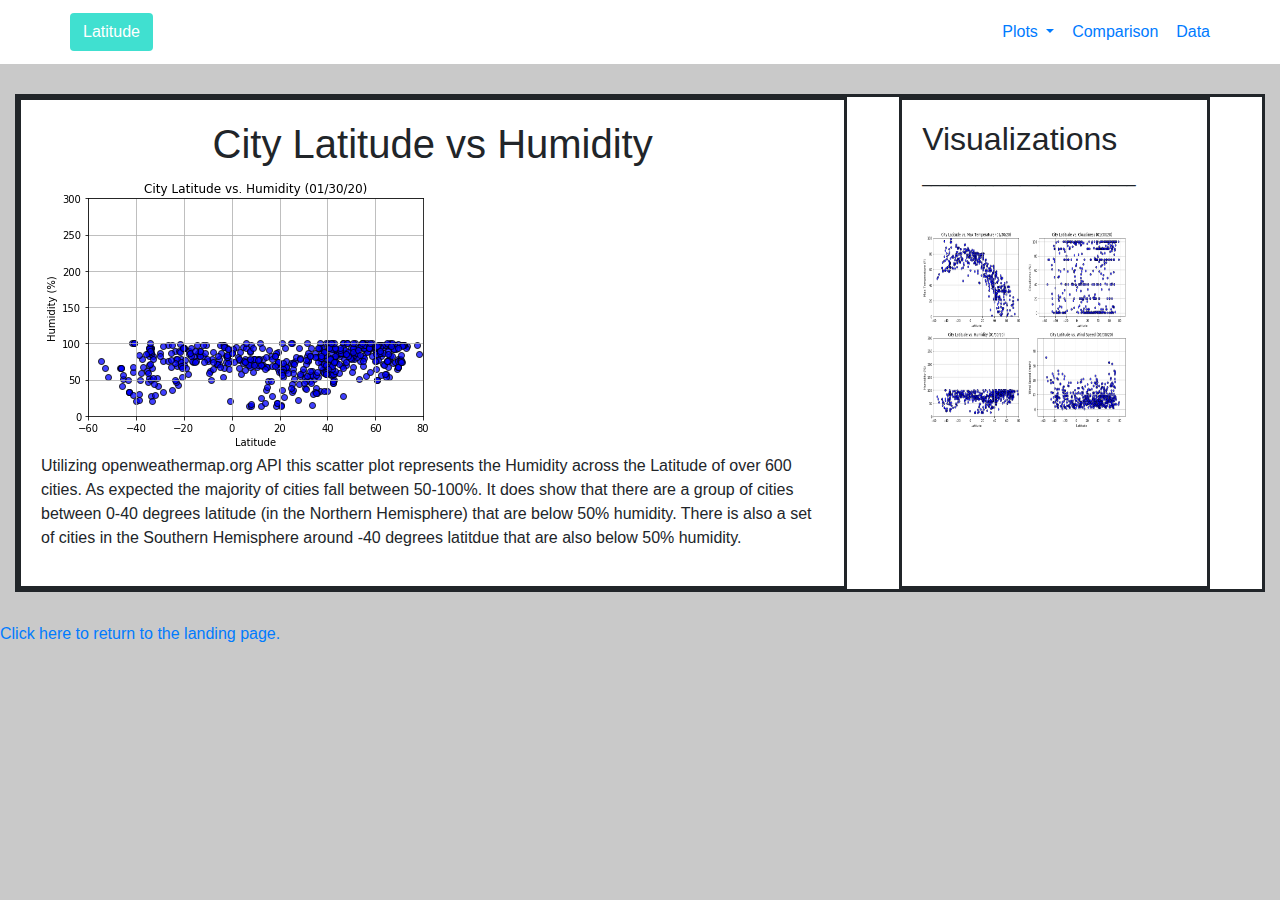
<file: WebVisualizations/Resources/assets/images/humidity.html>
<!DOCTYPE html>
<html lang="en">

<head>
    <meta charset="UTF-8">
    <title>Humidity</title>
    <link rel="stylesheet" href="https://stackpath.bootstrapcdn.com/bootstrap/4.3.1/css/bootstrap.min.css"
        integrity="sha384-ggOyR0iXCbMQv3Xipma34MD+dH/1fQ784/j6cY/iJTQUOhcWr7x9JvoRxT2MZw1T" crossorigin="anonymous">
    <link rel="stylesheet" href="../../styles.css">
    <!-- jQuery library -->
    <script src="https://ajax.googleapis.com/ajax/libs/jquery/3.4.1/jquery.min.js"></script>
    <!-- Popper JS -->
    <script src="https://cdnjs.cloudflare.com/ajax/libs/popper.js/1.16.0/umd/popper.min.js"></script>
    <!-- Latest compiled JavaScript -->
    <script src="https://maxcdn.bootstrapcdn.com/bootstrap/4.4.1/js/bootstrap.min.js"></script>
</head>

<body>
    <nav class="navbar navbar-custom navbar-expand">
        <div class="container">
            <div class="navbar-header">
                <a class="navbar-brand" href="#">
                    <button class="btn navbar-btn">Latitude</button>
                </a>
            </div>
            <ul class="navbar-nav">
                <li class="dropdown ml-auto">
                    <a href="#" class="dropdown-toggle" data-toggle="dropdown" role="button" aria-haspopup="true"
                        color="white" aria-expanded="false">
                        Plots <span class="caret"></span>
                    </a>
                    <ul class="dropdown-menu">
                        <li><a href="temp.html">Max Temperature</a></li>
                        <li><a href="cloudiness.html">Cloudiness</a></li>
                        <li><a href="humidity.html">Humidity</a></li>
                        <li><a href="windspeed.html">Wind Speed</a></li>
                    </ul>
                </li>
                <li class="nav-item active">
                    <a href="comparison.html">
                        &nbsp &nbsp Comparison
                    </a>
                </li>
                <li class="nav-item active">
                    <a href="data.html">
                        &nbsp &nbsp Data
                    </a>
                </li>
            </ul>
        </div>
    </nav>
    <div class="container-custom">
        <div class="row">
            <div class="col-md-8 mr-auto" id="example">
                <h1 align="center"> City Latitude vs Humidity </h1>
                <a href="humidity.html">
                    <img src="../images/humidity.png"></a><br>
                <p> Utilizing openweathermap.org API this scatter plot represents the Humidity across the
                    Latitude of over 600 cities. As expected the majority of cities fall between 50-100%.
                    It does show that there are a group of cities between 0-40 degrees latitude (in the Northern
                    Hemisphere) that are below 50% humidity. There is also a set of cities in the Southern
                    Hemisphere around -40 degrees latitdue that are also below 50% humidity. </p>
            </div>
            <div class="col-md-3 mr-auto" id="example">
                <h2 class="display-6"> Visualizations </h2>
                <p>________________________</p><br>

                <a href="temp.html">
                    <img src="maxtemp.png" alt="Max-Temp" height="100" width="100">

                    <a href="cloudiness.html">
                        <img src="cloudiness.png" alt="Cloudiness" height="100" width="100">

                        <a href="humidity.html">
                            <img src="humidity.png" alt="Humidity" height="100" width="100">

                            <a href="windspeed.html">
                                <img src="wind_speed.png" alt="Wind-Speed" height="100" width="100">
            </div>
        </div>
    </div>
    <a href="../../index.html"> Click here to return to the landing page. </a>
</body>

</html>
</file>
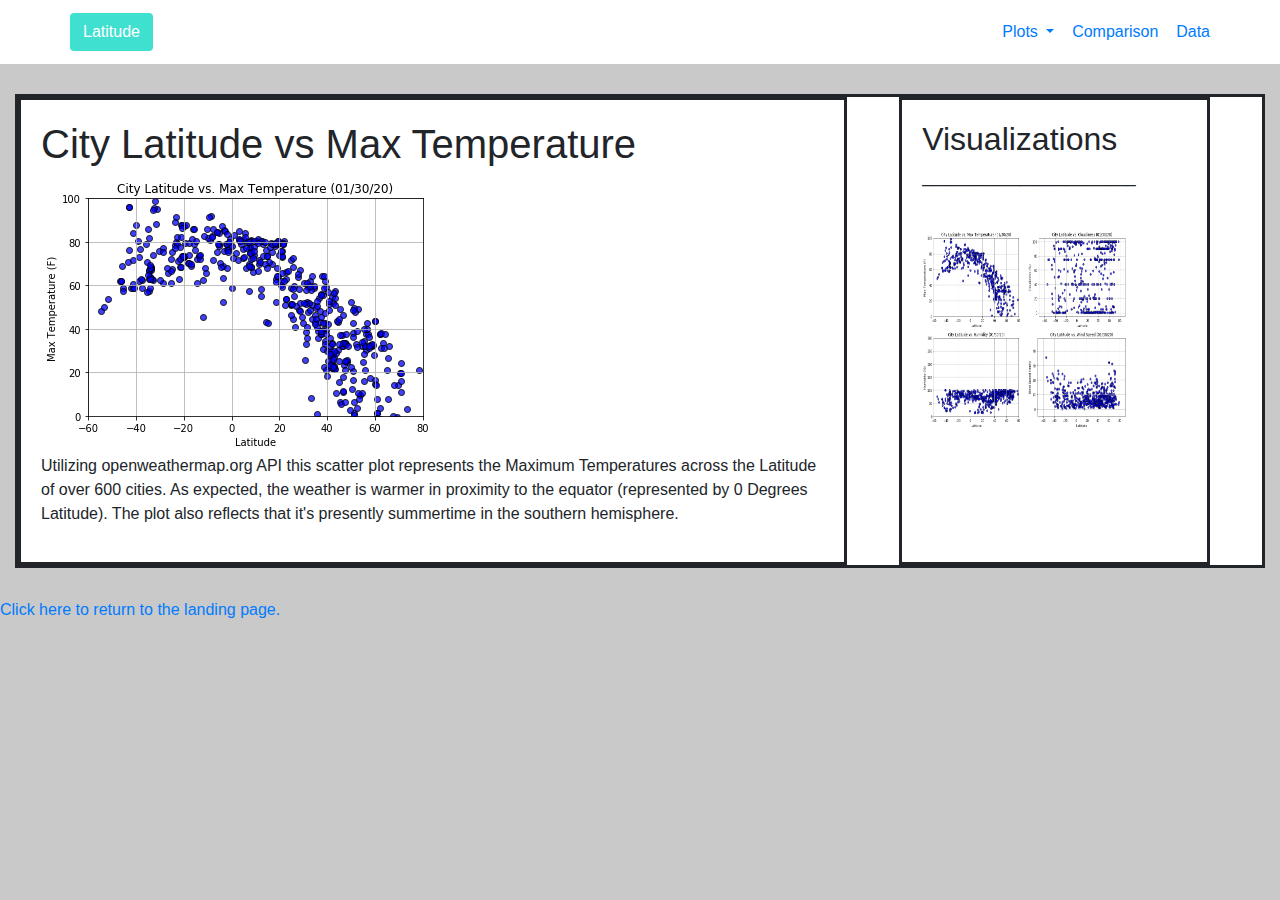
<file: WebVisualizations/Resources/assets/images/temp.html>
<!DOCTYPE html>
<html lang="en">

<head>
    <meta charset="UTF-8">
    <title>Maximum-Temperature</title>
    <link rel="stylesheet" href="https://stackpath.bootstrapcdn.com/bootstrap/4.3.1/css/bootstrap.min.css"
        integrity="sha384-ggOyR0iXCbMQv3Xipma34MD+dH/1fQ784/j6cY/iJTQUOhcWr7x9JvoRxT2MZw1T" crossorigin="anonymous">
    <link rel="stylesheet" href="../../styles.css">
    <!-- jQuery library -->
    <script src="https://ajax.googleapis.com/ajax/libs/jquery/3.4.1/jquery.min.js"></script>
    <!-- Popper JS -->
    <script src="https://cdnjs.cloudflare.com/ajax/libs/popper.js/1.16.0/umd/popper.min.js"></script>
    <!-- Latest compiled JavaScript -->
    <script src="https://maxcdn.bootstrapcdn.com/bootstrap/4.4.1/js/bootstrap.min.js"></script>
</head>

<body>
    <nav class="navbar navbar-custom navbar-expand">
        <div class="container">
            <div class="navbar-header">
                <a class="navbar-brand" href="#">
                    <button class="btn navbar-btn">Latitude</button>
                </a>
            </div>
            <ul class="navbar-nav">
                <li class="dropdown ml-auto">
                    <a href="#" class="dropdown-toggle" data-toggle="dropdown" role="button" aria-haspopup="true"
                        color="white" aria-expanded="false">
                        Plots <span class="caret"></span>
                    </a>
                    <ul class="dropdown-menu">
                        <li><a href="temp.html">Max Temperature</a></li>
                        <li><a href="cloudiness.html">Cloudiness</a></li>
                        <li><a href="humidity.html">Humidity</a></li>
                        <li><a href="windspeed.html">Wind Speed</a></li>
                    </ul>
                </li>
                <li class="nav-item active">
                    <a href="comparison.html">
                        &nbsp &nbsp Comparison
                    </a>
                </li>
                <li class="nav-item active">
                    <a href="data.html">
                        &nbsp &nbsp Data
                    </a>
                </li>
            </ul>
        </div>
    </nav>
    <div class="container-custom">
        <div class="row">
            <div class="col-md-8 mr-auto" id="example">
                <h1 class="display-6"> City Latitude vs Max Temperature </h1>
                <a href="temp.html">
                    <img src="maxtemp.png"></a><br>
                <p> Utilizing openweathermap.org API this scatter plot represents the Maximum Temperatures across the
                    Latitude of over 600 cities. As expected, the weather is warmer in proximity to the equator
                    (represented by 0 Degrees Latitude). The plot also reflects that it's presently summertime
                    in the southern hemisphere.
                </p>
            </div>
            <div class="col-md-3 mr-auto" id="example">
                <h2 class="display-6"> Visualizations </h2>
                <p>________________________</p><br>

                <a href="temp.html">
                    <img src="maxtemp.png" alt="Max-Temp" height="100" width="100">

                    <a href="cloudiness.html">
                        <img src="cloudiness.png" alt="Cloudiness" height="100" width="100">

                        <a href="humidity.html">
                            <img src="humidity.png" alt="Humidity" height="100" width="100">

                            <a href="windspeed.html">
                                <img src="wind_speed.png" alt="Wind-Speed" height="100" width="100">
            </div>
        </div>
    </div>
    <a href="../../index.html"> Click here to return to the landing page. </a>
</body>

</html>
</file>
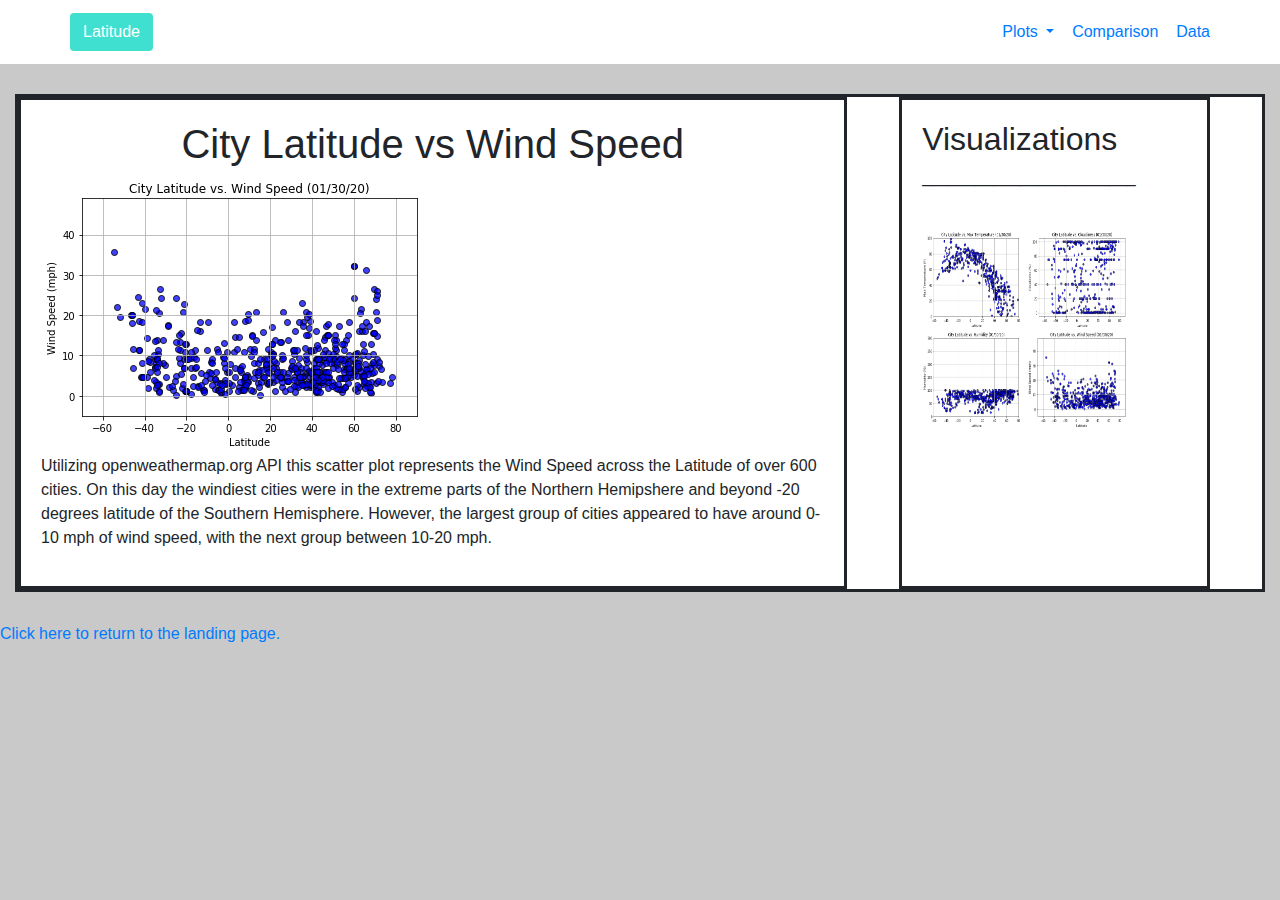
<file: WebVisualizations/Resources/assets/images/windspeed.html>
<!DOCTYPE html>
<html lang="en">

<head>
    <meta charset="UTF-8">
    <title>Wind-Speed</title>
    <link rel="stylesheet" href="https://stackpath.bootstrapcdn.com/bootstrap/4.3.1/css/bootstrap.min.css"
        integrity="sha384-ggOyR0iXCbMQv3Xipma34MD+dH/1fQ784/j6cY/iJTQUOhcWr7x9JvoRxT2MZw1T" crossorigin="anonymous">
    <link rel="stylesheet" href="../../styles.css">
    <!-- jQuery library -->
    <script src="https://ajax.googleapis.com/ajax/libs/jquery/3.4.1/jquery.min.js"></script>
    <!-- Popper JS -->
    <script src="https://cdnjs.cloudflare.com/ajax/libs/popper.js/1.16.0/umd/popper.min.js"></script>
    <!-- Latest compiled JavaScript -->
    <script src="https://maxcdn.bootstrapcdn.com/bootstrap/4.4.1/js/bootstrap.min.js"></script>
</head>

<body>
    <nav class="navbar navbar-custom navbar-expand">
        <div class="container">
            <div class="navbar-header">
                <a class="navbar-brand" href="#">
                    <button class="btn navbar-btn">Latitude</button>
                </a>
            </div>
            <ul class="navbar-nav">
                <li class="dropdown ml-auto">
                    <a href="#" class="dropdown-toggle" data-toggle="dropdown" role="button" aria-haspopup="true"
                        color="white" aria-expanded="false">
                        Plots <span class="caret"></span>
                    </a>
                    <ul class="dropdown-menu">
                        <li><a href="temp.html">Max Temperature</a></li>
                        <li><a href="cloudiness.html">Cloudiness</a></li>
                        <li><a href="humidity.html">Humidity</a></li>
                        <li><a href="windspeed.html">Wind Speed</a></li>
                    </ul>
                </li>
                <li class="nav-item active">
                    <a href="comparison.html">
                        &nbsp &nbsp Comparison
                    </a>
                </li>
                <li class="nav-item active">
                    <a href="data.html">
                        &nbsp &nbsp Data
                    </a>
                </li>
            </ul>
        </div>
    </nav>
    <div class="container-custom">
        <div class="row">
            <div class="col-md-8 mr-auto" id="example">
                <h1 align="center"> City Latitude vs Wind Speed </h1>
                <a href="windspeed.html">
                    <img src="../images/wind_speed.png"></a><br>
                <p> Utilizing openweathermap.org API this scatter plot represents the Wind Speed across the
                    Latitude of over 600 cities. On this day the windiest cities were in the extreme parts of
                    the Northern Hemipshere and beyond -20 degrees latitude of the Southern Hemisphere.
                    However, the largest group of cities appeared to have around 0-10 mph of wind speed,
                    with the next group between 10-20 mph. </p>
            </div>
            <div class="col-md-3 mr-auto" id="example">
                <h2 class="display-6"> Visualizations </h2>
                <p>________________________</p><br>

                <a href="temp.html">
                    <img src="maxtemp.png" alt="Max-Temp" height="100" width="100">

                    <a href="cloudiness.html">
                        <img src="cloudiness.png" alt="Cloudiness" height="100" width="100">

                        <a href="humidity.html">
                            <img src="humidity.png" alt="Humidity" height="100" width="100">

                            <a href="windspeed.html">
                                <img src="wind_speed.png" alt="Wind-Speed" height="100" width="100">
            </div>
        </div>
    </div>
    <a href="../../index.html"> Click here to return to the landing page. </a>
</body>

</html>
</file>
<file: WebVisualizations/Resources/styles.css>
/* ----DEFAULT ELEMENT STYLING START---- */
html {
  /* Positioning */
  position: relative;

  /* Box-model */
  min-height: 100%;
}

body {
  /* Positioning */
  margin-bottom: 150px;

  /* Typography */
  font-family: Arial, "Helvetica Neue", Helvetica, sans-serif;

  /* Visual */
  background-color: #c9c9c9;

}

.container {
  background-color: white;
  border: black;
}
.container-custom {
  padding: 30px;
  background-color:#c9c9c9;
}
#example {
  padding: 20px;
  border:solid;
}
.col {
  border: 1px solid #c9c9c9
}
.col:not(:last-child) {
  border-right-width:0;
}
.row:not(:last-child) .col {
  border-bottom-width:0;
}
.row {
  border:solid;
  background:white;
}


/* Media query for body */
@media only screen and (max-width: 767px) {
  /* Set background color to white on small screens */
  body {
    /* Visual */
    background-color: #fff;
  }
}

/* ----DEFAULT ELEMENT STYLING END---- */

/* ----NAV START---- */
.navbar-custom {
  background-color: #fff;
}

.navbar-btn {
  color: white;
  background: turquoise;
}
.column {
  float: left;
  width: 40%;
  padding: 5px;
}

}
#logo {
  /* Box-model */
  height: 60px;
  padding-top: 20px;
  padding-bottom: 5px;

  /* Positioning */
  margin-left: 70px;
  font-family: Georgia, Times, "Times New Roman", serif;

  /* Typography */
  font-size: 24px;
  font-weight: bold;
  color: #fff;

  /* Visual */
  background: #4aaaa5;
}

/* Logo hover state */
#logo:hover {
  /* Visual */
  opacity: 0.7;
}

.navbar-right-custom {
  /* Box-model */
  padding-top: 6px;
  padding-right: 20px;
  align-content: right;

  /* Typography*/
  font-family: Arial;
  font-weight: strong;
}

/* Nav element hover state */
.navbar-default .navbar-nav > li > a:hover {
  color: #4aaaa5;
}

/* Media query for nav */
@media only screen and (max-width: 767px) {
  .navbar-header {
    background-color: #4aaaa5;
  }

  #logo {
    width: 100%;

    /* Box-model */
    height: 60px;
    padding-top: 20px;
    padding-bottom: 5px;

    /* Positioning */
    margin-left: 0;
    font-family: Georgia, Times, "Times New Roman", serif;

    /* Typography */
    font-size: 24px;
    font-weight: bold;
    color: #fff;

    /* Visual */
    background: #4aaaa5;
  }
}

/* -----NAV END---- */

/* ----DESCRIPTION START---- */
.description-header {
  /* Positioning */
  margin-bottom: 33px;
  font-family: Georgia, Times, "Times New Roman", serif;

  /* Typography */
  font-size: 32px;
  font-weight: bold;
  color: #4aaaa5;
}

.description-content {
  /* Box-model */
  padding: 30px;

  /* Positioning */
  margin-top: 32px;

  /* Visual */
  background-color: #fff;
}

.description-content > p {
  /* Box-model */
  padding-top: 20px;

  /* Typography */
  font-size: 16px;
  line-height: 30px;
  color: slategray;
}

.description-text {
  padding-bottom: 20px;
}

#description-image {
  /* Positioning */
  float: left;

  /* Box-model */
  width: 200px;
  height: 200px;
  margin-top: 20px;
  margin-right: 20px;
}

/* Description content media query */
@media only screen and (max-width: 767px) {
  /* override default class styling for positioning/padding */

  .description-content {
    /* Box-model */
    padding: 0;

    /* Positioning */
    margin-top: 0;
  }
}

/* ----DESCRIPTION END---- */

/* ----IMAGE NAV START---- */
#imageNav-area {
  width: 100%;

  /* Box-model */
  padding: 30px 30px 43px;

  /* Positioning */
  margin-top: 32px;

  /* Visual */
  background-color: #fff;
}

.imageNav-header {
  /* Positioning */
  margin-bottom: 15px;
  font-family: Georgia, Times, "Times New Roman", serif;

  /* Typography */
  font-size: 25px;
  font-weight: bold;
  color: #4aaaa5;
}

.imageNav-photo {
  width: 140px;

  /* Box-model */
  height: 140px;
}

.imageNav-photo:hover {
  /* Visuals */
  opacity: 0.6;
}

.imageNav-photo.active {
  /* Visuals */
  border: 2px solid #4aaaa5;
}

#images {
  /* Box-model */
  padding-top: 15px;

  /* Typography */
  text-align: center;
}

/* ----IMAGE NAV END---- */

/* ----COMPARISON START---- */
.comparison-image:hover {
  opacity: 0.6;
}

.comparison-header {
  /* Positioning */
  margin-bottom: 10px;
  font-family: Georgia, Times, "Times New Roman", serif;

  /* Typography */
  font-size: 20px;
  font-weight: bold;
  color: #4aaaa5;
  text-align: center;
}

/* ----COMPARISON END---- */

/* ----FOOTER START---- */
.footer {
  /* Positioning */
  position: absolute;
  bottom: 0;

  /* Box-model */
  width: 100%;
  height: 60px;
  margin-top: 30px;

  /* Visual */
  background-color: #666;
}

.text-muted-footer {
  /* Positioning */
  margin-top: 15px;

  /* Typography */
  color: #fff;
}

.two-toned-footer-color {
  /* Box-model */
  height: 6px;
  padding-top: 3px;

  /* Visual */
  background-color: #4aaaa5;
}

/* ----FOOTER END---- */
</file>
